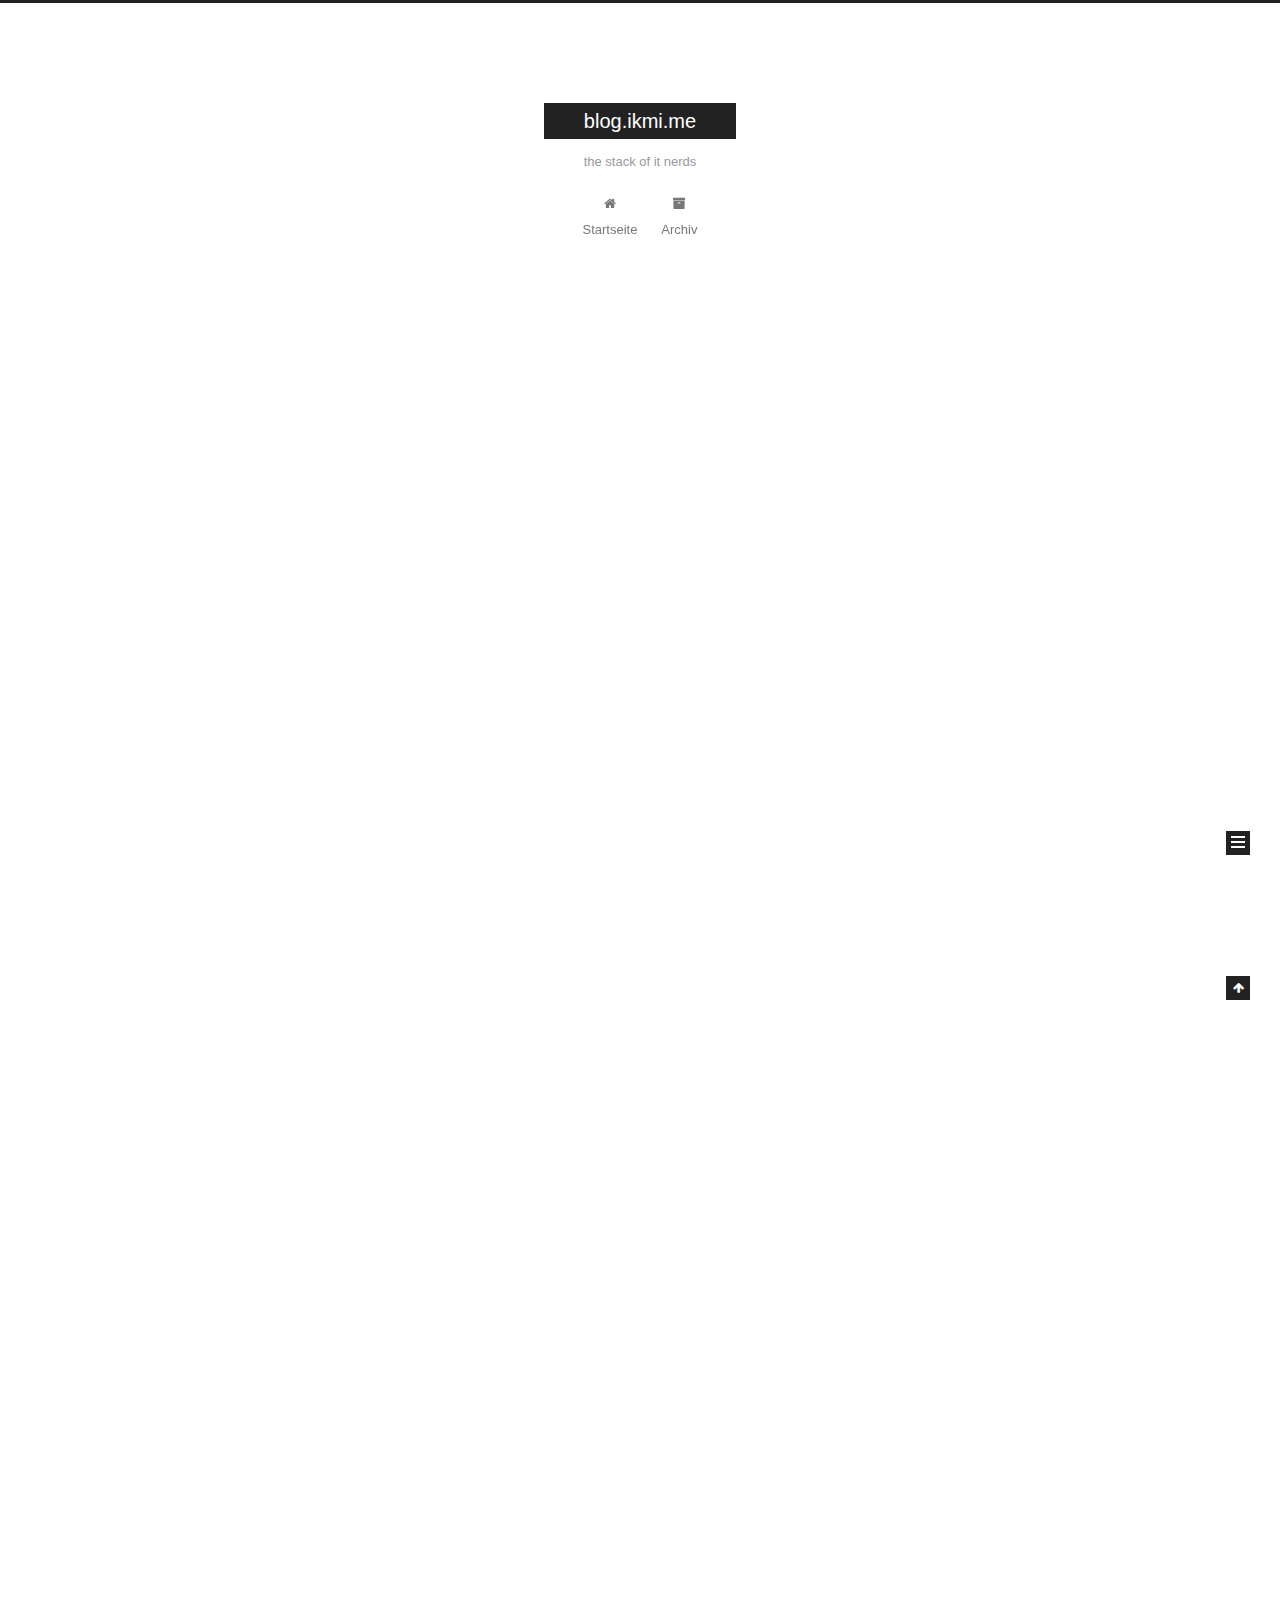
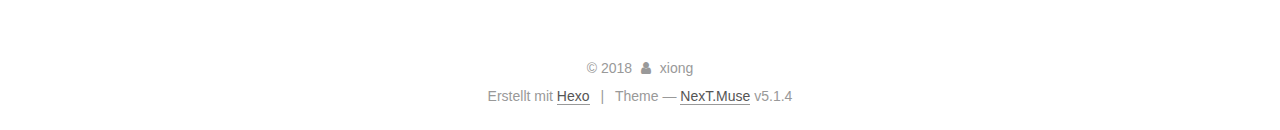
<file: index.html>
<!DOCTYPE html>



  


<html class="theme-next muse use-motion" lang="zh-CN">
<head>
  <meta charset="UTF-8"/>
<meta http-equiv="X-UA-Compatible" content="IE=edge" />
<meta name="viewport" content="width=device-width, initial-scale=1, maximum-scale=1"/>
<meta name="theme-color" content="#222">









<meta http-equiv="Cache-Control" content="no-transform" />
<meta http-equiv="Cache-Control" content="no-siteapp" />
















  
  
  <link href="/lib/fancybox/source/jquery.fancybox.css?v=2.1.5" rel="stylesheet" type="text/css" />







<link href="/lib/font-awesome/css/font-awesome.min.css?v=4.6.2" rel="stylesheet" type="text/css" />

<link href="/css/main.css?v=5.1.4" rel="stylesheet" type="text/css" />


  <link rel="apple-touch-icon" sizes="180x180" href="/images/apple-touch-icon-next.png?v=5.1.4">


  <link rel="icon" type="image/png" sizes="32x32" href="/images/favicon-32x32-next.png?v=5.1.4">


  <link rel="icon" type="image/png" sizes="16x16" href="/images/favicon-16x16-next.png?v=5.1.4">


  <link rel="mask-icon" href="/images/logo.svg?v=5.1.4" color="#222">





  <meta name="keywords" content="Hexo, NexT" />










<meta name="description" content="start from zero">
<meta property="og:type" content="website">
<meta property="og:title" content="blog.ikmi.me">
<meta property="og:url" content="http://blog.ikmi.me/index.html">
<meta property="og:site_name" content="blog.ikmi.me">
<meta property="og:description" content="start from zero">
<meta property="og:locale" content="zh-CN">
<meta name="twitter:card" content="summary">
<meta name="twitter:title" content="blog.ikmi.me">
<meta name="twitter:description" content="start from zero">



<script type="text/javascript" id="hexo.configurations">
  var NexT = window.NexT || {};
  var CONFIG = {
    root: '/',
    scheme: 'Muse',
    version: '5.1.4',
    sidebar: {"position":"left","display":"post","offset":12,"b2t":false,"scrollpercent":false,"onmobile":false},
    fancybox: true,
    tabs: true,
    motion: {"enable":true,"async":false,"transition":{"post_block":"fadeIn","post_header":"slideDownIn","post_body":"slideDownIn","coll_header":"slideLeftIn","sidebar":"slideUpIn"}},
    duoshuo: {
      userId: '0',
      author: 'Author'
    },
    algolia: {
      applicationID: '',
      apiKey: '',
      indexName: '',
      hits: {"per_page":10},
      labels: {"input_placeholder":"Search for Posts","hits_empty":"We didn't find any results for the search: ${query}","hits_stats":"${hits} results found in ${time} ms"}
    }
  };
</script>



  <link rel="canonical" href="http://blog.ikmi.me/"/>





  <title>blog.ikmi.me</title>
  








</head>

<body itemscope itemtype="http://schema.org/WebPage" lang="zh-CN">

  
  
    
  

  <div class="container sidebar-position-left 
  page-home">
    <div class="headband"></div>

    <header id="header" class="header" itemscope itemtype="http://schema.org/WPHeader">
      <div class="header-inner"><div class="site-brand-wrapper">
  <div class="site-meta ">
    

    <div class="custom-logo-site-title">
      <a href="/"  class="brand" rel="start">
        <span class="logo-line-before"><i></i></span>
        <span class="site-title">blog.ikmi.me</span>
        <span class="logo-line-after"><i></i></span>
      </a>
    </div>
      
        <p class="site-subtitle">the stack of it nerds</p>
      
  </div>

  <div class="site-nav-toggle">
    <button>
      <span class="btn-bar"></span>
      <span class="btn-bar"></span>
      <span class="btn-bar"></span>
    </button>
  </div>
</div>

<nav class="site-nav">
  

  
    <ul id="menu" class="menu">
      
        
        <li class="menu-item menu-item-home">
          <a href="/" rel="section">
            
              <i class="menu-item-icon fa fa-fw fa-home"></i> <br />
            
            Startseite
          </a>
        </li>
      
        
        <li class="menu-item menu-item-archives">
          <a href="/archives/" rel="section">
            
              <i class="menu-item-icon fa fa-fw fa-archive"></i> <br />
            
            Archiv
          </a>
        </li>
      

      
    </ul>
  

  
</nav>



 </div>
    </header>

    <main id="main" class="main">
      <div class="main-inner">
        <div class="content-wrap">
          <div id="content" class="content">
            
  <section id="posts" class="posts-expand">
    
      

  

  
  
  

  <article class="post post-type-normal" itemscope itemtype="http://schema.org/Article">
  
  
  
  <div class="post-block">
    <link itemprop="mainEntityOfPage" href="http://blog.ikmi.me/2018/01/19/怎么办/">

    <span hidden itemprop="author" itemscope itemtype="http://schema.org/Person">
      <meta itemprop="name" content="xiong">
      <meta itemprop="description" content="">
      <meta itemprop="image" content="/images/avatar.gif">
    </span>

    <span hidden itemprop="publisher" itemscope itemtype="http://schema.org/Organization">
      <meta itemprop="name" content="blog.ikmi.me">
    </span>

    
      <header class="post-header">

        
        
          <h1 class="post-title" itemprop="name headline">
                
                <a class="post-title-link" href="/2018/01/19/怎么办/" itemprop="url">怎么办</a></h1>
        

        <div class="post-meta">
          <span class="post-time">
            
              <span class="post-meta-item-icon">
                <i class="fa fa-calendar-o"></i>
              </span>
              
                <span class="post-meta-item-text">Veröffentlicht am</span>
              
              <time title="Post created" itemprop="dateCreated datePublished" datetime="2018-01-19T17:16:05+08:00">
                2018-01-19
              </time>
            

            

            
          </span>

          

          
            
          

          
          

          

          

          

        </div>
      </header>
    

    
    
    
    <div class="post-body" itemprop="articleBody">

      
      

      
        
          
            <p>你好, 测试文章!</p>

          
        
      
    </div>
    
    
    

    

    

    

    <footer class="post-footer">
      

      

      

      
      
        <div class="post-eof"></div>
      
    </footer>
  </div>
  
  
  
  </article>


    
      

  

  
  
  

  <article class="post post-type-normal" itemscope itemtype="http://schema.org/Article">
  
  
  
  <div class="post-block">
    <link itemprop="mainEntityOfPage" href="http://blog.ikmi.me/2018/01/19/hello-world/">

    <span hidden itemprop="author" itemscope itemtype="http://schema.org/Person">
      <meta itemprop="name" content="xiong">
      <meta itemprop="description" content="">
      <meta itemprop="image" content="/images/avatar.gif">
    </span>

    <span hidden itemprop="publisher" itemscope itemtype="http://schema.org/Organization">
      <meta itemprop="name" content="blog.ikmi.me">
    </span>

    
      <header class="post-header">

        
        
          <h1 class="post-title" itemprop="name headline">
                
                <a class="post-title-link" href="/2018/01/19/hello-world/" itemprop="url">Hello World</a></h1>
        

        <div class="post-meta">
          <span class="post-time">
            
              <span class="post-meta-item-icon">
                <i class="fa fa-calendar-o"></i>
              </span>
              
                <span class="post-meta-item-text">Veröffentlicht am</span>
              
              <time title="Post created" itemprop="dateCreated datePublished" datetime="2018-01-19T14:01:37+08:00">
                2018-01-19
              </time>
            

            

            
          </span>

          

          
            
          

          
          

          

          

          

        </div>
      </header>
    

    
    
    
    <div class="post-body" itemprop="articleBody">

      
      

      
        
          
            <p>Welcome to <a href="https://hexo.io/" target="_blank" rel="noopener">Hexo</a>! This is your very first post. Check <a href="https://hexo.io/docs/" target="_blank" rel="noopener">documentation</a> for more info. If you get any problems when using Hexo, you can find the answer in <a href="https://hexo.io/docs/troubleshooting.html" target="_blank" rel="noopener">troubleshooting</a> or you can ask me on <a href="https://github.com/hexojs/hexo/issues" target="_blank" rel="noopener">GitHub</a>.</p>
<h2 id="Quick-Start"><a href="#Quick-Start" class="headerlink" title="Quick Start"></a>Quick Start</h2><h3 id="Create-a-new-post"><a href="#Create-a-new-post" class="headerlink" title="Create a new post"></a>Create a new post</h3><figure class="highlight bash"><table><tr><td class="gutter"><pre><span class="line">1</span><br></pre></td><td class="code"><pre><span class="line">$ hexo new <span class="string">"My New Post"</span></span><br></pre></td></tr></table></figure>
<p>More info: <a href="https://hexo.io/docs/writing.html" target="_blank" rel="noopener">Writing</a></p>
<h3 id="Run-server"><a href="#Run-server" class="headerlink" title="Run server"></a>Run server</h3><figure class="highlight bash"><table><tr><td class="gutter"><pre><span class="line">1</span><br></pre></td><td class="code"><pre><span class="line">$ hexo server</span><br></pre></td></tr></table></figure>
<p>More info: <a href="https://hexo.io/docs/server.html" target="_blank" rel="noopener">Server</a></p>
<h3 id="Generate-static-files"><a href="#Generate-static-files" class="headerlink" title="Generate static files"></a>Generate static files</h3><figure class="highlight bash"><table><tr><td class="gutter"><pre><span class="line">1</span><br></pre></td><td class="code"><pre><span class="line">$ hexo generate</span><br></pre></td></tr></table></figure>
<p>More info: <a href="https://hexo.io/docs/generating.html" target="_blank" rel="noopener">Generating</a></p>
<h3 id="Deploy-to-remote-sites"><a href="#Deploy-to-remote-sites" class="headerlink" title="Deploy to remote sites"></a>Deploy to remote sites</h3><figure class="highlight bash"><table><tr><td class="gutter"><pre><span class="line">1</span><br></pre></td><td class="code"><pre><span class="line">$ hexo deploy</span><br></pre></td></tr></table></figure>
<p>More info: <a href="https://hexo.io/docs/deployment.html" target="_blank" rel="noopener">Deployment</a></p>

          
        
      
    </div>
    
    
    

    

    

    

    <footer class="post-footer">
      

      

      

      
      
        <div class="post-eof"></div>
      
    </footer>
  </div>
  
  
  
  </article>


    
  </section>

  


          </div>
          


          

        </div>
        
          
  
  <div class="sidebar-toggle">
    <div class="sidebar-toggle-line-wrap">
      <span class="sidebar-toggle-line sidebar-toggle-line-first"></span>
      <span class="sidebar-toggle-line sidebar-toggle-line-middle"></span>
      <span class="sidebar-toggle-line sidebar-toggle-line-last"></span>
    </div>
  </div>

  <aside id="sidebar" class="sidebar">
    
    <div class="sidebar-inner">

      

      

      <section class="site-overview-wrap sidebar-panel sidebar-panel-active">
        <div class="site-overview">
          <div class="site-author motion-element" itemprop="author" itemscope itemtype="http://schema.org/Person">
            
              <p class="site-author-name" itemprop="name">xiong</p>
              <p class="site-description motion-element" itemprop="description">start from zero</p>
          </div>

          <nav class="site-state motion-element">

            
              <div class="site-state-item site-state-posts">
              
                <a href="/archives/">
              
                  <span class="site-state-item-count">2</span>
                  <span class="site-state-item-name">Artikel</span>
                </a>
              </div>
            

            

            

          </nav>

          

          

          
          

          
          

          

        </div>
      </section>

      

      

    </div>
  </aside>


        
      </div>
    </main>

    <footer id="footer" class="footer">
      <div class="footer-inner">
        <div class="copyright">&copy; <span itemprop="copyrightYear">2018</span>
  <span class="with-love">
    <i class="fa fa-user"></i>
  </span>
  <span class="author" itemprop="copyrightHolder">xiong</span>

  
</div>


  <div class="powered-by">Erstellt mit  <a class="theme-link" target="_blank" href="https://hexo.io">Hexo</a></div>



  <span class="post-meta-divider">|</span>



  <div class="theme-info">Theme &mdash; <a class="theme-link" target="_blank" href="https://github.com/iissnan/hexo-theme-next">NexT.Muse</a> v5.1.4</div>




        







        
      </div>
    </footer>

    
      <div class="back-to-top">
        <i class="fa fa-arrow-up"></i>
        
      </div>
    

    

  </div>

  

<script type="text/javascript">
  if (Object.prototype.toString.call(window.Promise) !== '[object Function]') {
    window.Promise = null;
  }
</script>









  












  
  
    <script type="text/javascript" src="/lib/jquery/index.js?v=2.1.3"></script>
  

  
  
    <script type="text/javascript" src="/lib/fastclick/lib/fastclick.min.js?v=1.0.6"></script>
  

  
  
    <script type="text/javascript" src="/lib/jquery_lazyload/jquery.lazyload.js?v=1.9.7"></script>
  

  
  
    <script type="text/javascript" src="/lib/velocity/velocity.min.js?v=1.2.1"></script>
  

  
  
    <script type="text/javascript" src="/lib/velocity/velocity.ui.min.js?v=1.2.1"></script>
  

  
  
    <script type="text/javascript" src="/lib/fancybox/source/jquery.fancybox.pack.js?v=2.1.5"></script>
  


  


  <script type="text/javascript" src="/js/src/utils.js?v=5.1.4"></script>

  <script type="text/javascript" src="/js/src/motion.js?v=5.1.4"></script>



  
  

  

  


  <script type="text/javascript" src="/js/src/bootstrap.js?v=5.1.4"></script>



  


  




	





  





  












  





  

  

  

  
  

  

  

  

</body>
</html>
</file>
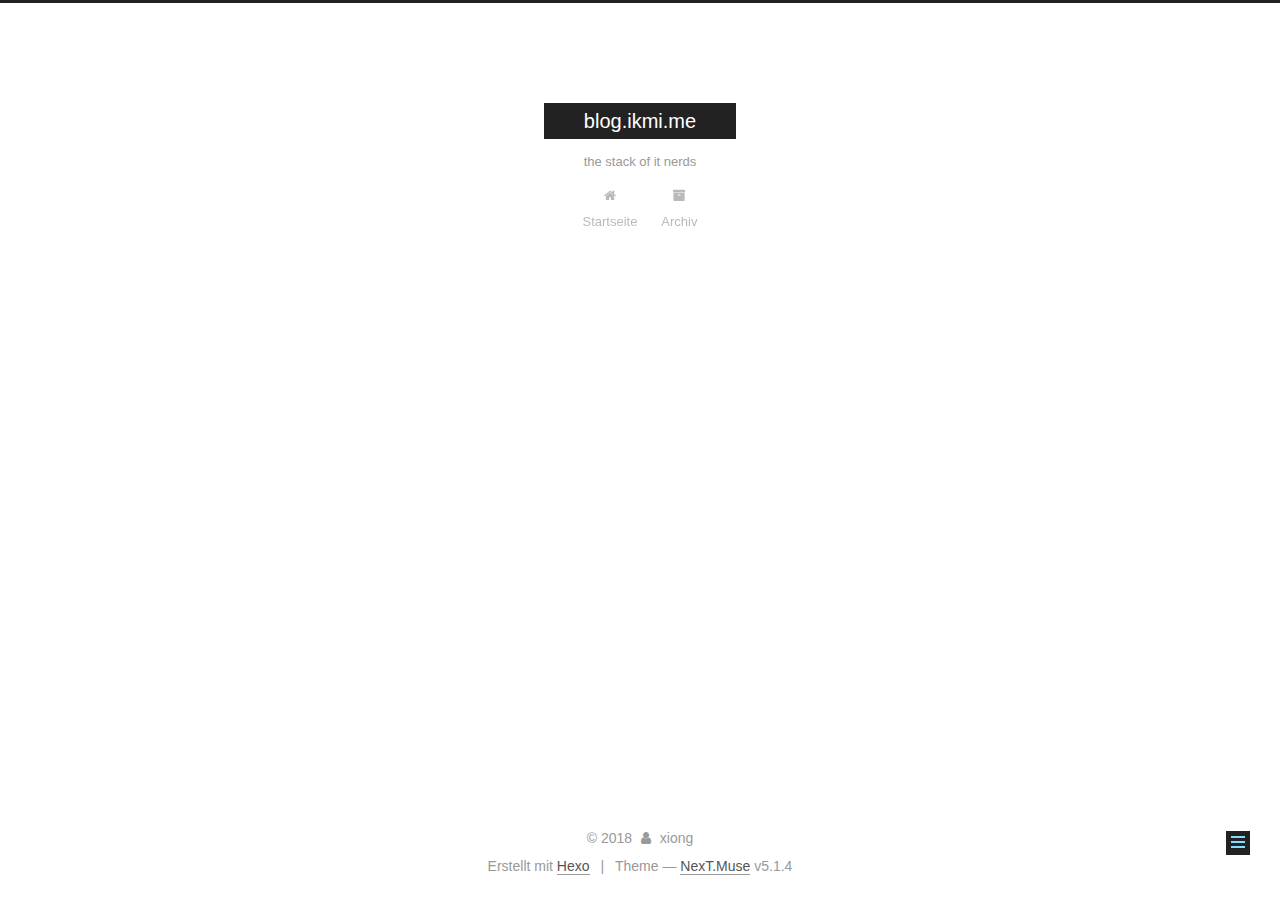
<file: about/index.html>
<!DOCTYPE html>



  


<html class="theme-next muse use-motion" lang="zh-CN">
<head>
  <meta charset="UTF-8"/>
<meta http-equiv="X-UA-Compatible" content="IE=edge" />
<meta name="viewport" content="width=device-width, initial-scale=1, maximum-scale=1"/>
<meta name="theme-color" content="#222">









<meta http-equiv="Cache-Control" content="no-transform" />
<meta http-equiv="Cache-Control" content="no-siteapp" />
















  
  
  <link href="/lib/fancybox/source/jquery.fancybox.css?v=2.1.5" rel="stylesheet" type="text/css" />







<link href="/lib/font-awesome/css/font-awesome.min.css?v=4.6.2" rel="stylesheet" type="text/css" />

<link href="/css/main.css?v=5.1.4" rel="stylesheet" type="text/css" />


  <link rel="apple-touch-icon" sizes="180x180" href="/images/apple-touch-icon-next.png?v=5.1.4">


  <link rel="icon" type="image/png" sizes="32x32" href="/images/favicon-32x32-next.png?v=5.1.4">


  <link rel="icon" type="image/png" sizes="16x16" href="/images/favicon-16x16-next.png?v=5.1.4">


  <link rel="mask-icon" href="/images/logo.svg?v=5.1.4" color="#222">





  <meta name="keywords" content="Hexo, NexT" />










<meta name="description" content="start from zero">
<meta property="og:type" content="website">
<meta property="og:title" content="about">
<meta property="og:url" content="http://blog.ikmi.me/about/index.html">
<meta property="og:site_name" content="blog.ikmi.me">
<meta property="og:description" content="start from zero">
<meta property="og:locale" content="zh-CN">
<meta property="og:updated_time" content="2018-01-19T05:42:20.098Z">
<meta name="twitter:card" content="summary">
<meta name="twitter:title" content="about">
<meta name="twitter:description" content="start from zero">



<script type="text/javascript" id="hexo.configurations">
  var NexT = window.NexT || {};
  var CONFIG = {
    root: '/',
    scheme: 'Muse',
    version: '5.1.4',
    sidebar: {"position":"left","display":"post","offset":12,"b2t":false,"scrollpercent":false,"onmobile":false},
    fancybox: true,
    tabs: true,
    motion: {"enable":true,"async":false,"transition":{"post_block":"fadeIn","post_header":"slideDownIn","post_body":"slideDownIn","coll_header":"slideLeftIn","sidebar":"slideUpIn"}},
    duoshuo: {
      userId: '0',
      author: 'Author'
    },
    algolia: {
      applicationID: '',
      apiKey: '',
      indexName: '',
      hits: {"per_page":10},
      labels: {"input_placeholder":"Search for Posts","hits_empty":"We didn't find any results for the search: ${query}","hits_stats":"${hits} results found in ${time} ms"}
    }
  };
</script>



  <link rel="canonical" href="http://blog.ikmi.me/about/"/>





  <title>about | blog.ikmi.me</title>
  








</head>

<body itemscope itemtype="http://schema.org/WebPage" lang="zh-CN">

  
  
    
  

  <div class="container sidebar-position-left page-post-detail">
    <div class="headband"></div>

    <header id="header" class="header" itemscope itemtype="http://schema.org/WPHeader">
      <div class="header-inner"><div class="site-brand-wrapper">
  <div class="site-meta ">
    

    <div class="custom-logo-site-title">
      <a href="/"  class="brand" rel="start">
        <span class="logo-line-before"><i></i></span>
        <span class="site-title">blog.ikmi.me</span>
        <span class="logo-line-after"><i></i></span>
      </a>
    </div>
      
        <p class="site-subtitle">the stack of it nerds</p>
      
  </div>

  <div class="site-nav-toggle">
    <button>
      <span class="btn-bar"></span>
      <span class="btn-bar"></span>
      <span class="btn-bar"></span>
    </button>
  </div>
</div>

<nav class="site-nav">
  

  
    <ul id="menu" class="menu">
      
        
        <li class="menu-item menu-item-home">
          <a href="/" rel="section">
            
              <i class="menu-item-icon fa fa-fw fa-home"></i> <br />
            
            Startseite
          </a>
        </li>
      
        
        <li class="menu-item menu-item-archives">
          <a href="/archives/" rel="section">
            
              <i class="menu-item-icon fa fa-fw fa-archive"></i> <br />
            
            Archiv
          </a>
        </li>
      

      
    </ul>
  

  
</nav>



 </div>
    </header>

    <main id="main" class="main">
      <div class="main-inner">
        <div class="content-wrap">
          <div id="content" class="content">
            

  <div id="posts" class="posts-expand">
    
    
    
    <div class="post-block page">
      <header class="post-header">

	<h1 class="post-title" itemprop="name headline">about</h1>



</header>

      
      
      
      <div class="post-body">
        
        
          
        
      </div>
      
      
      
    </div>
    
    
    
  </div>


          </div>
          


          

        </div>
        
          
  
  <div class="sidebar-toggle">
    <div class="sidebar-toggle-line-wrap">
      <span class="sidebar-toggle-line sidebar-toggle-line-first"></span>
      <span class="sidebar-toggle-line sidebar-toggle-line-middle"></span>
      <span class="sidebar-toggle-line sidebar-toggle-line-last"></span>
    </div>
  </div>

  <aside id="sidebar" class="sidebar">
    
    <div class="sidebar-inner">

      

      

      <section class="site-overview-wrap sidebar-panel sidebar-panel-active">
        <div class="site-overview">
          <div class="site-author motion-element" itemprop="author" itemscope itemtype="http://schema.org/Person">
            
              <p class="site-author-name" itemprop="name">xiong</p>
              <p class="site-description motion-element" itemprop="description">start from zero</p>
          </div>

          <nav class="site-state motion-element">

            
              <div class="site-state-item site-state-posts">
              
                <a href="/archives/">
              
                  <span class="site-state-item-count">2</span>
                  <span class="site-state-item-name">Artikel</span>
                </a>
              </div>
            

            

            

          </nav>

          

          

          
          

          
          

          

        </div>
      </section>

      

      

    </div>
  </aside>


        
      </div>
    </main>

    <footer id="footer" class="footer">
      <div class="footer-inner">
        <div class="copyright">&copy; <span itemprop="copyrightYear">2018</span>
  <span class="with-love">
    <i class="fa fa-user"></i>
  </span>
  <span class="author" itemprop="copyrightHolder">xiong</span>

  
</div>


  <div class="powered-by">Erstellt mit  <a class="theme-link" target="_blank" href="https://hexo.io">Hexo</a></div>



  <span class="post-meta-divider">|</span>



  <div class="theme-info">Theme &mdash; <a class="theme-link" target="_blank" href="https://github.com/iissnan/hexo-theme-next">NexT.Muse</a> v5.1.4</div>




        







        
      </div>
    </footer>

    
      <div class="back-to-top">
        <i class="fa fa-arrow-up"></i>
        
      </div>
    

    

  </div>

  

<script type="text/javascript">
  if (Object.prototype.toString.call(window.Promise) !== '[object Function]') {
    window.Promise = null;
  }
</script>









  












  
  
    <script type="text/javascript" src="/lib/jquery/index.js?v=2.1.3"></script>
  

  
  
    <script type="text/javascript" src="/lib/fastclick/lib/fastclick.min.js?v=1.0.6"></script>
  

  
  
    <script type="text/javascript" src="/lib/jquery_lazyload/jquery.lazyload.js?v=1.9.7"></script>
  

  
  
    <script type="text/javascript" src="/lib/velocity/velocity.min.js?v=1.2.1"></script>
  

  
  
    <script type="text/javascript" src="/lib/velocity/velocity.ui.min.js?v=1.2.1"></script>
  

  
  
    <script type="text/javascript" src="/lib/fancybox/source/jquery.fancybox.pack.js?v=2.1.5"></script>
  


  


  <script type="text/javascript" src="/js/src/utils.js?v=5.1.4"></script>

  <script type="text/javascript" src="/js/src/motion.js?v=5.1.4"></script>



  
  

  
  <script type="text/javascript" src="/js/src/scrollspy.js?v=5.1.4"></script>
<script type="text/javascript" src="/js/src/post-details.js?v=5.1.4"></script>



  


  <script type="text/javascript" src="/js/src/bootstrap.js?v=5.1.4"></script>



  


  




	





  





  












  





  

  

  

  
  

  

  

  

</body>
</html>
</file>
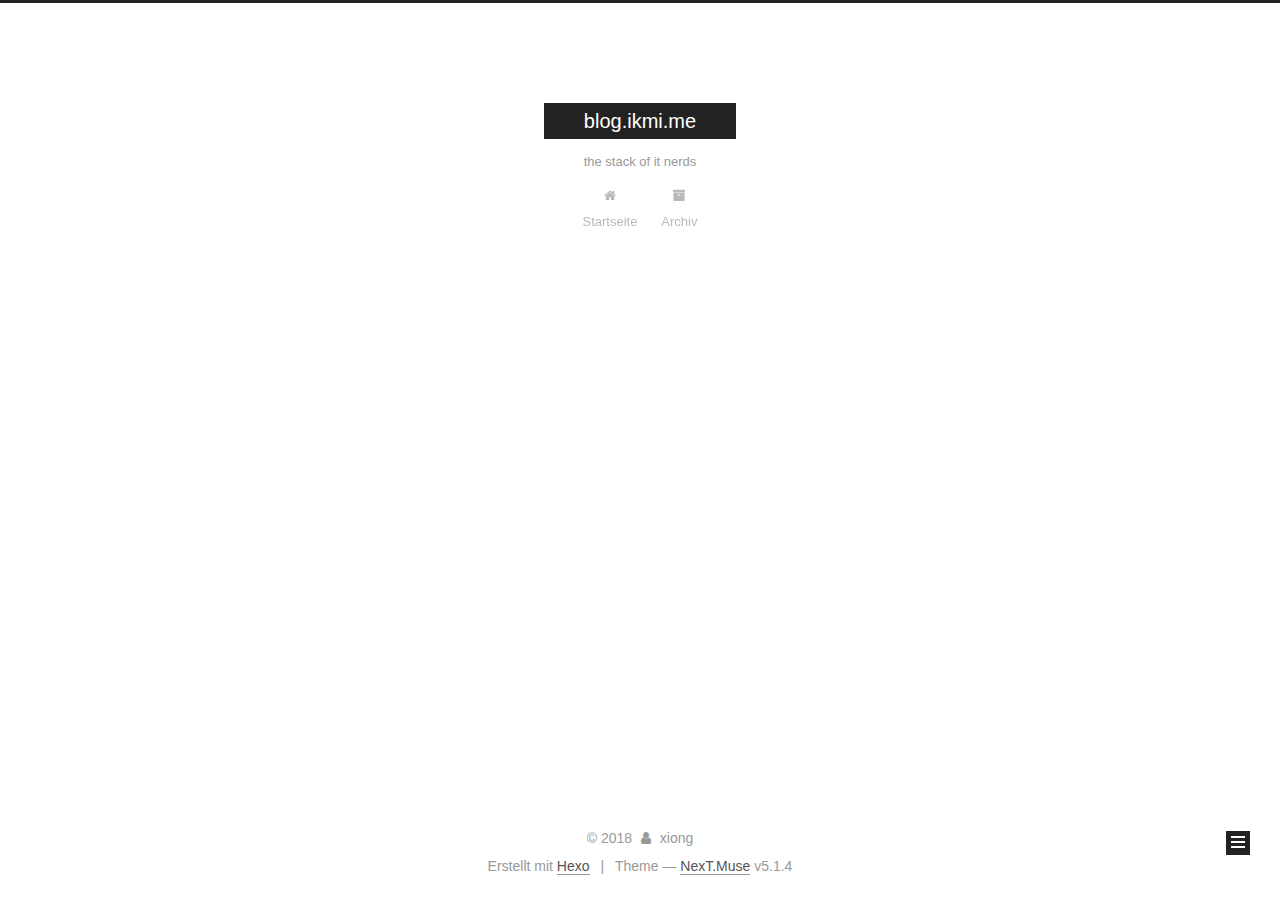
<file: archives/index.html>
<!DOCTYPE html>



  


<html class="theme-next muse use-motion" lang="zh-CN">
<head>
  <meta charset="UTF-8"/>
<meta http-equiv="X-UA-Compatible" content="IE=edge" />
<meta name="viewport" content="width=device-width, initial-scale=1, maximum-scale=1"/>
<meta name="theme-color" content="#222">









<meta http-equiv="Cache-Control" content="no-transform" />
<meta http-equiv="Cache-Control" content="no-siteapp" />
















  
  
  <link href="/lib/fancybox/source/jquery.fancybox.css?v=2.1.5" rel="stylesheet" type="text/css" />







<link href="/lib/font-awesome/css/font-awesome.min.css?v=4.6.2" rel="stylesheet" type="text/css" />

<link href="/css/main.css?v=5.1.4" rel="stylesheet" type="text/css" />


  <link rel="apple-touch-icon" sizes="180x180" href="/images/apple-touch-icon-next.png?v=5.1.4">


  <link rel="icon" type="image/png" sizes="32x32" href="/images/favicon-32x32-next.png?v=5.1.4">


  <link rel="icon" type="image/png" sizes="16x16" href="/images/favicon-16x16-next.png?v=5.1.4">


  <link rel="mask-icon" href="/images/logo.svg?v=5.1.4" color="#222">





  <meta name="keywords" content="Hexo, NexT" />










<meta name="description" content="start from zero">
<meta property="og:type" content="website">
<meta property="og:title" content="blog.ikmi.me">
<meta property="og:url" content="http://blog.ikmi.me/archives/index.html">
<meta property="og:site_name" content="blog.ikmi.me">
<meta property="og:description" content="start from zero">
<meta property="og:locale" content="zh-CN">
<meta name="twitter:card" content="summary">
<meta name="twitter:title" content="blog.ikmi.me">
<meta name="twitter:description" content="start from zero">



<script type="text/javascript" id="hexo.configurations">
  var NexT = window.NexT || {};
  var CONFIG = {
    root: '/',
    scheme: 'Muse',
    version: '5.1.4',
    sidebar: {"position":"left","display":"post","offset":12,"b2t":false,"scrollpercent":false,"onmobile":false},
    fancybox: true,
    tabs: true,
    motion: {"enable":true,"async":false,"transition":{"post_block":"fadeIn","post_header":"slideDownIn","post_body":"slideDownIn","coll_header":"slideLeftIn","sidebar":"slideUpIn"}},
    duoshuo: {
      userId: '0',
      author: 'Author'
    },
    algolia: {
      applicationID: '',
      apiKey: '',
      indexName: '',
      hits: {"per_page":10},
      labels: {"input_placeholder":"Search for Posts","hits_empty":"We didn't find any results for the search: ${query}","hits_stats":"${hits} results found in ${time} ms"}
    }
  };
</script>



  <link rel="canonical" href="http://blog.ikmi.me/archives/"/>





  <title>Archiv | blog.ikmi.me</title>
  








</head>

<body itemscope itemtype="http://schema.org/WebPage" lang="zh-CN">

  
  
    
  

  <div class="container sidebar-position-left page-archive">
    <div class="headband"></div>

    <header id="header" class="header" itemscope itemtype="http://schema.org/WPHeader">
      <div class="header-inner"><div class="site-brand-wrapper">
  <div class="site-meta ">
    

    <div class="custom-logo-site-title">
      <a href="/"  class="brand" rel="start">
        <span class="logo-line-before"><i></i></span>
        <span class="site-title">blog.ikmi.me</span>
        <span class="logo-line-after"><i></i></span>
      </a>
    </div>
      
        <p class="site-subtitle">the stack of it nerds</p>
      
  </div>

  <div class="site-nav-toggle">
    <button>
      <span class="btn-bar"></span>
      <span class="btn-bar"></span>
      <span class="btn-bar"></span>
    </button>
  </div>
</div>

<nav class="site-nav">
  

  
    <ul id="menu" class="menu">
      
        
        <li class="menu-item menu-item-home">
          <a href="/" rel="section">
            
              <i class="menu-item-icon fa fa-fw fa-home"></i> <br />
            
            Startseite
          </a>
        </li>
      
        
        <li class="menu-item menu-item-archives">
          <a href="/archives/" rel="section">
            
              <i class="menu-item-icon fa fa-fw fa-archive"></i> <br />
            
            Archiv
          </a>
        </li>
      

      
    </ul>
  

  
</nav>



 </div>
    </header>

    <main id="main" class="main">
      <div class="main-inner">
        <div class="content-wrap">
          <div id="content" class="content">
            

  
  
  
  <div class="post-block archive">
    <div id="posts" class="posts-collapse">
      <span class="archive-move-on"></span>

      <span class="archive-page-counter">
        
        
        
          
        
        Öhm..! Insgesamt 2 Artikel. Bleib dran.
      </span>

      

        
        
        

        
          
          <div class="collection-title">
            <h1 class="archive-year" id="archive-year-2018">2018</h1>
          </div>
        
        

        

  <article class="post post-type-normal" itemscope itemtype="http://schema.org/Article">
    <header class="post-header">

      <h2 class="post-title">
        
            <a class="post-title-link" href="/2018/01/19/怎么办/" itemprop="url">
              
                <span itemprop="name">怎么办</span>
              
            </a>
        
      </h2>

      <div class="post-meta">
        <time class="post-time" itemprop="dateCreated"
              datetime="2018-01-19T17:16:05+08:00"
              content="2018-01-19" >
          01-19
        </time>
      </div>

    </header>
  </article>



      

        
        
        

        
        

        

  <article class="post post-type-normal" itemscope itemtype="http://schema.org/Article">
    <header class="post-header">

      <h2 class="post-title">
        
            <a class="post-title-link" href="/2018/01/19/hello-world/" itemprop="url">
              
                <span itemprop="name">Hello World</span>
              
            </a>
        
      </h2>

      <div class="post-meta">
        <time class="post-time" itemprop="dateCreated"
              datetime="2018-01-19T14:01:37+08:00"
              content="2018-01-19" >
          01-19
        </time>
      </div>

    </header>
  </article>



      

    </div>
  </div>
  
  
  

  



          </div>
          


          

        </div>
        
          
  
  <div class="sidebar-toggle">
    <div class="sidebar-toggle-line-wrap">
      <span class="sidebar-toggle-line sidebar-toggle-line-first"></span>
      <span class="sidebar-toggle-line sidebar-toggle-line-middle"></span>
      <span class="sidebar-toggle-line sidebar-toggle-line-last"></span>
    </div>
  </div>

  <aside id="sidebar" class="sidebar">
    
    <div class="sidebar-inner">

      

      

      <section class="site-overview-wrap sidebar-panel sidebar-panel-active">
        <div class="site-overview">
          <div class="site-author motion-element" itemprop="author" itemscope itemtype="http://schema.org/Person">
            
              <p class="site-author-name" itemprop="name">xiong</p>
              <p class="site-description motion-element" itemprop="description">start from zero</p>
          </div>

          <nav class="site-state motion-element">

            
              <div class="site-state-item site-state-posts">
              
                <a href="/archives/">
              
                  <span class="site-state-item-count">2</span>
                  <span class="site-state-item-name">Artikel</span>
                </a>
              </div>
            

            

            

          </nav>

          

          

          
          

          
          

          

        </div>
      </section>

      

      

    </div>
  </aside>


        
      </div>
    </main>

    <footer id="footer" class="footer">
      <div class="footer-inner">
        <div class="copyright">&copy; <span itemprop="copyrightYear">2018</span>
  <span class="with-love">
    <i class="fa fa-user"></i>
  </span>
  <span class="author" itemprop="copyrightHolder">xiong</span>

  
</div>


  <div class="powered-by">Erstellt mit  <a class="theme-link" target="_blank" href="https://hexo.io">Hexo</a></div>



  <span class="post-meta-divider">|</span>



  <div class="theme-info">Theme &mdash; <a class="theme-link" target="_blank" href="https://github.com/iissnan/hexo-theme-next">NexT.Muse</a> v5.1.4</div>




        







        
      </div>
    </footer>

    
      <div class="back-to-top">
        <i class="fa fa-arrow-up"></i>
        
      </div>
    

    

  </div>

  

<script type="text/javascript">
  if (Object.prototype.toString.call(window.Promise) !== '[object Function]') {
    window.Promise = null;
  }
</script>









  












  
  
    <script type="text/javascript" src="/lib/jquery/index.js?v=2.1.3"></script>
  

  
  
    <script type="text/javascript" src="/lib/fastclick/lib/fastclick.min.js?v=1.0.6"></script>
  

  
  
    <script type="text/javascript" src="/lib/jquery_lazyload/jquery.lazyload.js?v=1.9.7"></script>
  

  
  
    <script type="text/javascript" src="/lib/velocity/velocity.min.js?v=1.2.1"></script>
  

  
  
    <script type="text/javascript" src="/lib/velocity/velocity.ui.min.js?v=1.2.1"></script>
  

  
  
    <script type="text/javascript" src="/lib/fancybox/source/jquery.fancybox.pack.js?v=2.1.5"></script>
  


  


  <script type="text/javascript" src="/js/src/utils.js?v=5.1.4"></script>

  <script type="text/javascript" src="/js/src/motion.js?v=5.1.4"></script>



  
  

  

  


  <script type="text/javascript" src="/js/src/bootstrap.js?v=5.1.4"></script>



  


  




	





  





  












  





  

  

  

  
  

  

  

  

</body>
</html>
</file>
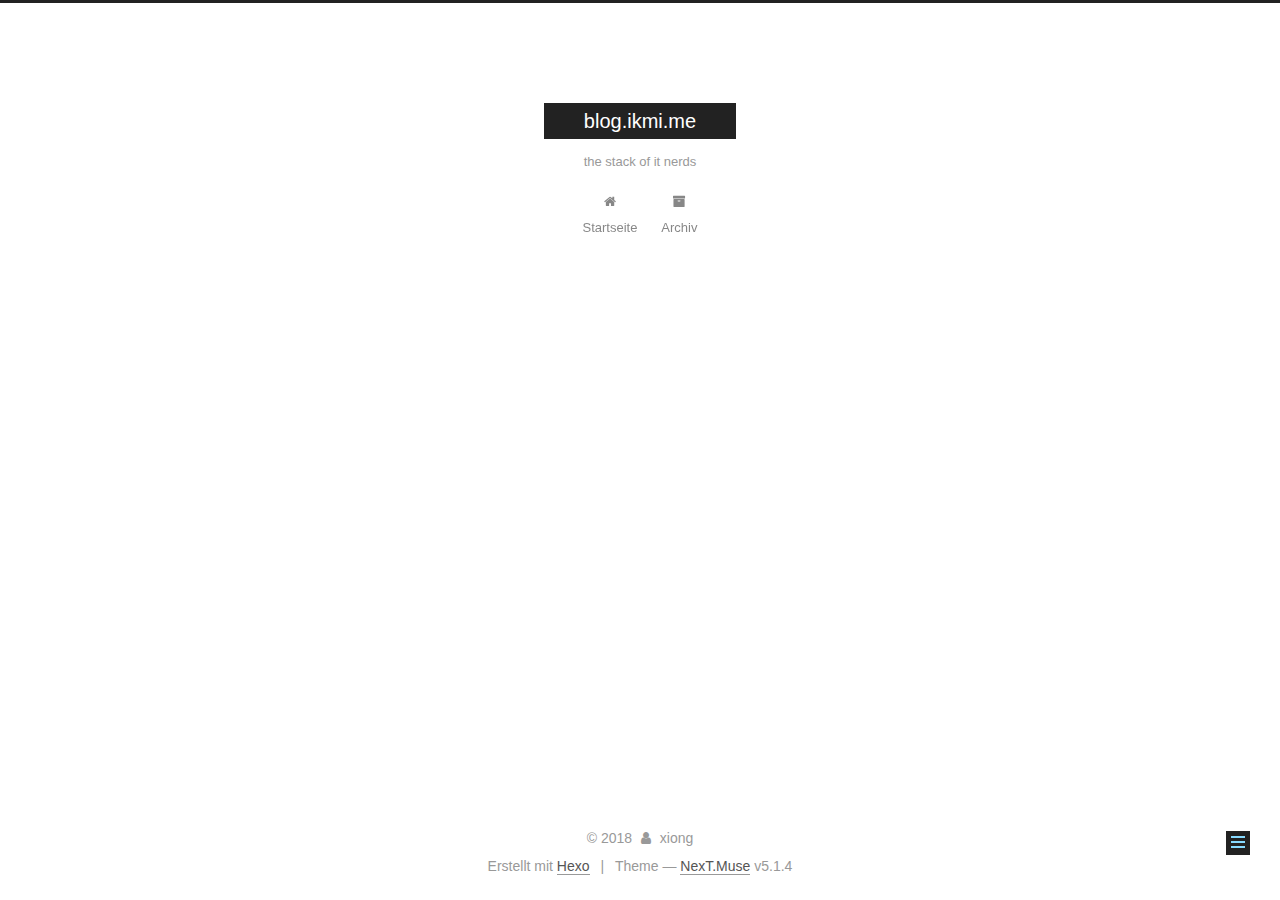
<file: categories/index.html>
<!DOCTYPE html>



  


<html class="theme-next muse use-motion" lang="zh-CN">
<head>
  <meta charset="UTF-8"/>
<meta http-equiv="X-UA-Compatible" content="IE=edge" />
<meta name="viewport" content="width=device-width, initial-scale=1, maximum-scale=1"/>
<meta name="theme-color" content="#222">









<meta http-equiv="Cache-Control" content="no-transform" />
<meta http-equiv="Cache-Control" content="no-siteapp" />
















  
  
  <link href="/lib/fancybox/source/jquery.fancybox.css?v=2.1.5" rel="stylesheet" type="text/css" />







<link href="/lib/font-awesome/css/font-awesome.min.css?v=4.6.2" rel="stylesheet" type="text/css" />

<link href="/css/main.css?v=5.1.4" rel="stylesheet" type="text/css" />


  <link rel="apple-touch-icon" sizes="180x180" href="/images/apple-touch-icon-next.png?v=5.1.4">


  <link rel="icon" type="image/png" sizes="32x32" href="/images/favicon-32x32-next.png?v=5.1.4">


  <link rel="icon" type="image/png" sizes="16x16" href="/images/favicon-16x16-next.png?v=5.1.4">


  <link rel="mask-icon" href="/images/logo.svg?v=5.1.4" color="#222">





  <meta name="keywords" content="Hexo, NexT" />










<meta name="description" content="start from zero">
<meta property="og:type" content="website">
<meta property="og:title" content="categories">
<meta property="og:url" content="http://blog.ikmi.me/categories/index.html">
<meta property="og:site_name" content="blog.ikmi.me">
<meta property="og:description" content="start from zero">
<meta property="og:locale" content="zh-CN">
<meta property="og:updated_time" content="2018-01-19T05:41:18.130Z">
<meta name="twitter:card" content="summary">
<meta name="twitter:title" content="categories">
<meta name="twitter:description" content="start from zero">



<script type="text/javascript" id="hexo.configurations">
  var NexT = window.NexT || {};
  var CONFIG = {
    root: '/',
    scheme: 'Muse',
    version: '5.1.4',
    sidebar: {"position":"left","display":"post","offset":12,"b2t":false,"scrollpercent":false,"onmobile":false},
    fancybox: true,
    tabs: true,
    motion: {"enable":true,"async":false,"transition":{"post_block":"fadeIn","post_header":"slideDownIn","post_body":"slideDownIn","coll_header":"slideLeftIn","sidebar":"slideUpIn"}},
    duoshuo: {
      userId: '0',
      author: 'Author'
    },
    algolia: {
      applicationID: '',
      apiKey: '',
      indexName: '',
      hits: {"per_page":10},
      labels: {"input_placeholder":"Search for Posts","hits_empty":"We didn't find any results for the search: ${query}","hits_stats":"${hits} results found in ${time} ms"}
    }
  };
</script>



  <link rel="canonical" href="http://blog.ikmi.me/categories/"/>





  <title>categories | blog.ikmi.me</title>
  








</head>

<body itemscope itemtype="http://schema.org/WebPage" lang="zh-CN">

  
  
    
  

  <div class="container sidebar-position-left page-post-detail">
    <div class="headband"></div>

    <header id="header" class="header" itemscope itemtype="http://schema.org/WPHeader">
      <div class="header-inner"><div class="site-brand-wrapper">
  <div class="site-meta ">
    

    <div class="custom-logo-site-title">
      <a href="/"  class="brand" rel="start">
        <span class="logo-line-before"><i></i></span>
        <span class="site-title">blog.ikmi.me</span>
        <span class="logo-line-after"><i></i></span>
      </a>
    </div>
      
        <p class="site-subtitle">the stack of it nerds</p>
      
  </div>

  <div class="site-nav-toggle">
    <button>
      <span class="btn-bar"></span>
      <span class="btn-bar"></span>
      <span class="btn-bar"></span>
    </button>
  </div>
</div>

<nav class="site-nav">
  

  
    <ul id="menu" class="menu">
      
        
        <li class="menu-item menu-item-home">
          <a href="/" rel="section">
            
              <i class="menu-item-icon fa fa-fw fa-home"></i> <br />
            
            Startseite
          </a>
        </li>
      
        
        <li class="menu-item menu-item-archives">
          <a href="/archives/" rel="section">
            
              <i class="menu-item-icon fa fa-fw fa-archive"></i> <br />
            
            Archiv
          </a>
        </li>
      

      
    </ul>
  

  
</nav>



 </div>
    </header>

    <main id="main" class="main">
      <div class="main-inner">
        <div class="content-wrap">
          <div id="content" class="content">
            

  <div id="posts" class="posts-expand">
    
    
    
    <div class="post-block page">
      <header class="post-header">

	<h1 class="post-title" itemprop="name headline">categories</h1>



</header>

      
      
      
      <div class="post-body">
        
        
          
        
      </div>
      
      
      
    </div>
    
    
    
  </div>


          </div>
          


          

        </div>
        
          
  
  <div class="sidebar-toggle">
    <div class="sidebar-toggle-line-wrap">
      <span class="sidebar-toggle-line sidebar-toggle-line-first"></span>
      <span class="sidebar-toggle-line sidebar-toggle-line-middle"></span>
      <span class="sidebar-toggle-line sidebar-toggle-line-last"></span>
    </div>
  </div>

  <aside id="sidebar" class="sidebar">
    
    <div class="sidebar-inner">

      

      

      <section class="site-overview-wrap sidebar-panel sidebar-panel-active">
        <div class="site-overview">
          <div class="site-author motion-element" itemprop="author" itemscope itemtype="http://schema.org/Person">
            
              <p class="site-author-name" itemprop="name">xiong</p>
              <p class="site-description motion-element" itemprop="description">start from zero</p>
          </div>

          <nav class="site-state motion-element">

            
              <div class="site-state-item site-state-posts">
              
                <a href="/archives/">
              
                  <span class="site-state-item-count">2</span>
                  <span class="site-state-item-name">Artikel</span>
                </a>
              </div>
            

            

            

          </nav>

          

          

          
          

          
          

          

        </div>
      </section>

      

      

    </div>
  </aside>


        
      </div>
    </main>

    <footer id="footer" class="footer">
      <div class="footer-inner">
        <div class="copyright">&copy; <span itemprop="copyrightYear">2018</span>
  <span class="with-love">
    <i class="fa fa-user"></i>
  </span>
  <span class="author" itemprop="copyrightHolder">xiong</span>

  
</div>


  <div class="powered-by">Erstellt mit  <a class="theme-link" target="_blank" href="https://hexo.io">Hexo</a></div>



  <span class="post-meta-divider">|</span>



  <div class="theme-info">Theme &mdash; <a class="theme-link" target="_blank" href="https://github.com/iissnan/hexo-theme-next">NexT.Muse</a> v5.1.4</div>




        







        
      </div>
    </footer>

    
      <div class="back-to-top">
        <i class="fa fa-arrow-up"></i>
        
      </div>
    

    

  </div>

  

<script type="text/javascript">
  if (Object.prototype.toString.call(window.Promise) !== '[object Function]') {
    window.Promise = null;
  }
</script>









  












  
  
    <script type="text/javascript" src="/lib/jquery/index.js?v=2.1.3"></script>
  

  
  
    <script type="text/javascript" src="/lib/fastclick/lib/fastclick.min.js?v=1.0.6"></script>
  

  
  
    <script type="text/javascript" src="/lib/jquery_lazyload/jquery.lazyload.js?v=1.9.7"></script>
  

  
  
    <script type="text/javascript" src="/lib/velocity/velocity.min.js?v=1.2.1"></script>
  

  
  
    <script type="text/javascript" src="/lib/velocity/velocity.ui.min.js?v=1.2.1"></script>
  

  
  
    <script type="text/javascript" src="/lib/fancybox/source/jquery.fancybox.pack.js?v=2.1.5"></script>
  


  


  <script type="text/javascript" src="/js/src/utils.js?v=5.1.4"></script>

  <script type="text/javascript" src="/js/src/motion.js?v=5.1.4"></script>



  
  

  
  <script type="text/javascript" src="/js/src/scrollspy.js?v=5.1.4"></script>
<script type="text/javascript" src="/js/src/post-details.js?v=5.1.4"></script>



  


  <script type="text/javascript" src="/js/src/bootstrap.js?v=5.1.4"></script>



  


  




	





  





  












  





  

  

  

  
  

  

  

  

</body>
</html>
</file>
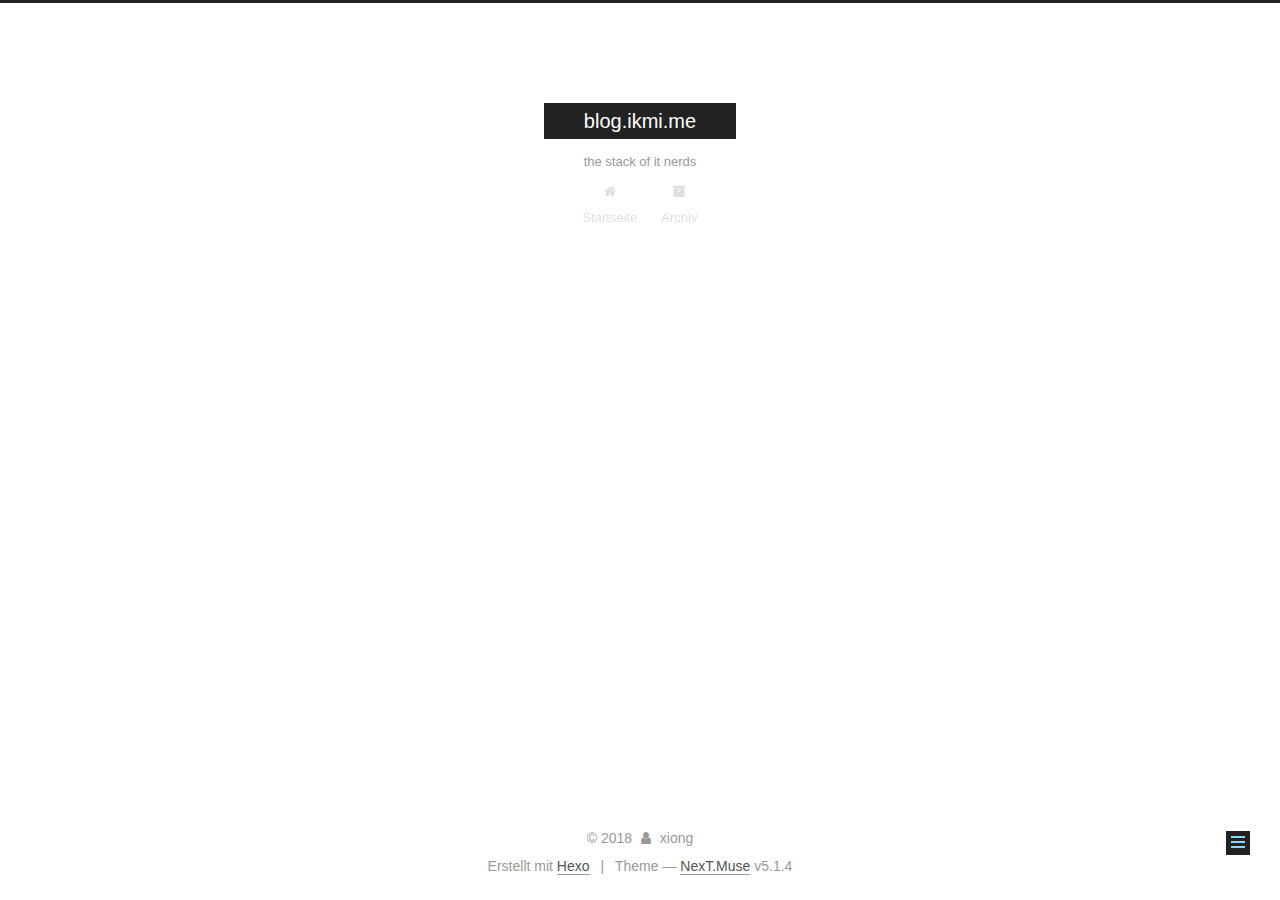
<file: tags/index.html>
<!DOCTYPE html>



  


<html class="theme-next muse use-motion" lang="zh-CN">
<head>
  <meta charset="UTF-8"/>
<meta http-equiv="X-UA-Compatible" content="IE=edge" />
<meta name="viewport" content="width=device-width, initial-scale=1, maximum-scale=1"/>
<meta name="theme-color" content="#222">









<meta http-equiv="Cache-Control" content="no-transform" />
<meta http-equiv="Cache-Control" content="no-siteapp" />
















  
  
  <link href="/lib/fancybox/source/jquery.fancybox.css?v=2.1.5" rel="stylesheet" type="text/css" />







<link href="/lib/font-awesome/css/font-awesome.min.css?v=4.6.2" rel="stylesheet" type="text/css" />

<link href="/css/main.css?v=5.1.4" rel="stylesheet" type="text/css" />


  <link rel="apple-touch-icon" sizes="180x180" href="/images/apple-touch-icon-next.png?v=5.1.4">


  <link rel="icon" type="image/png" sizes="32x32" href="/images/favicon-32x32-next.png?v=5.1.4">


  <link rel="icon" type="image/png" sizes="16x16" href="/images/favicon-16x16-next.png?v=5.1.4">


  <link rel="mask-icon" href="/images/logo.svg?v=5.1.4" color="#222">





  <meta name="keywords" content="Hexo, NexT" />










<meta name="description" content="start from zero">
<meta property="og:type" content="website">
<meta property="og:title" content="tags">
<meta property="og:url" content="http://blog.ikmi.me/tags/index.html">
<meta property="og:site_name" content="blog.ikmi.me">
<meta property="og:description" content="start from zero">
<meta property="og:locale" content="zh-CN">
<meta property="og:updated_time" content="2018-01-19T05:44:49.081Z">
<meta name="twitter:card" content="summary">
<meta name="twitter:title" content="tags">
<meta name="twitter:description" content="start from zero">



<script type="text/javascript" id="hexo.configurations">
  var NexT = window.NexT || {};
  var CONFIG = {
    root: '/',
    scheme: 'Muse',
    version: '5.1.4',
    sidebar: {"position":"left","display":"post","offset":12,"b2t":false,"scrollpercent":false,"onmobile":false},
    fancybox: true,
    tabs: true,
    motion: {"enable":true,"async":false,"transition":{"post_block":"fadeIn","post_header":"slideDownIn","post_body":"slideDownIn","coll_header":"slideLeftIn","sidebar":"slideUpIn"}},
    duoshuo: {
      userId: '0',
      author: 'Author'
    },
    algolia: {
      applicationID: '',
      apiKey: '',
      indexName: '',
      hits: {"per_page":10},
      labels: {"input_placeholder":"Search for Posts","hits_empty":"We didn't find any results for the search: ${query}","hits_stats":"${hits} results found in ${time} ms"}
    }
  };
</script>



  <link rel="canonical" href="http://blog.ikmi.me/tags/"/>





  <title>tags | blog.ikmi.me</title>
  








</head>

<body itemscope itemtype="http://schema.org/WebPage" lang="zh-CN">

  
  
    
  

  <div class="container sidebar-position-left page-post-detail">
    <div class="headband"></div>

    <header id="header" class="header" itemscope itemtype="http://schema.org/WPHeader">
      <div class="header-inner"><div class="site-brand-wrapper">
  <div class="site-meta ">
    

    <div class="custom-logo-site-title">
      <a href="/"  class="brand" rel="start">
        <span class="logo-line-before"><i></i></span>
        <span class="site-title">blog.ikmi.me</span>
        <span class="logo-line-after"><i></i></span>
      </a>
    </div>
      
        <p class="site-subtitle">the stack of it nerds</p>
      
  </div>

  <div class="site-nav-toggle">
    <button>
      <span class="btn-bar"></span>
      <span class="btn-bar"></span>
      <span class="btn-bar"></span>
    </button>
  </div>
</div>

<nav class="site-nav">
  

  
    <ul id="menu" class="menu">
      
        
        <li class="menu-item menu-item-home">
          <a href="/" rel="section">
            
              <i class="menu-item-icon fa fa-fw fa-home"></i> <br />
            
            Startseite
          </a>
        </li>
      
        
        <li class="menu-item menu-item-archives">
          <a href="/archives/" rel="section">
            
              <i class="menu-item-icon fa fa-fw fa-archive"></i> <br />
            
            Archiv
          </a>
        </li>
      

      
    </ul>
  

  
</nav>



 </div>
    </header>

    <main id="main" class="main">
      <div class="main-inner">
        <div class="content-wrap">
          <div id="content" class="content">
            

  <div id="posts" class="posts-expand">
    
    
    
    <div class="post-block page">
      <header class="post-header">

	<h1 class="post-title" itemprop="name headline">tags</h1>



</header>

      
      
      
      <div class="post-body">
        
        
          
        
      </div>
      
      
      
    </div>
    
    
    
  </div>


          </div>
          


          

        </div>
        
          
  
  <div class="sidebar-toggle">
    <div class="sidebar-toggle-line-wrap">
      <span class="sidebar-toggle-line sidebar-toggle-line-first"></span>
      <span class="sidebar-toggle-line sidebar-toggle-line-middle"></span>
      <span class="sidebar-toggle-line sidebar-toggle-line-last"></span>
    </div>
  </div>

  <aside id="sidebar" class="sidebar">
    
    <div class="sidebar-inner">

      

      

      <section class="site-overview-wrap sidebar-panel sidebar-panel-active">
        <div class="site-overview">
          <div class="site-author motion-element" itemprop="author" itemscope itemtype="http://schema.org/Person">
            
              <p class="site-author-name" itemprop="name">xiong</p>
              <p class="site-description motion-element" itemprop="description">start from zero</p>
          </div>

          <nav class="site-state motion-element">

            
              <div class="site-state-item site-state-posts">
              
                <a href="/archives/">
              
                  <span class="site-state-item-count">2</span>
                  <span class="site-state-item-name">Artikel</span>
                </a>
              </div>
            

            

            

          </nav>

          

          

          
          

          
          

          

        </div>
      </section>

      

      

    </div>
  </aside>


        
      </div>
    </main>

    <footer id="footer" class="footer">
      <div class="footer-inner">
        <div class="copyright">&copy; <span itemprop="copyrightYear">2018</span>
  <span class="with-love">
    <i class="fa fa-user"></i>
  </span>
  <span class="author" itemprop="copyrightHolder">xiong</span>

  
</div>


  <div class="powered-by">Erstellt mit  <a class="theme-link" target="_blank" href="https://hexo.io">Hexo</a></div>



  <span class="post-meta-divider">|</span>



  <div class="theme-info">Theme &mdash; <a class="theme-link" target="_blank" href="https://github.com/iissnan/hexo-theme-next">NexT.Muse</a> v5.1.4</div>




        







        
      </div>
    </footer>

    
      <div class="back-to-top">
        <i class="fa fa-arrow-up"></i>
        
      </div>
    

    

  </div>

  

<script type="text/javascript">
  if (Object.prototype.toString.call(window.Promise) !== '[object Function]') {
    window.Promise = null;
  }
</script>









  












  
  
    <script type="text/javascript" src="/lib/jquery/index.js?v=2.1.3"></script>
  

  
  
    <script type="text/javascript" src="/lib/fastclick/lib/fastclick.min.js?v=1.0.6"></script>
  

  
  
    <script type="text/javascript" src="/lib/jquery_lazyload/jquery.lazyload.js?v=1.9.7"></script>
  

  
  
    <script type="text/javascript" src="/lib/velocity/velocity.min.js?v=1.2.1"></script>
  

  
  
    <script type="text/javascript" src="/lib/velocity/velocity.ui.min.js?v=1.2.1"></script>
  

  
  
    <script type="text/javascript" src="/lib/fancybox/source/jquery.fancybox.pack.js?v=2.1.5"></script>
  


  


  <script type="text/javascript" src="/js/src/utils.js?v=5.1.4"></script>

  <script type="text/javascript" src="/js/src/motion.js?v=5.1.4"></script>



  
  

  
  <script type="text/javascript" src="/js/src/scrollspy.js?v=5.1.4"></script>
<script type="text/javascript" src="/js/src/post-details.js?v=5.1.4"></script>



  


  <script type="text/javascript" src="/js/src/bootstrap.js?v=5.1.4"></script>



  


  




	





  





  












  





  

  

  

  
  

  

  

  

</body>
</html>
</file>
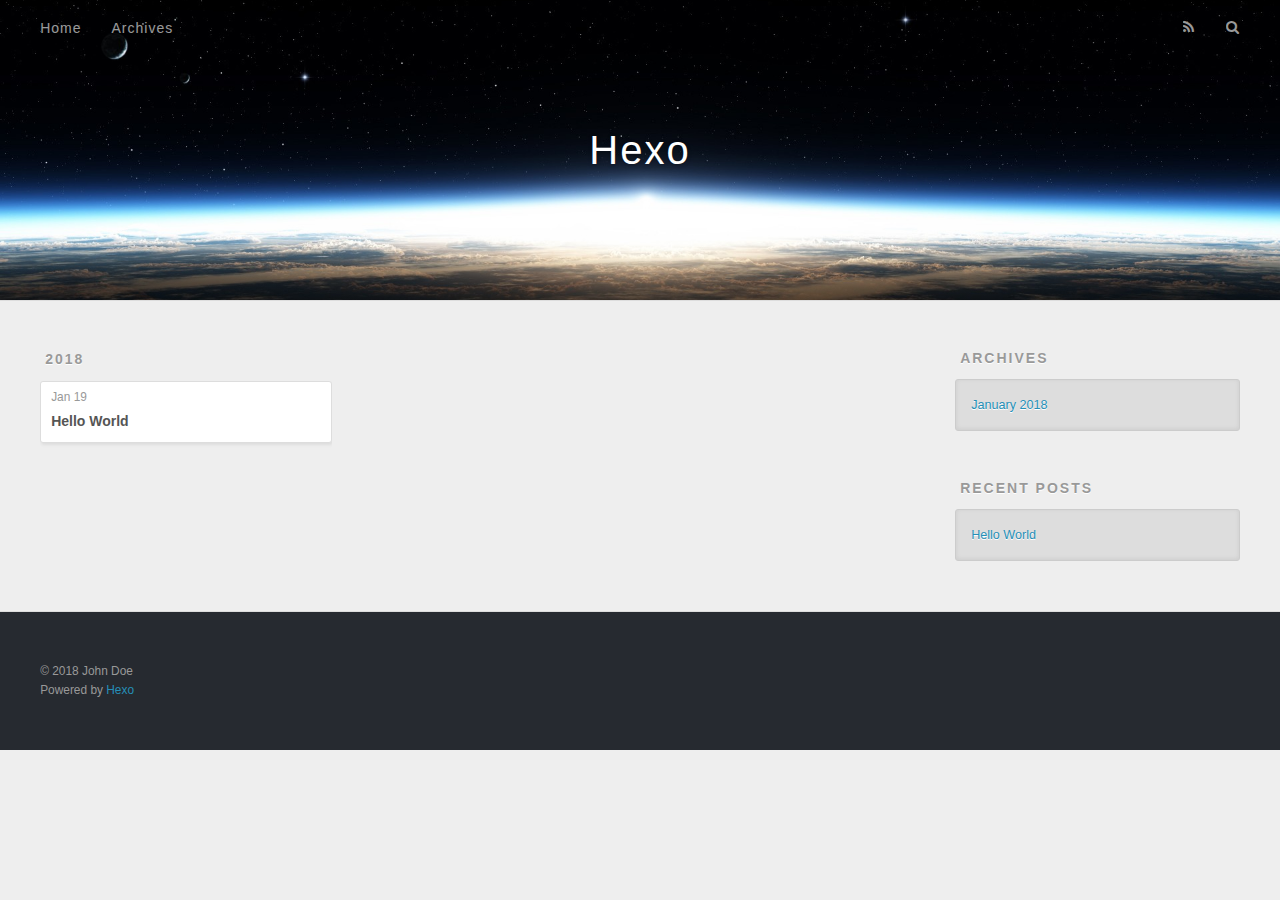
<file: archives/2018/index.html>
<!DOCTYPE html>
<html>
<head>
  <meta charset="utf-8">
  

  
  <title>Archives: 2018 | Hexo</title>
  <meta name="viewport" content="width=device-width, initial-scale=1, maximum-scale=1">
  <meta property="og:type" content="website">
<meta property="og:title" content="Hexo">
<meta property="og:url" content="http://yoursite.com/archives/2018/index.html">
<meta property="og:site_name" content="Hexo">
<meta name="twitter:card" content="summary">
<meta name="twitter:title" content="Hexo">
  
    <link rel="alternate" href="/atom.xml" title="Hexo" type="application/atom+xml">
  
  
    <link rel="icon" href="/favicon.png">
  
  
    <link href="//fonts.googleapis.com/css?family=Source+Code+Pro" rel="stylesheet" type="text/css">
  
  <link rel="stylesheet" href="/css/style.css">
</head>

<body>
  <div id="container">
    <div id="wrap">
      <header id="header">
  <div id="banner"></div>
  <div id="header-outer" class="outer">
    <div id="header-title" class="inner">
      <h1 id="logo-wrap">
        <a href="/" id="logo">Hexo</a>
      </h1>
      
    </div>
    <div id="header-inner" class="inner">
      <nav id="main-nav">
        <a id="main-nav-toggle" class="nav-icon"></a>
        
          <a class="main-nav-link" href="/">Home</a>
        
          <a class="main-nav-link" href="/archives">Archives</a>
        
      </nav>
      <nav id="sub-nav">
        
          <a id="nav-rss-link" class="nav-icon" href="/atom.xml" title="RSS Feed"></a>
        
        <a id="nav-search-btn" class="nav-icon" title="Search"></a>
      </nav>
      <div id="search-form-wrap">
        <form action="//google.com/search" method="get" accept-charset="UTF-8" class="search-form"><input type="search" name="q" class="search-form-input" placeholder="Search"><button type="submit" class="search-form-submit">&#xF002;</button><input type="hidden" name="sitesearch" value="http://yoursite.com"></form>
      </div>
    </div>
  </div>
</header>
      <div class="outer">
        <section id="main">
  
  
    
    
      
      
      <section class="archives-wrap">
        <div class="archive-year-wrap">
          <a href="/archives/2018" class="archive-year">2018</a>
        </div>
        <div class="archives">
    
    <article class="archive-article archive-type-post">
  <div class="archive-article-inner">
    <header class="archive-article-header">
      <a href="/2018/01/19/hello-world/" class="archive-article-date">
  <time datetime="2018-01-19T05:27:30.931Z" itemprop="datePublished">Jan 19</time>
</a>
      
  
    <h1 itemprop="name">
      <a class="archive-article-title" href="/2018/01/19/hello-world/">Hello World</a>
    </h1>
  

    </header>
  </div>
</article>
  
  
    </div></section>
  


</section>
        
          <aside id="sidebar">
  
    

  
    

  
    
  
    
  <div class="widget-wrap">
    <h3 class="widget-title">Archives</h3>
    <div class="widget">
      <ul class="archive-list"><li class="archive-list-item"><a class="archive-list-link" href="/archives/2018/01/">January 2018</a></li></ul>
    </div>
  </div>


  
    
  <div class="widget-wrap">
    <h3 class="widget-title">Recent Posts</h3>
    <div class="widget">
      <ul>
        
          <li>
            <a href="/2018/01/19/hello-world/">Hello World</a>
          </li>
        
      </ul>
    </div>
  </div>

  
</aside>
        
      </div>
      <footer id="footer">
  
  <div class="outer">
    <div id="footer-info" class="inner">
      &copy; 2018 John Doe<br>
      Powered by <a href="http://hexo.io/" target="_blank">Hexo</a>
    </div>
  </div>
</footer>
    </div>
    <nav id="mobile-nav">
  
    <a href="/" class="mobile-nav-link">Home</a>
  
    <a href="/archives" class="mobile-nav-link">Archives</a>
  
</nav>
    

<script src="//ajax.googleapis.com/ajax/libs/jquery/2.0.3/jquery.min.js"></script>


  <link rel="stylesheet" href="/fancybox/jquery.fancybox.css">
  <script src="/fancybox/jquery.fancybox.pack.js"></script>


<script src="/js/script.js"></script>



  </div>
</body>
</html>
</file>
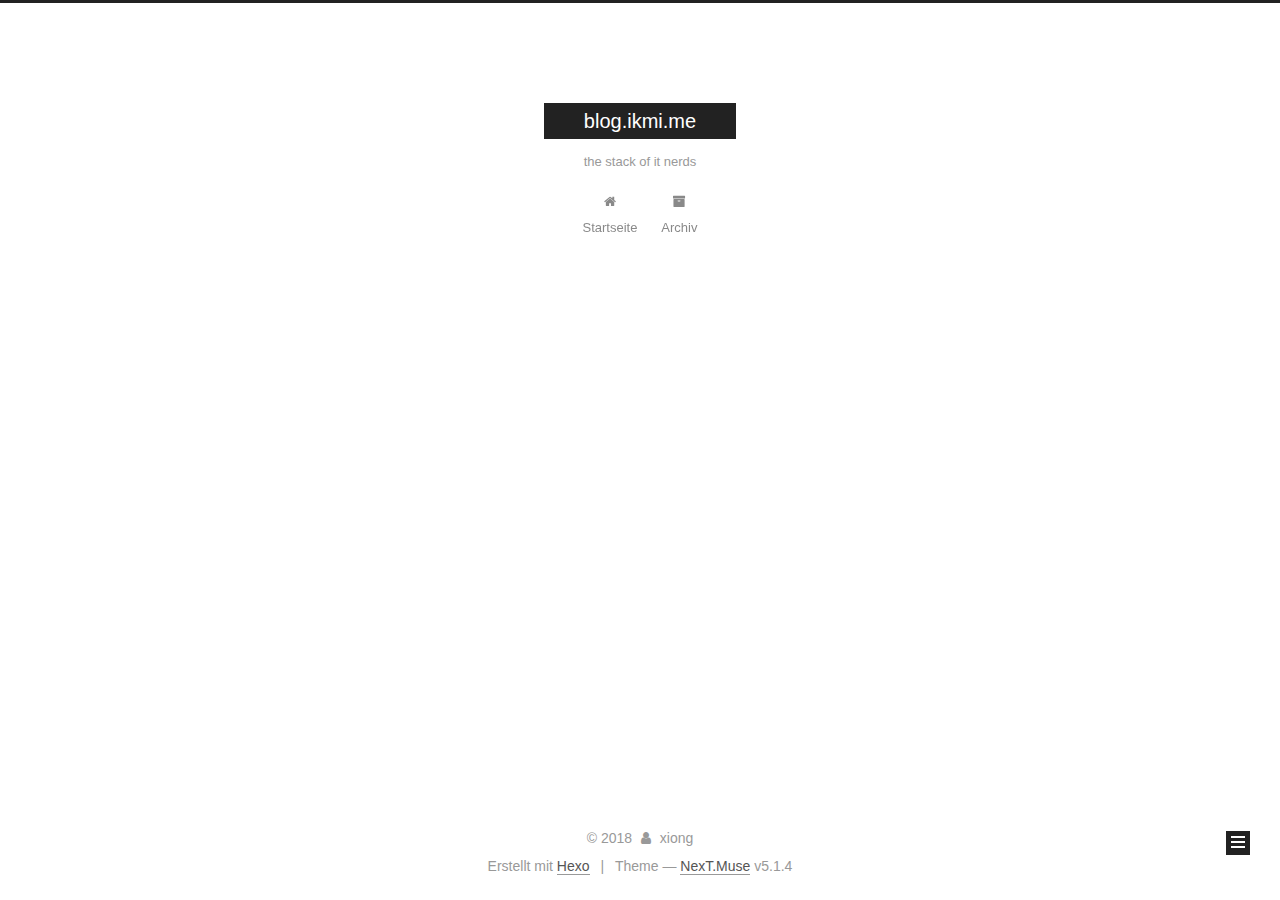
<file: archives/2018/01/index.html>
<!DOCTYPE html>



  


<html class="theme-next muse use-motion" lang="zh-CN">
<head>
  <meta charset="UTF-8"/>
<meta http-equiv="X-UA-Compatible" content="IE=edge" />
<meta name="viewport" content="width=device-width, initial-scale=1, maximum-scale=1"/>
<meta name="theme-color" content="#222">









<meta http-equiv="Cache-Control" content="no-transform" />
<meta http-equiv="Cache-Control" content="no-siteapp" />
















  
  
  <link href="/lib/fancybox/source/jquery.fancybox.css?v=2.1.5" rel="stylesheet" type="text/css" />







<link href="/lib/font-awesome/css/font-awesome.min.css?v=4.6.2" rel="stylesheet" type="text/css" />

<link href="/css/main.css?v=5.1.4" rel="stylesheet" type="text/css" />


  <link rel="apple-touch-icon" sizes="180x180" href="/images/apple-touch-icon-next.png?v=5.1.4">


  <link rel="icon" type="image/png" sizes="32x32" href="/images/favicon-32x32-next.png?v=5.1.4">


  <link rel="icon" type="image/png" sizes="16x16" href="/images/favicon-16x16-next.png?v=5.1.4">


  <link rel="mask-icon" href="/images/logo.svg?v=5.1.4" color="#222">





  <meta name="keywords" content="Hexo, NexT" />










<meta name="description" content="start from zero">
<meta property="og:type" content="website">
<meta property="og:title" content="blog.ikmi.me">
<meta property="og:url" content="http://blog.ikmi.me/archives/2018/01/index.html">
<meta property="og:site_name" content="blog.ikmi.me">
<meta property="og:description" content="start from zero">
<meta property="og:locale" content="zh-CN">
<meta name="twitter:card" content="summary">
<meta name="twitter:title" content="blog.ikmi.me">
<meta name="twitter:description" content="start from zero">



<script type="text/javascript" id="hexo.configurations">
  var NexT = window.NexT || {};
  var CONFIG = {
    root: '/',
    scheme: 'Muse',
    version: '5.1.4',
    sidebar: {"position":"left","display":"post","offset":12,"b2t":false,"scrollpercent":false,"onmobile":false},
    fancybox: true,
    tabs: true,
    motion: {"enable":true,"async":false,"transition":{"post_block":"fadeIn","post_header":"slideDownIn","post_body":"slideDownIn","coll_header":"slideLeftIn","sidebar":"slideUpIn"}},
    duoshuo: {
      userId: '0',
      author: 'Author'
    },
    algolia: {
      applicationID: '',
      apiKey: '',
      indexName: '',
      hits: {"per_page":10},
      labels: {"input_placeholder":"Search for Posts","hits_empty":"We didn't find any results for the search: ${query}","hits_stats":"${hits} results found in ${time} ms"}
    }
  };
</script>



  <link rel="canonical" href="http://blog.ikmi.me/archives/2018/01/"/>





  <title>Archiv | blog.ikmi.me</title>
  








</head>

<body itemscope itemtype="http://schema.org/WebPage" lang="zh-CN">

  
  
    
  

  <div class="container sidebar-position-left page-archive">
    <div class="headband"></div>

    <header id="header" class="header" itemscope itemtype="http://schema.org/WPHeader">
      <div class="header-inner"><div class="site-brand-wrapper">
  <div class="site-meta ">
    

    <div class="custom-logo-site-title">
      <a href="/"  class="brand" rel="start">
        <span class="logo-line-before"><i></i></span>
        <span class="site-title">blog.ikmi.me</span>
        <span class="logo-line-after"><i></i></span>
      </a>
    </div>
      
        <p class="site-subtitle">the stack of it nerds</p>
      
  </div>

  <div class="site-nav-toggle">
    <button>
      <span class="btn-bar"></span>
      <span class="btn-bar"></span>
      <span class="btn-bar"></span>
    </button>
  </div>
</div>

<nav class="site-nav">
  

  
    <ul id="menu" class="menu">
      
        
        <li class="menu-item menu-item-home">
          <a href="/" rel="section">
            
              <i class="menu-item-icon fa fa-fw fa-home"></i> <br />
            
            Startseite
          </a>
        </li>
      
        
        <li class="menu-item menu-item-archives">
          <a href="/archives/" rel="section">
            
              <i class="menu-item-icon fa fa-fw fa-archive"></i> <br />
            
            Archiv
          </a>
        </li>
      

      
    </ul>
  

  
</nav>



 </div>
    </header>

    <main id="main" class="main">
      <div class="main-inner">
        <div class="content-wrap">
          <div id="content" class="content">
            

  
  
  
  <div class="post-block archive">
    <div id="posts" class="posts-collapse">
      <span class="archive-move-on"></span>

      <span class="archive-page-counter">
        
        
        
          
        
        Öhm..! Insgesamt 2 Artikel. Bleib dran.
      </span>

      

        
        
        

        
          
          <div class="collection-title">
            <h1 class="archive-year" id="archive-year-2018">2018</h1>
          </div>
        
        

        

  <article class="post post-type-normal" itemscope itemtype="http://schema.org/Article">
    <header class="post-header">

      <h2 class="post-title">
        
            <a class="post-title-link" href="/2018/01/19/怎么办/" itemprop="url">
              
                <span itemprop="name">怎么办</span>
              
            </a>
        
      </h2>

      <div class="post-meta">
        <time class="post-time" itemprop="dateCreated"
              datetime="2018-01-19T17:16:05+08:00"
              content="2018-01-19" >
          01-19
        </time>
      </div>

    </header>
  </article>



      

        
        
        

        
        

        

  <article class="post post-type-normal" itemscope itemtype="http://schema.org/Article">
    <header class="post-header">

      <h2 class="post-title">
        
            <a class="post-title-link" href="/2018/01/19/hello-world/" itemprop="url">
              
                <span itemprop="name">Hello World</span>
              
            </a>
        
      </h2>

      <div class="post-meta">
        <time class="post-time" itemprop="dateCreated"
              datetime="2018-01-19T14:01:37+08:00"
              content="2018-01-19" >
          01-19
        </time>
      </div>

    </header>
  </article>



      

    </div>
  </div>
  
  
  

  



          </div>
          


          

        </div>
        
          
  
  <div class="sidebar-toggle">
    <div class="sidebar-toggle-line-wrap">
      <span class="sidebar-toggle-line sidebar-toggle-line-first"></span>
      <span class="sidebar-toggle-line sidebar-toggle-line-middle"></span>
      <span class="sidebar-toggle-line sidebar-toggle-line-last"></span>
    </div>
  </div>

  <aside id="sidebar" class="sidebar">
    
    <div class="sidebar-inner">

      

      

      <section class="site-overview-wrap sidebar-panel sidebar-panel-active">
        <div class="site-overview">
          <div class="site-author motion-element" itemprop="author" itemscope itemtype="http://schema.org/Person">
            
              <p class="site-author-name" itemprop="name">xiong</p>
              <p class="site-description motion-element" itemprop="description">start from zero</p>
          </div>

          <nav class="site-state motion-element">

            
              <div class="site-state-item site-state-posts">
              
                <a href="/archives/">
              
                  <span class="site-state-item-count">2</span>
                  <span class="site-state-item-name">Artikel</span>
                </a>
              </div>
            

            

            

          </nav>

          

          

          
          

          
          

          

        </div>
      </section>

      

      

    </div>
  </aside>


        
      </div>
    </main>

    <footer id="footer" class="footer">
      <div class="footer-inner">
        <div class="copyright">&copy; <span itemprop="copyrightYear">2018</span>
  <span class="with-love">
    <i class="fa fa-user"></i>
  </span>
  <span class="author" itemprop="copyrightHolder">xiong</span>

  
</div>


  <div class="powered-by">Erstellt mit  <a class="theme-link" target="_blank" href="https://hexo.io">Hexo</a></div>



  <span class="post-meta-divider">|</span>



  <div class="theme-info">Theme &mdash; <a class="theme-link" target="_blank" href="https://github.com/iissnan/hexo-theme-next">NexT.Muse</a> v5.1.4</div>




        







        
      </div>
    </footer>

    
      <div class="back-to-top">
        <i class="fa fa-arrow-up"></i>
        
      </div>
    

    

  </div>

  

<script type="text/javascript">
  if (Object.prototype.toString.call(window.Promise) !== '[object Function]') {
    window.Promise = null;
  }
</script>









  












  
  
    <script type="text/javascript" src="/lib/jquery/index.js?v=2.1.3"></script>
  

  
  
    <script type="text/javascript" src="/lib/fastclick/lib/fastclick.min.js?v=1.0.6"></script>
  

  
  
    <script type="text/javascript" src="/lib/jquery_lazyload/jquery.lazyload.js?v=1.9.7"></script>
  

  
  
    <script type="text/javascript" src="/lib/velocity/velocity.min.js?v=1.2.1"></script>
  

  
  
    <script type="text/javascript" src="/lib/velocity/velocity.ui.min.js?v=1.2.1"></script>
  

  
  
    <script type="text/javascript" src="/lib/fancybox/source/jquery.fancybox.pack.js?v=2.1.5"></script>
  


  


  <script type="text/javascript" src="/js/src/utils.js?v=5.1.4"></script>

  <script type="text/javascript" src="/js/src/motion.js?v=5.1.4"></script>



  
  

  

  


  <script type="text/javascript" src="/js/src/bootstrap.js?v=5.1.4"></script>



  


  




	





  





  












  





  

  

  

  
  

  

  

  

</body>
</html>
</file>
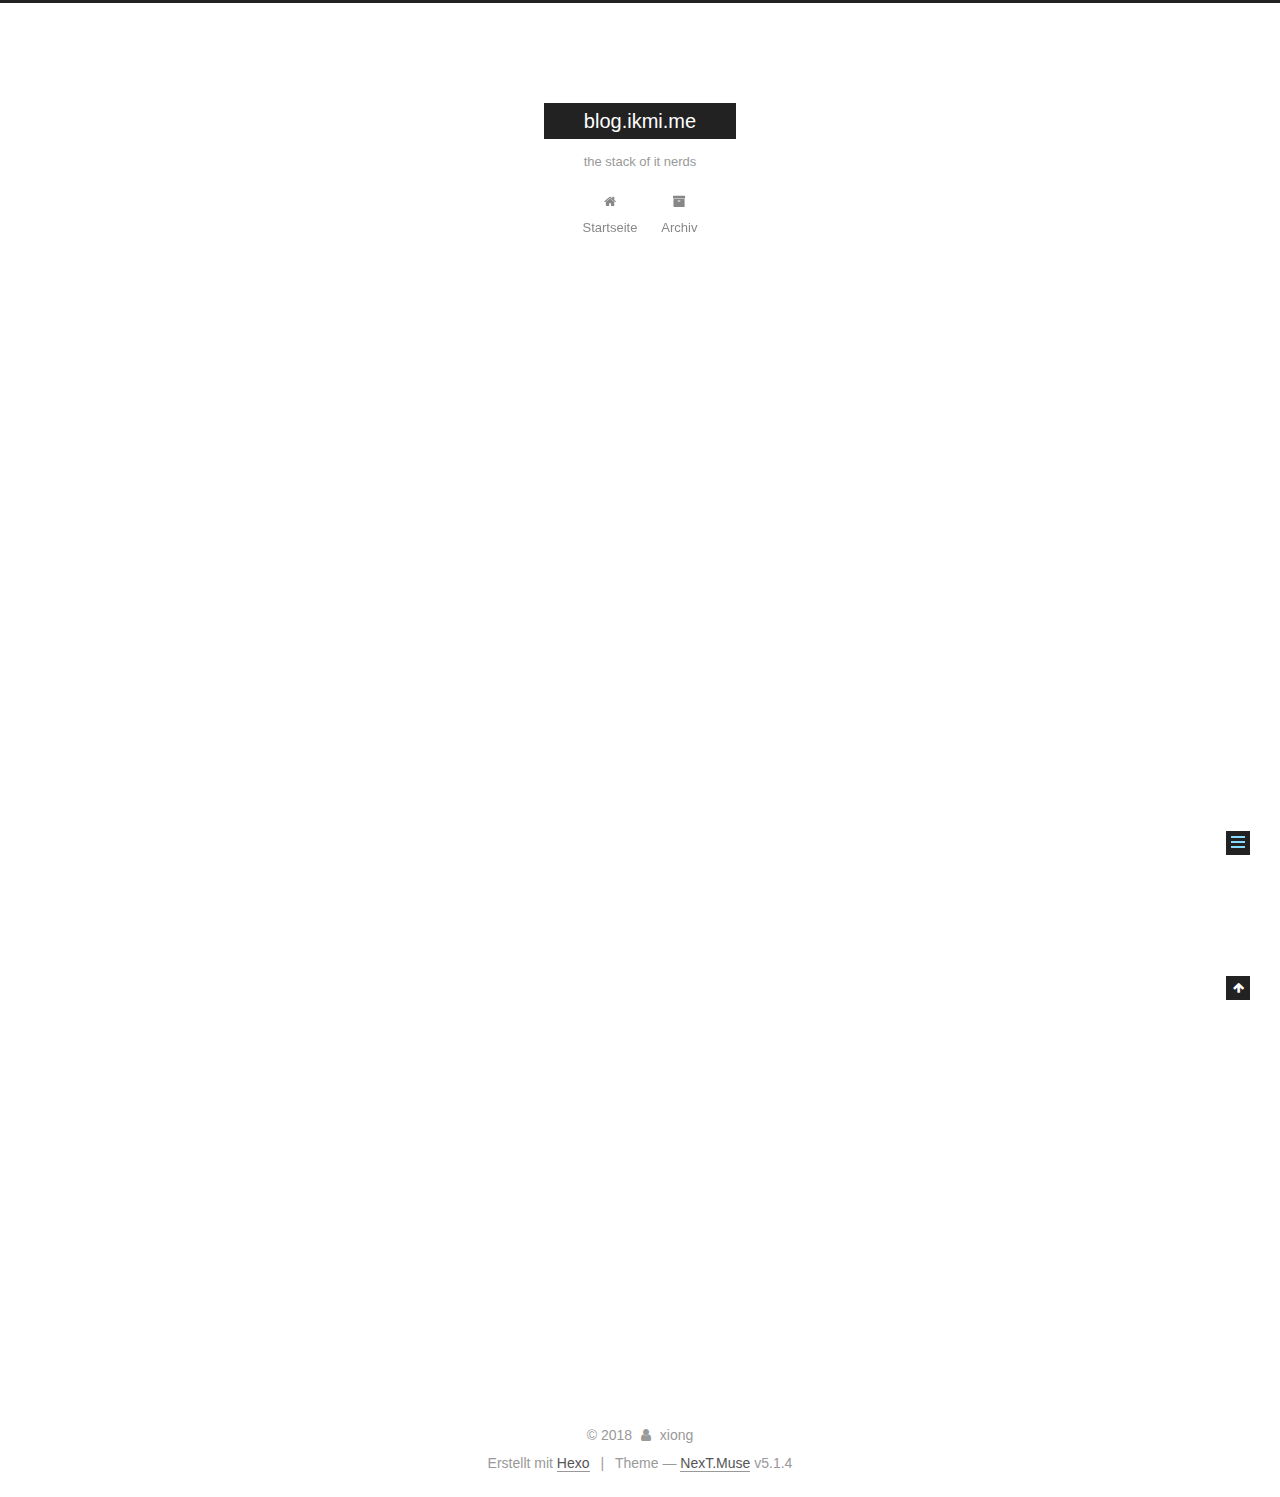
<file: 2018/01/19/hello-world/index.html>
<!DOCTYPE html>



  


<html class="theme-next muse use-motion" lang="zh-CN">
<head>
  <meta charset="UTF-8"/>
<meta http-equiv="X-UA-Compatible" content="IE=edge" />
<meta name="viewport" content="width=device-width, initial-scale=1, maximum-scale=1"/>
<meta name="theme-color" content="#222">









<meta http-equiv="Cache-Control" content="no-transform" />
<meta http-equiv="Cache-Control" content="no-siteapp" />
















  
  
  <link href="/lib/fancybox/source/jquery.fancybox.css?v=2.1.5" rel="stylesheet" type="text/css" />







<link href="/lib/font-awesome/css/font-awesome.min.css?v=4.6.2" rel="stylesheet" type="text/css" />

<link href="/css/main.css?v=5.1.4" rel="stylesheet" type="text/css" />


  <link rel="apple-touch-icon" sizes="180x180" href="/images/apple-touch-icon-next.png?v=5.1.4">


  <link rel="icon" type="image/png" sizes="32x32" href="/images/favicon-32x32-next.png?v=5.1.4">


  <link rel="icon" type="image/png" sizes="16x16" href="/images/favicon-16x16-next.png?v=5.1.4">


  <link rel="mask-icon" href="/images/logo.svg?v=5.1.4" color="#222">





  <meta name="keywords" content="Hexo, NexT" />










<meta name="description" content="Welcome to Hexo! This is your very first post. Check documentation for more info. If you get any problems when using Hexo, you can find the answer in troubleshooting or you can ask me on GitHub. Quick">
<meta property="og:type" content="article">
<meta property="og:title" content="Hello World">
<meta property="og:url" content="http://blog.ikmi.me/2018/01/19/hello-world/index.html">
<meta property="og:site_name" content="blog.ikmi.me">
<meta property="og:description" content="Welcome to Hexo! This is your very first post. Check documentation for more info. If you get any problems when using Hexo, you can find the answer in troubleshooting or you can ask me on GitHub. Quick">
<meta property="og:locale" content="zh-CN">
<meta property="og:updated_time" content="2018-01-19T05:27:30.931Z">
<meta name="twitter:card" content="summary">
<meta name="twitter:title" content="Hello World">
<meta name="twitter:description" content="Welcome to Hexo! This is your very first post. Check documentation for more info. If you get any problems when using Hexo, you can find the answer in troubleshooting or you can ask me on GitHub. Quick">



<script type="text/javascript" id="hexo.configurations">
  var NexT = window.NexT || {};
  var CONFIG = {
    root: '/',
    scheme: 'Muse',
    version: '5.1.4',
    sidebar: {"position":"left","display":"post","offset":12,"b2t":false,"scrollpercent":false,"onmobile":false},
    fancybox: true,
    tabs: true,
    motion: {"enable":true,"async":false,"transition":{"post_block":"fadeIn","post_header":"slideDownIn","post_body":"slideDownIn","coll_header":"slideLeftIn","sidebar":"slideUpIn"}},
    duoshuo: {
      userId: '0',
      author: 'Author'
    },
    algolia: {
      applicationID: '',
      apiKey: '',
      indexName: '',
      hits: {"per_page":10},
      labels: {"input_placeholder":"Search for Posts","hits_empty":"We didn't find any results for the search: ${query}","hits_stats":"${hits} results found in ${time} ms"}
    }
  };
</script>



  <link rel="canonical" href="http://blog.ikmi.me/2018/01/19/hello-world/"/>





  <title>Hello World | blog.ikmi.me</title>
  








</head>

<body itemscope itemtype="http://schema.org/WebPage" lang="zh-CN">

  
  
    
  

  <div class="container sidebar-position-left page-post-detail">
    <div class="headband"></div>

    <header id="header" class="header" itemscope itemtype="http://schema.org/WPHeader">
      <div class="header-inner"><div class="site-brand-wrapper">
  <div class="site-meta ">
    

    <div class="custom-logo-site-title">
      <a href="/"  class="brand" rel="start">
        <span class="logo-line-before"><i></i></span>
        <span class="site-title">blog.ikmi.me</span>
        <span class="logo-line-after"><i></i></span>
      </a>
    </div>
      
        <p class="site-subtitle">the stack of it nerds</p>
      
  </div>

  <div class="site-nav-toggle">
    <button>
      <span class="btn-bar"></span>
      <span class="btn-bar"></span>
      <span class="btn-bar"></span>
    </button>
  </div>
</div>

<nav class="site-nav">
  

  
    <ul id="menu" class="menu">
      
        
        <li class="menu-item menu-item-home">
          <a href="/" rel="section">
            
              <i class="menu-item-icon fa fa-fw fa-home"></i> <br />
            
            Startseite
          </a>
        </li>
      
        
        <li class="menu-item menu-item-archives">
          <a href="/archives/" rel="section">
            
              <i class="menu-item-icon fa fa-fw fa-archive"></i> <br />
            
            Archiv
          </a>
        </li>
      

      
    </ul>
  

  
</nav>



 </div>
    </header>

    <main id="main" class="main">
      <div class="main-inner">
        <div class="content-wrap">
          <div id="content" class="content">
            

  <div id="posts" class="posts-expand">
    

  

  
  
  

  <article class="post post-type-normal" itemscope itemtype="http://schema.org/Article">
  
  
  
  <div class="post-block">
    <link itemprop="mainEntityOfPage" href="http://blog.ikmi.me/2018/01/19/hello-world/">

    <span hidden itemprop="author" itemscope itemtype="http://schema.org/Person">
      <meta itemprop="name" content="xiong">
      <meta itemprop="description" content="">
      <meta itemprop="image" content="/images/avatar.gif">
    </span>

    <span hidden itemprop="publisher" itemscope itemtype="http://schema.org/Organization">
      <meta itemprop="name" content="blog.ikmi.me">
    </span>

    
      <header class="post-header">

        
        
          <h1 class="post-title" itemprop="name headline">Hello World</h1>
        

        <div class="post-meta">
          <span class="post-time">
            
              <span class="post-meta-item-icon">
                <i class="fa fa-calendar-o"></i>
              </span>
              
                <span class="post-meta-item-text">Veröffentlicht am</span>
              
              <time title="Post created" itemprop="dateCreated datePublished" datetime="2018-01-19T14:01:37+08:00">
                2018-01-19
              </time>
            

            

            
          </span>

          

          
            
          

          
          

          

          

          

        </div>
      </header>
    

    
    
    
    <div class="post-body" itemprop="articleBody">

      
      

      
        <p>Welcome to <a href="https://hexo.io/" target="_blank" rel="noopener">Hexo</a>! This is your very first post. Check <a href="https://hexo.io/docs/" target="_blank" rel="noopener">documentation</a> for more info. If you get any problems when using Hexo, you can find the answer in <a href="https://hexo.io/docs/troubleshooting.html" target="_blank" rel="noopener">troubleshooting</a> or you can ask me on <a href="https://github.com/hexojs/hexo/issues" target="_blank" rel="noopener">GitHub</a>.</p>
<h2 id="Quick-Start"><a href="#Quick-Start" class="headerlink" title="Quick Start"></a>Quick Start</h2><h3 id="Create-a-new-post"><a href="#Create-a-new-post" class="headerlink" title="Create a new post"></a>Create a new post</h3><figure class="highlight bash"><table><tr><td class="gutter"><pre><span class="line">1</span><br></pre></td><td class="code"><pre><span class="line">$ hexo new <span class="string">"My New Post"</span></span><br></pre></td></tr></table></figure>
<p>More info: <a href="https://hexo.io/docs/writing.html" target="_blank" rel="noopener">Writing</a></p>
<h3 id="Run-server"><a href="#Run-server" class="headerlink" title="Run server"></a>Run server</h3><figure class="highlight bash"><table><tr><td class="gutter"><pre><span class="line">1</span><br></pre></td><td class="code"><pre><span class="line">$ hexo server</span><br></pre></td></tr></table></figure>
<p>More info: <a href="https://hexo.io/docs/server.html" target="_blank" rel="noopener">Server</a></p>
<h3 id="Generate-static-files"><a href="#Generate-static-files" class="headerlink" title="Generate static files"></a>Generate static files</h3><figure class="highlight bash"><table><tr><td class="gutter"><pre><span class="line">1</span><br></pre></td><td class="code"><pre><span class="line">$ hexo generate</span><br></pre></td></tr></table></figure>
<p>More info: <a href="https://hexo.io/docs/generating.html" target="_blank" rel="noopener">Generating</a></p>
<h3 id="Deploy-to-remote-sites"><a href="#Deploy-to-remote-sites" class="headerlink" title="Deploy to remote sites"></a>Deploy to remote sites</h3><figure class="highlight bash"><table><tr><td class="gutter"><pre><span class="line">1</span><br></pre></td><td class="code"><pre><span class="line">$ hexo deploy</span><br></pre></td></tr></table></figure>
<p>More info: <a href="https://hexo.io/docs/deployment.html" target="_blank" rel="noopener">Deployment</a></p>

      
    </div>
    
    
    

    

    

    

    <footer class="post-footer">
      

      
      
      

      
        <div class="post-nav">
          <div class="post-nav-next post-nav-item">
            
          </div>

          <span class="post-nav-divider"></span>

          <div class="post-nav-prev post-nav-item">
            
              <a href="/2018/01/19/怎么办/" rel="prev" title="怎么办">
                怎么办 <i class="fa fa-chevron-right"></i>
              </a>
            
          </div>
        </div>
      

      
      
    </footer>
  </div>
  
  
  
  </article>



    <div class="post-spread">
      
    </div>
  </div>


          </div>
          


          

  



        </div>
        
          
  
  <div class="sidebar-toggle">
    <div class="sidebar-toggle-line-wrap">
      <span class="sidebar-toggle-line sidebar-toggle-line-first"></span>
      <span class="sidebar-toggle-line sidebar-toggle-line-middle"></span>
      <span class="sidebar-toggle-line sidebar-toggle-line-last"></span>
    </div>
  </div>

  <aside id="sidebar" class="sidebar">
    
    <div class="sidebar-inner">

      

      
        <ul class="sidebar-nav motion-element">
          <li class="sidebar-nav-toc sidebar-nav-active" data-target="post-toc-wrap">
            Inhaltsverzeichnis
          </li>
          <li class="sidebar-nav-overview" data-target="site-overview-wrap">
            Übersicht
          </li>
        </ul>
      

      <section class="site-overview-wrap sidebar-panel">
        <div class="site-overview">
          <div class="site-author motion-element" itemprop="author" itemscope itemtype="http://schema.org/Person">
            
              <p class="site-author-name" itemprop="name">xiong</p>
              <p class="site-description motion-element" itemprop="description">start from zero</p>
          </div>

          <nav class="site-state motion-element">

            
              <div class="site-state-item site-state-posts">
              
                <a href="/archives/">
              
                  <span class="site-state-item-count">2</span>
                  <span class="site-state-item-name">Artikel</span>
                </a>
              </div>
            

            

            

          </nav>

          

          

          
          

          
          

          

        </div>
      </section>

      
      <!--noindex-->
        <section class="post-toc-wrap motion-element sidebar-panel sidebar-panel-active">
          <div class="post-toc">

            
              
            

            
              <div class="post-toc-content"><ol class="nav"><li class="nav-item nav-level-2"><a class="nav-link" href="#Quick-Start"><span class="nav-number">1.</span> <span class="nav-text">Quick Start</span></a><ol class="nav-child"><li class="nav-item nav-level-3"><a class="nav-link" href="#Create-a-new-post"><span class="nav-number">1.1.</span> <span class="nav-text">Create a new post</span></a></li><li class="nav-item nav-level-3"><a class="nav-link" href="#Run-server"><span class="nav-number">1.2.</span> <span class="nav-text">Run server</span></a></li><li class="nav-item nav-level-3"><a class="nav-link" href="#Generate-static-files"><span class="nav-number">1.3.</span> <span class="nav-text">Generate static files</span></a></li><li class="nav-item nav-level-3"><a class="nav-link" href="#Deploy-to-remote-sites"><span class="nav-number">1.4.</span> <span class="nav-text">Deploy to remote sites</span></a></li></ol></li></ol></div>
            

          </div>
        </section>
      <!--/noindex-->
      

      

    </div>
  </aside>


        
      </div>
    </main>

    <footer id="footer" class="footer">
      <div class="footer-inner">
        <div class="copyright">&copy; <span itemprop="copyrightYear">2018</span>
  <span class="with-love">
    <i class="fa fa-user"></i>
  </span>
  <span class="author" itemprop="copyrightHolder">xiong</span>

  
</div>


  <div class="powered-by">Erstellt mit  <a class="theme-link" target="_blank" href="https://hexo.io">Hexo</a></div>



  <span class="post-meta-divider">|</span>



  <div class="theme-info">Theme &mdash; <a class="theme-link" target="_blank" href="https://github.com/iissnan/hexo-theme-next">NexT.Muse</a> v5.1.4</div>




        







        
      </div>
    </footer>

    
      <div class="back-to-top">
        <i class="fa fa-arrow-up"></i>
        
      </div>
    

    

  </div>

  

<script type="text/javascript">
  if (Object.prototype.toString.call(window.Promise) !== '[object Function]') {
    window.Promise = null;
  }
</script>









  












  
  
    <script type="text/javascript" src="/lib/jquery/index.js?v=2.1.3"></script>
  

  
  
    <script type="text/javascript" src="/lib/fastclick/lib/fastclick.min.js?v=1.0.6"></script>
  

  
  
    <script type="text/javascript" src="/lib/jquery_lazyload/jquery.lazyload.js?v=1.9.7"></script>
  

  
  
    <script type="text/javascript" src="/lib/velocity/velocity.min.js?v=1.2.1"></script>
  

  
  
    <script type="text/javascript" src="/lib/velocity/velocity.ui.min.js?v=1.2.1"></script>
  

  
  
    <script type="text/javascript" src="/lib/fancybox/source/jquery.fancybox.pack.js?v=2.1.5"></script>
  


  


  <script type="text/javascript" src="/js/src/utils.js?v=5.1.4"></script>

  <script type="text/javascript" src="/js/src/motion.js?v=5.1.4"></script>



  
  

  
  <script type="text/javascript" src="/js/src/scrollspy.js?v=5.1.4"></script>
<script type="text/javascript" src="/js/src/post-details.js?v=5.1.4"></script>



  


  <script type="text/javascript" src="/js/src/bootstrap.js?v=5.1.4"></script>



  


  




	





  





  












  





  

  

  

  
  

  

  

  

</body>
</html>
</file>
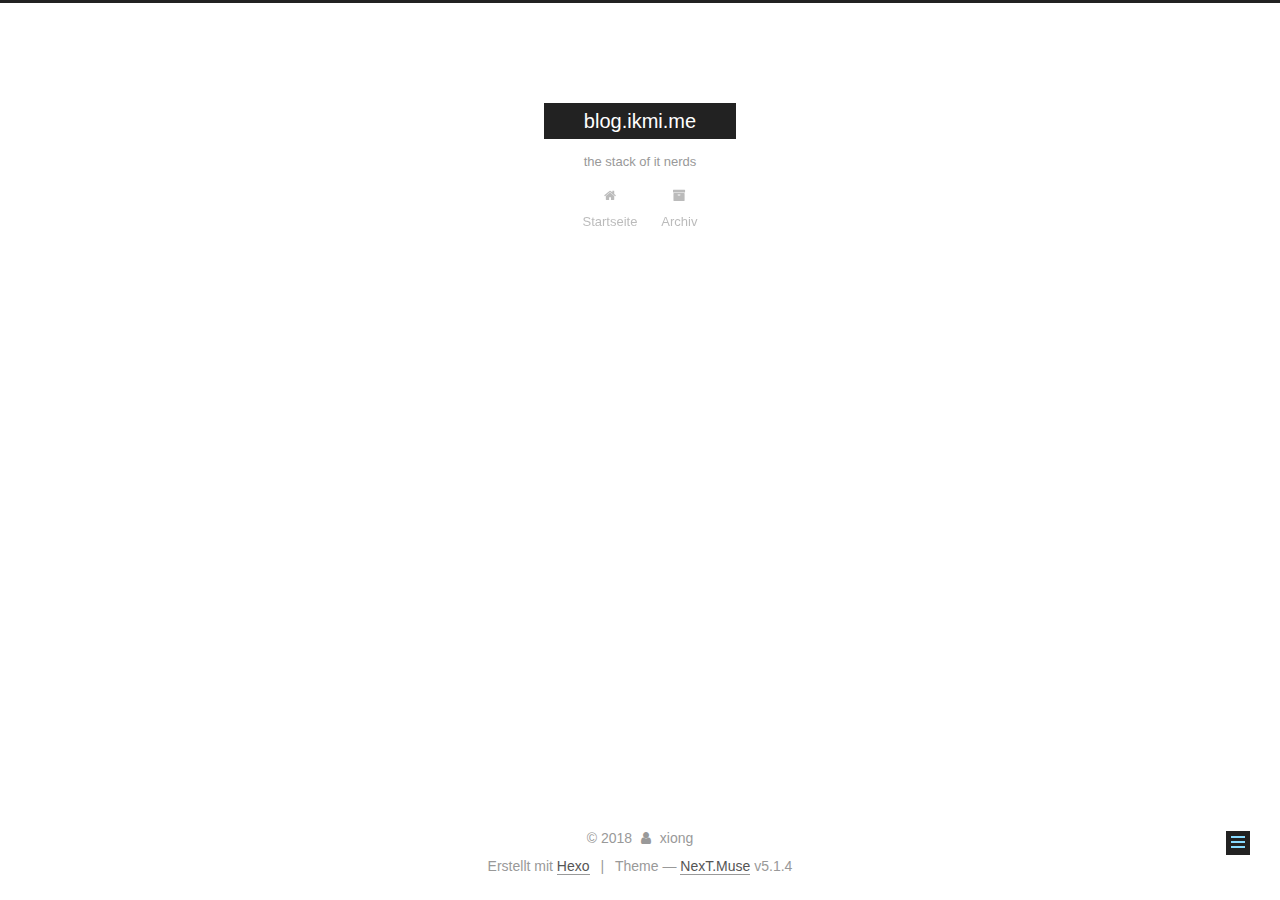
<file: 2018/01/19/怎么办/index.html>
<!DOCTYPE html>



  


<html class="theme-next muse use-motion" lang="zh-CN">
<head>
  <meta charset="UTF-8"/>
<meta http-equiv="X-UA-Compatible" content="IE=edge" />
<meta name="viewport" content="width=device-width, initial-scale=1, maximum-scale=1"/>
<meta name="theme-color" content="#222">









<meta http-equiv="Cache-Control" content="no-transform" />
<meta http-equiv="Cache-Control" content="no-siteapp" />
















  
  
  <link href="/lib/fancybox/source/jquery.fancybox.css?v=2.1.5" rel="stylesheet" type="text/css" />







<link href="/lib/font-awesome/css/font-awesome.min.css?v=4.6.2" rel="stylesheet" type="text/css" />

<link href="/css/main.css?v=5.1.4" rel="stylesheet" type="text/css" />


  <link rel="apple-touch-icon" sizes="180x180" href="/images/apple-touch-icon-next.png?v=5.1.4">


  <link rel="icon" type="image/png" sizes="32x32" href="/images/favicon-32x32-next.png?v=5.1.4">


  <link rel="icon" type="image/png" sizes="16x16" href="/images/favicon-16x16-next.png?v=5.1.4">


  <link rel="mask-icon" href="/images/logo.svg?v=5.1.4" color="#222">





  <meta name="keywords" content="Hexo, NexT" />










<meta name="description" content="你好, 测试文章!">
<meta property="og:type" content="article">
<meta property="og:title" content="怎么办">
<meta property="og:url" content="http://blog.ikmi.me/2018/01/19/怎么办/index.html">
<meta property="og:site_name" content="blog.ikmi.me">
<meta property="og:description" content="你好, 测试文章!">
<meta property="og:locale" content="zh-CN">
<meta property="og:updated_time" content="2018-01-19T09:17:27.362Z">
<meta name="twitter:card" content="summary">
<meta name="twitter:title" content="怎么办">
<meta name="twitter:description" content="你好, 测试文章!">



<script type="text/javascript" id="hexo.configurations">
  var NexT = window.NexT || {};
  var CONFIG = {
    root: '/',
    scheme: 'Muse',
    version: '5.1.4',
    sidebar: {"position":"left","display":"post","offset":12,"b2t":false,"scrollpercent":false,"onmobile":false},
    fancybox: true,
    tabs: true,
    motion: {"enable":true,"async":false,"transition":{"post_block":"fadeIn","post_header":"slideDownIn","post_body":"slideDownIn","coll_header":"slideLeftIn","sidebar":"slideUpIn"}},
    duoshuo: {
      userId: '0',
      author: 'Author'
    },
    algolia: {
      applicationID: '',
      apiKey: '',
      indexName: '',
      hits: {"per_page":10},
      labels: {"input_placeholder":"Search for Posts","hits_empty":"We didn't find any results for the search: ${query}","hits_stats":"${hits} results found in ${time} ms"}
    }
  };
</script>



  <link rel="canonical" href="http://blog.ikmi.me/2018/01/19/怎么办/"/>





  <title>怎么办 | blog.ikmi.me</title>
  








</head>

<body itemscope itemtype="http://schema.org/WebPage" lang="zh-CN">

  
  
    
  

  <div class="container sidebar-position-left page-post-detail">
    <div class="headband"></div>

    <header id="header" class="header" itemscope itemtype="http://schema.org/WPHeader">
      <div class="header-inner"><div class="site-brand-wrapper">
  <div class="site-meta ">
    

    <div class="custom-logo-site-title">
      <a href="/"  class="brand" rel="start">
        <span class="logo-line-before"><i></i></span>
        <span class="site-title">blog.ikmi.me</span>
        <span class="logo-line-after"><i></i></span>
      </a>
    </div>
      
        <p class="site-subtitle">the stack of it nerds</p>
      
  </div>

  <div class="site-nav-toggle">
    <button>
      <span class="btn-bar"></span>
      <span class="btn-bar"></span>
      <span class="btn-bar"></span>
    </button>
  </div>
</div>

<nav class="site-nav">
  

  
    <ul id="menu" class="menu">
      
        
        <li class="menu-item menu-item-home">
          <a href="/" rel="section">
            
              <i class="menu-item-icon fa fa-fw fa-home"></i> <br />
            
            Startseite
          </a>
        </li>
      
        
        <li class="menu-item menu-item-archives">
          <a href="/archives/" rel="section">
            
              <i class="menu-item-icon fa fa-fw fa-archive"></i> <br />
            
            Archiv
          </a>
        </li>
      

      
    </ul>
  

  
</nav>



 </div>
    </header>

    <main id="main" class="main">
      <div class="main-inner">
        <div class="content-wrap">
          <div id="content" class="content">
            

  <div id="posts" class="posts-expand">
    

  

  
  
  

  <article class="post post-type-normal" itemscope itemtype="http://schema.org/Article">
  
  
  
  <div class="post-block">
    <link itemprop="mainEntityOfPage" href="http://blog.ikmi.me/2018/01/19/怎么办/">

    <span hidden itemprop="author" itemscope itemtype="http://schema.org/Person">
      <meta itemprop="name" content="xiong">
      <meta itemprop="description" content="">
      <meta itemprop="image" content="/images/avatar.gif">
    </span>

    <span hidden itemprop="publisher" itemscope itemtype="http://schema.org/Organization">
      <meta itemprop="name" content="blog.ikmi.me">
    </span>

    
      <header class="post-header">

        
        
          <h1 class="post-title" itemprop="name headline">怎么办</h1>
        

        <div class="post-meta">
          <span class="post-time">
            
              <span class="post-meta-item-icon">
                <i class="fa fa-calendar-o"></i>
              </span>
              
                <span class="post-meta-item-text">Veröffentlicht am</span>
              
              <time title="Post created" itemprop="dateCreated datePublished" datetime="2018-01-19T17:16:05+08:00">
                2018-01-19
              </time>
            

            

            
          </span>

          

          
            
          

          
          

          

          

          

        </div>
      </header>
    

    
    
    
    <div class="post-body" itemprop="articleBody">

      
      

      
        <p>你好, 测试文章!</p>

      
    </div>
    
    
    

    

    

    

    <footer class="post-footer">
      

      
      
      

      
        <div class="post-nav">
          <div class="post-nav-next post-nav-item">
            
              <a href="/2018/01/19/hello-world/" rel="next" title="Hello World">
                <i class="fa fa-chevron-left"></i> Hello World
              </a>
            
          </div>

          <span class="post-nav-divider"></span>

          <div class="post-nav-prev post-nav-item">
            
          </div>
        </div>
      

      
      
    </footer>
  </div>
  
  
  
  </article>



    <div class="post-spread">
      
    </div>
  </div>


          </div>
          


          

  



        </div>
        
          
  
  <div class="sidebar-toggle">
    <div class="sidebar-toggle-line-wrap">
      <span class="sidebar-toggle-line sidebar-toggle-line-first"></span>
      <span class="sidebar-toggle-line sidebar-toggle-line-middle"></span>
      <span class="sidebar-toggle-line sidebar-toggle-line-last"></span>
    </div>
  </div>

  <aside id="sidebar" class="sidebar">
    
    <div class="sidebar-inner">

      

      

      <section class="site-overview-wrap sidebar-panel sidebar-panel-active">
        <div class="site-overview">
          <div class="site-author motion-element" itemprop="author" itemscope itemtype="http://schema.org/Person">
            
              <p class="site-author-name" itemprop="name">xiong</p>
              <p class="site-description motion-element" itemprop="description">start from zero</p>
          </div>

          <nav class="site-state motion-element">

            
              <div class="site-state-item site-state-posts">
              
                <a href="/archives/">
              
                  <span class="site-state-item-count">2</span>
                  <span class="site-state-item-name">Artikel</span>
                </a>
              </div>
            

            

            

          </nav>

          

          

          
          

          
          

          

        </div>
      </section>

      

      

    </div>
  </aside>


        
      </div>
    </main>

    <footer id="footer" class="footer">
      <div class="footer-inner">
        <div class="copyright">&copy; <span itemprop="copyrightYear">2018</span>
  <span class="with-love">
    <i class="fa fa-user"></i>
  </span>
  <span class="author" itemprop="copyrightHolder">xiong</span>

  
</div>


  <div class="powered-by">Erstellt mit  <a class="theme-link" target="_blank" href="https://hexo.io">Hexo</a></div>



  <span class="post-meta-divider">|</span>



  <div class="theme-info">Theme &mdash; <a class="theme-link" target="_blank" href="https://github.com/iissnan/hexo-theme-next">NexT.Muse</a> v5.1.4</div>




        







        
      </div>
    </footer>

    
      <div class="back-to-top">
        <i class="fa fa-arrow-up"></i>
        
      </div>
    

    

  </div>

  

<script type="text/javascript">
  if (Object.prototype.toString.call(window.Promise) !== '[object Function]') {
    window.Promise = null;
  }
</script>









  












  
  
    <script type="text/javascript" src="/lib/jquery/index.js?v=2.1.3"></script>
  

  
  
    <script type="text/javascript" src="/lib/fastclick/lib/fastclick.min.js?v=1.0.6"></script>
  

  
  
    <script type="text/javascript" src="/lib/jquery_lazyload/jquery.lazyload.js?v=1.9.7"></script>
  

  
  
    <script type="text/javascript" src="/lib/velocity/velocity.min.js?v=1.2.1"></script>
  

  
  
    <script type="text/javascript" src="/lib/velocity/velocity.ui.min.js?v=1.2.1"></script>
  

  
  
    <script type="text/javascript" src="/lib/fancybox/source/jquery.fancybox.pack.js?v=2.1.5"></script>
  


  


  <script type="text/javascript" src="/js/src/utils.js?v=5.1.4"></script>

  <script type="text/javascript" src="/js/src/motion.js?v=5.1.4"></script>



  
  

  
  <script type="text/javascript" src="/js/src/scrollspy.js?v=5.1.4"></script>
<script type="text/javascript" src="/js/src/post-details.js?v=5.1.4"></script>



  


  <script type="text/javascript" src="/js/src/bootstrap.js?v=5.1.4"></script>



  


  




	





  





  












  





  

  

  

  
  

  

  

  

</body>
</html>
</file>
<file: css/style.css>
body {
  width: 100%;
}
body:before,
body:after {
  content: "";
  display: table;
}
body:after {
  clear: both;
}
html,
body,
div,
span,
applet,
object,
iframe,
h1,
h2,
h3,
h4,
h5,
h6,
p,
blockquote,
pre,
a,
abbr,
acronym,
address,
big,
cite,
code,
del,
dfn,
em,
img,
ins,
kbd,
q,
s,
samp,
small,
strike,
strong,
sub,
sup,
tt,
var,
dl,
dt,
dd,
ol,
ul,
li,
fieldset,
form,
label,
legend,
table,
caption,
tbody,
tfoot,
thead,
tr,
th,
td {
  margin: 0;
  padding: 0;
  border: 0;
  outline: 0;
  font-weight: inherit;
  font-style: inherit;
  font-family: inherit;
  font-size: 100%;
  vertical-align: baseline;
}
body {
  line-height: 1;
  color: #000;
  background: #fff;
}
ol,
ul {
  list-style: none;
}
table {
  border-collapse: separate;
  border-spacing: 0;
  vertical-align: middle;
}
caption,
th,
td {
  text-align: left;
  font-weight: normal;
  vertical-align: middle;
}
a img {
  border: none;
}
input,
button {
  margin: 0;
  padding: 0;
}
input::-moz-focus-inner,
button::-moz-focus-inner {
  border: 0;
  padding: 0;
}
@font-face {
  font-family: FontAwesome;
  font-style: normal;
  font-weight: normal;
  src: url("fonts/fontawesome-webfont.eot?v=#4.0.3");
  src: url("fonts/fontawesome-webfont.eot?#iefix&v=#4.0.3") format("embedded-opentype"), url("fonts/fontawesome-webfont.woff?v=#4.0.3") format("woff"), url("fonts/fontawesome-webfont.ttf?v=#4.0.3") format("truetype"), url("fonts/fontawesome-webfont.svg#fontawesomeregular?v=#4.0.3") format("svg");
}
html,
body,
#container {
  height: 100%;
}
body {
  background: #eee;
  font: 14px -apple-system, BlinkMacSystemFont, "Segoe UI", "Roboto", "Oxygen", "Ubuntu", "Cantarell", "Fira Sans", "Droid Sans", "Helvetica Neue", sans-serif;
  -webkit-text-size-adjust: 100%;
}
.outer {
  max-width: 1220px;
  margin: 0 auto;
  padding: 0 20px;
}
.outer:before,
.outer:after {
  content: "";
  display: table;
}
.outer:after {
  clear: both;
}
.inner {
  display: inline;
  float: left;
  width: 98.33333333333333%;
  margin: 0 0.833333333333333%;
}
.left,
.alignleft {
  float: left;
}
.right,
.alignright {
  float: right;
}
.clear {
  clear: both;
}
#container {
  position: relative;
}
.mobile-nav-on {
  overflow: hidden;
}
#wrap {
  height: 100%;
  width: 100%;
  position: absolute;
  top: 0;
  left: 0;
  -webkit-transition: 0.2s ease-out;
  -moz-transition: 0.2s ease-out;
  -ms-transition: 0.2s ease-out;
  transition: 0.2s ease-out;
  z-index: 1;
  background: #eee;
}
.mobile-nav-on #wrap {
  left: 280px;
}
@media screen and (min-width: 768px) {
  #main {
    display: inline;
    float: left;
    width: 73.33333333333333%;
    margin: 0 0.833333333333333%;
  }
}
.article-date,
.article-category-link,
.archive-year,
.widget-title {
  text-decoration: none;
  text-transform: uppercase;
  letter-spacing: 2px;
  color: #999;
  margin-bottom: 1em;
  margin-left: 5px;
  line-height: 1em;
  text-shadow: 0 1px #fff;
  font-weight: bold;
}
.article-inner,
.archive-article-inner {
  background: #fff;
  -webkit-box-shadow: 1px 2px 3px #ddd;
  box-shadow: 1px 2px 3px #ddd;
  border: 1px solid #ddd;
  border-radius: 3px;
}
.article-entry h1,
.widget h1 {
  font-size: 2em;
}
.article-entry h2,
.widget h2 {
  font-size: 1.5em;
}
.article-entry h3,
.widget h3 {
  font-size: 1.3em;
}
.article-entry h4,
.widget h4 {
  font-size: 1.2em;
}
.article-entry h5,
.widget h5 {
  font-size: 1em;
}
.article-entry h6,
.widget h6 {
  font-size: 1em;
  color: #999;
}
.article-entry hr,
.widget hr {
  border: 1px dashed #ddd;
}
.article-entry strong,
.widget strong {
  font-weight: bold;
}
.article-entry em,
.widget em,
.article-entry cite,
.widget cite {
  font-style: italic;
}
.article-entry sup,
.widget sup,
.article-entry sub,
.widget sub {
  font-size: 0.75em;
  line-height: 0;
  position: relative;
  vertical-align: baseline;
}
.article-entry sup,
.widget sup {
  top: -0.5em;
}
.article-entry sub,
.widget sub {
  bottom: -0.2em;
}
.article-entry small,
.widget small {
  font-size: 0.85em;
}
.article-entry acronym,
.widget acronym,
.article-entry abbr,
.widget abbr {
  border-bottom: 1px dotted;
}
.article-entry ul,
.widget ul,
.article-entry ol,
.widget ol,
.article-entry dl,
.widget dl {
  margin: 0 20px;
  line-height: 1.6em;
}
.article-entry ul ul,
.widget ul ul,
.article-entry ol ul,
.widget ol ul,
.article-entry ul ol,
.widget ul ol,
.article-entry ol ol,
.widget ol ol {
  margin-top: 0;
  margin-bottom: 0;
}
.article-entry ul,
.widget ul {
  list-style: disc;
}
.article-entry ol,
.widget ol {
  list-style: decimal;
}
.article-entry dt,
.widget dt {
  font-weight: bold;
}
#header {
  height: 300px;
  position: relative;
  border-bottom: 1px solid #ddd;
}
#header:before,
#header:after {
  content: "";
  position: absolute;
  left: 0;
  right: 0;
  height: 40px;
}
#header:before {
  top: 0;
  background: -webkit-linear-gradient(rgba(0,0,0,0.2), transparent);
  background: -moz-linear-gradient(rgba(0,0,0,0.2), transparent);
  background: -ms-linear-gradient(rgba(0,0,0,0.2), transparent);
  background: linear-gradient(rgba(0,0,0,0.2), transparent);
}
#header:after {
  bottom: 0;
  background: -webkit-linear-gradient(transparent, rgba(0,0,0,0.2));
  background: -moz-linear-gradient(transparent, rgba(0,0,0,0.2));
  background: -ms-linear-gradient(transparent, rgba(0,0,0,0.2));
  background: linear-gradient(transparent, rgba(0,0,0,0.2));
}
#header-outer {
  height: 100%;
  position: relative;
}
#header-inner {
  position: relative;
  overflow: hidden;
}
#banner {
  position: absolute;
  top: 0;
  left: 0;
  width: 100%;
  height: 100%;
  background: url("images/banner.jpg") center #000;
  -webkit-background-size: cover;
  -moz-background-size: cover;
  background-size: cover;
  z-index: -1;
}
#header-title {
  text-align: center;
  height: 40px;
  position: absolute;
  top: 50%;
  left: 0;
  margin-top: -20px;
}
#logo,
#subtitle {
  text-decoration: none;
  color: #fff;
  font-weight: 300;
  text-shadow: 0 1px 4px rgba(0,0,0,0.3);
}
#logo {
  font-size: 40px;
  line-height: 40px;
  letter-spacing: 2px;
}
#subtitle {
  font-size: 16px;
  line-height: 16px;
  letter-spacing: 1px;
}
#subtitle-wrap {
  margin-top: 16px;
}
#main-nav {
  float: left;
  margin-left: -15px;
}
.nav-icon,
.main-nav-link {
  float: left;
  color: #fff;
  opacity: 0.6;
  text-decoration: none;
  text-shadow: 0 1px rgba(0,0,0,0.2);
  -webkit-transition: opacity 0.2s;
  -moz-transition: opacity 0.2s;
  -ms-transition: opacity 0.2s;
  transition: opacity 0.2s;
  display: block;
  padding: 20px 15px;
}
.nav-icon:hover,
.main-nav-link:hover {
  opacity: 1;
}
.nav-icon {
  font-family: FontAwesome;
  text-align: center;
  font-size: 14px;
  width: 14px;
  height: 14px;
  padding: 20px 15px;
  position: relative;
  cursor: pointer;
}
.main-nav-link {
  font-weight: 300;
  letter-spacing: 1px;
}
@media screen and (max-width: 479px) {
  .main-nav-link {
    display: none;
  }
}
#main-nav-toggle {
  display: none;
}
#main-nav-toggle:before {
  content: "\f0c9";
}
@media screen and (max-width: 479px) {
  #main-nav-toggle {
    display: block;
  }
}
#sub-nav {
  float: right;
  margin-right: -15px;
}
#nav-rss-link:before {
  content: "\f09e";
}
#nav-search-btn:before {
  content: "\f002";
}
#search-form-wrap {
  position: absolute;
  top: 15px;
  width: 150px;
  height: 30px;
  right: -150px;
  opacity: 0;
  -webkit-transition: 0.2s ease-out;
  -moz-transition: 0.2s ease-out;
  -ms-transition: 0.2s ease-out;
  transition: 0.2s ease-out;
}
#search-form-wrap.on {
  opacity: 1;
  right: 0;
}
@media screen and (max-width: 479px) {
  #search-form-wrap {
    width: 100%;
    right: -100%;
  }
}
.search-form {
  position: absolute;
  top: 0;
  left: 0;
  right: 0;
  background: #fff;
  padding: 5px 15px;
  border-radius: 15px;
  -webkit-box-shadow: 0 0 10px rgba(0,0,0,0.3);
  box-shadow: 0 0 10px rgba(0,0,0,0.3);
}
.search-form-input {
  border: none;
  background: none;
  color: #555;
  width: 100%;
  font: 13px -apple-system, BlinkMacSystemFont, "Segoe UI", "Roboto", "Oxygen", "Ubuntu", "Cantarell", "Fira Sans", "Droid Sans", "Helvetica Neue", sans-serif;
  outline: none;
}
.search-form-input::-webkit-search-results-decoration,
.search-form-input::-webkit-search-cancel-button {
  -webkit-appearance: none;
}
.search-form-submit {
  position: absolute;
  top: 50%;
  right: 10px;
  margin-top: -7px;
  font: 13px FontAwesome;
  border: none;
  background: none;
  color: #bbb;
  cursor: pointer;
}
.search-form-submit:hover,
.search-form-submit:focus {
  color: #777;
}
.article {
  margin: 50px 0;
}
.article-inner {
  overflow: hidden;
}
.article-meta:before,
.article-meta:after {
  content: "";
  display: table;
}
.article-meta:after {
  clear: both;
}
.article-date {
  float: left;
}
.article-category {
  float: left;
  line-height: 1em;
  color: #ccc;
  text-shadow: 0 1px #fff;
  margin-left: 8px;
}
.article-category:before {
  content: "\2022";
}
.article-category-link {
  margin: 0 12px 1em;
}
.article-header {
  padding: 20px 20px 0;
}
.article-title {
  text-decoration: none;
  font-size: 2em;
  font-weight: bold;
  color: #555;
  line-height: 1.1em;
  -webkit-transition: color 0.2s;
  -moz-transition: color 0.2s;
  -ms-transition: color 0.2s;
  transition: color 0.2s;
}
a.article-title:hover {
  color: #258fb8;
}
.article-entry {
  color: #555;
  padding: 0 20px;
}
.article-entry:before,
.article-entry:after {
  content: "";
  display: table;
}
.article-entry:after {
  clear: both;
}
.article-entry p,
.article-entry table {
  line-height: 1.6em;
  margin: 1.6em 0;
}
.article-entry h1,
.article-entry h2,
.article-entry h3,
.article-entry h4,
.article-entry h5,
.article-entry h6 {
  font-weight: bold;
}
.article-entry h1,
.article-entry h2,
.article-entry h3,
.article-entry h4,
.article-entry h5,
.article-entry h6 {
  line-height: 1.1em;
  margin: 1.1em 0;
}
.article-entry a {
  color: #258fb8;
  text-decoration: none;
}
.article-entry a:hover {
  text-decoration: underline;
}
.article-entry ul,
.article-entry ol,
.article-entry dl {
  margin-top: 1.6em;
  margin-bottom: 1.6em;
}
.article-entry img,
.article-entry video {
  max-width: 100%;
  height: auto;
  display: block;
  margin: auto;
}
.article-entry iframe {
  border: none;
}
.article-entry table {
  width: 100%;
  border-collapse: collapse;
  border-spacing: 0;
}
.article-entry th {
  font-weight: bold;
  border-bottom: 3px solid #ddd;
  padding-bottom: 0.5em;
}
.article-entry td {
  border-bottom: 1px solid #ddd;
  padding: 10px 0;
}
.article-entry blockquote {
  font-family: Georgia, "Times New Roman", serif;
  font-size: 1.4em;
  margin: 1.6em 20px;
  text-align: center;
}
.article-entry blockquote footer {
  font-size: 14px;
  margin: 1.6em 0;
  font-family: -apple-system, BlinkMacSystemFont, "Segoe UI", "Roboto", "Oxygen", "Ubuntu", "Cantarell", "Fira Sans", "Droid Sans", "Helvetica Neue", sans-serif;
}
.article-entry blockquote footer cite:before {
  content: "—";
  padding: 0 0.5em;
}
.article-entry .pullquote {
  text-align: left;
  width: 45%;
  margin: 0;
}
.article-entry .pullquote.left {
  margin-left: 0.5em;
  margin-right: 1em;
}
.article-entry .pullquote.right {
  margin-right: 0.5em;
  margin-left: 1em;
}
.article-entry .caption {
  color: #999;
  display: block;
  font-size: 0.9em;
  margin-top: 0.5em;
  position: relative;
  text-align: center;
}
.article-entry .video-container {
  position: relative;
  padding-top: 56.25%;
  height: 0;
  overflow: hidden;
}
.article-entry .video-container iframe,
.article-entry .video-container object,
.article-entry .video-container embed {
  position: absolute;
  top: 0;
  left: 0;
  width: 100%;
  height: 100%;
  margin-top: 0;
}
.article-more-link a {
  display: inline-block;
  line-height: 1em;
  padding: 6px 15px;
  border-radius: 15px;
  background: #eee;
  color: #999;
  text-shadow: 0 1px #fff;
  text-decoration: none;
}
.article-more-link a:hover {
  background: #258fb8;
  color: #fff;
  text-decoration: none;
  text-shadow: 0 1px #1e7293;
}
.article-footer {
  font-size: 0.85em;
  line-height: 1.6em;
  border-top: 1px solid #ddd;
  padding-top: 1.6em;
  margin: 0 20px 20px;
}
.article-footer:before,
.article-footer:after {
  content: "";
  display: table;
}
.article-footer:after {
  clear: both;
}
.article-footer a {
  color: #999;
  text-decoration: none;
}
.article-footer a:hover {
  color: #555;
}
.article-tag-list-item {
  float: left;
  margin-right: 10px;
}
.article-tag-list-link:before {
  content: "#";
}
.article-comment-link {
  float: right;
}
.article-comment-link:before {
  content: "\f075";
  font-family: FontAwesome;
  padding-right: 8px;
}
.article-share-link {
  cursor: pointer;
  float: right;
  margin-left: 20px;
}
.article-share-link:before {
  content: "\f064";
  font-family: FontAwesome;
  padding-right: 6px;
}
#article-nav {
  position: relative;
}
#article-nav:before,
#article-nav:after {
  content: "";
  display: table;
}
#article-nav:after {
  clear: both;
}
@media screen and (min-width: 768px) {
  #article-nav {
    margin: 50px 0;
  }
  #article-nav:before {
    width: 8px;
    height: 8px;
    position: absolute;
    top: 50%;
    left: 50%;
    margin-top: -4px;
    margin-left: -4px;
    content: "";
    border-radius: 50%;
    background: #ddd;
    -webkit-box-shadow: 0 1px 2px #fff;
    box-shadow: 0 1px 2px #fff;
  }
}
.article-nav-link-wrap {
  text-decoration: none;
  text-shadow: 0 1px #fff;
  color: #999;
  -webkit-box-sizing: border-box;
  -moz-box-sizing: border-box;
  box-sizing: border-box;
  margin-top: 50px;
  text-align: center;
  display: block;
}
.article-nav-link-wrap:hover {
  color: #555;
}
@media screen and (min-width: 768px) {
  .article-nav-link-wrap {
    width: 50%;
    margin-top: 0;
  }
}
@media screen and (min-width: 768px) {
  #article-nav-newer {
    float: left;
    text-align: right;
    padding-right: 20px;
  }
}
@media screen and (min-width: 768px) {
  #article-nav-older {
    float: right;
    text-align: left;
    padding-left: 20px;
  }
}
.article-nav-caption {
  text-transform: uppercase;
  letter-spacing: 2px;
  color: #ddd;
  line-height: 1em;
  font-weight: bold;
}
#article-nav-newer .article-nav-caption {
  margin-right: -2px;
}
.article-nav-title {
  font-size: 0.85em;
  line-height: 1.6em;
  margin-top: 0.5em;
}
.article-share-box {
  position: absolute;
  display: none;
  background: #fff;
  -webkit-box-shadow: 1px 2px 10px rgba(0,0,0,0.2);
  box-shadow: 1px 2px 10px rgba(0,0,0,0.2);
  border-radius: 3px;
  margin-left: -145px;
  overflow: hidden;
  z-index: 1;
}
.article-share-box.on {
  display: block;
}
.article-share-input {
  width: 100%;
  background: none;
  -webkit-box-sizing: border-box;
  -moz-box-sizing: border-box;
  box-sizing: border-box;
  font: 14px -apple-system, BlinkMacSystemFont, "Segoe UI", "Roboto", "Oxygen", "Ubuntu", "Cantarell", "Fira Sans", "Droid Sans", "Helvetica Neue", sans-serif;
  padding: 0 15px;
  color: #555;
  outline: none;
  border: 1px solid #ddd;
  border-radius: 3px 3px 0 0;
  height: 36px;
  line-height: 36px;
}
.article-share-links {
  background: #eee;
}
.article-share-links:before,
.article-share-links:after {
  content: "";
  display: table;
}
.article-share-links:after {
  clear: both;
}
.article-share-twitter,
.article-share-facebook,
.article-share-pinterest,
.article-share-google {
  width: 50px;
  height: 36px;
  display: block;
  float: left;
  position: relative;
  color: #999;
  text-shadow: 0 1px #fff;
}
.article-share-twitter:before,
.article-share-facebook:before,
.article-share-pinterest:before,
.article-share-google:before {
  font-size: 20px;
  font-family: FontAwesome;
  width: 20px;
  height: 20px;
  position: absolute;
  top: 50%;
  left: 50%;
  margin-top: -10px;
  margin-left: -10px;
  text-align: center;
}
.article-share-twitter:hover,
.article-share-facebook:hover,
.article-share-pinterest:hover,
.article-share-google:hover {
  color: #fff;
}
.article-share-twitter:before {
  content: "\f099";
}
.article-share-twitter:hover {
  background: #00aced;
  text-shadow: 0 1px #008abe;
}
.article-share-facebook:before {
  content: "\f09a";
}
.article-share-facebook:hover {
  background: #3b5998;
  text-shadow: 0 1px #2f477a;
}
.article-share-pinterest:before {
  content: "\f0d2";
}
.article-share-pinterest:hover {
  background: #cb2027;
  text-shadow: 0 1px #a21a1f;
}
.article-share-google:before {
  content: "\f0d5";
}
.article-share-google:hover {
  background: #dd4b39;
  text-shadow: 0 1px #be3221;
}
.article-gallery {
  background: #000;
  position: relative;
}
.article-gallery-photos {
  position: relative;
  overflow: hidden;
}
.article-gallery-img {
  display: none;
  max-width: 100%;
}
.article-gallery-img:first-child {
  display: block;
}
.article-gallery-img.loaded {
  position: absolute;
  display: block;
}
.article-gallery-img img {
  display: block;
  max-width: 100%;
  margin: 0 auto;
}
#comments {
  background: #fff;
  -webkit-box-shadow: 1px 2px 3px #ddd;
  box-shadow: 1px 2px 3px #ddd;
  padding: 20px;
  border: 1px solid #ddd;
  border-radius: 3px;
  margin: 50px 0;
}
#comments a {
  color: #258fb8;
}
.archives-wrap {
  margin: 50px 0;
}
.archives:before,
.archives:after {
  content: "";
  display: table;
}
.archives:after {
  clear: both;
}
.archive-year-wrap {
  margin-bottom: 1em;
}
.archives {
  -webkit-column-gap: 10px;
  -moz-column-gap: 10px;
  column-gap: 10px;
}
@media screen and (min-width: 480px) and (max-width: 767px) {
  .archives {
    -webkit-column-count: 2;
    -moz-column-count: 2;
    column-count: 2;
  }
}
@media screen and (min-width: 768px) {
  .archives {
    -webkit-column-count: 3;
    -moz-column-count: 3;
    column-count: 3;
  }
}
.archive-article {
  -webkit-column-break-inside: avoid;
  page-break-inside: avoid;
  overflow: hidden;
  break-inside: avoid-column;
}
.archive-article-inner {
  padding: 10px;
  margin-bottom: 15px;
}
.archive-article-title {
  text-decoration: none;
  font-weight: bold;
  color: #555;
  -webkit-transition: color 0.2s;
  -moz-transition: color 0.2s;
  -ms-transition: color 0.2s;
  transition: color 0.2s;
  line-height: 1.6em;
}
.archive-article-title:hover {
  color: #258fb8;
}
.archive-article-footer {
  margin-top: 1em;
}
.archive-article-date {
  color: #999;
  text-decoration: none;
  font-size: 0.85em;
  line-height: 1em;
  margin-bottom: 0.5em;
  display: block;
}
#page-nav {
  margin: 50px auto;
  background: #fff;
  -webkit-box-shadow: 1px 2px 3px #ddd;
  box-shadow: 1px 2px 3px #ddd;
  border: 1px solid #ddd;
  border-radius: 3px;
  text-align: center;
  color: #999;
  overflow: hidden;
}
#page-nav:before,
#page-nav:after {
  content: "";
  display: table;
}
#page-nav:after {
  clear: both;
}
#page-nav a,
#page-nav span {
  padding: 10px 20px;
  line-height: 1;
  height: 2ex;
}
#page-nav a {
  color: #999;
  text-decoration: none;
}
#page-nav a:hover {
  background: #999;
  color: #fff;
}
#page-nav .prev {
  float: left;
}
#page-nav .next {
  float: right;
}
#page-nav .page-number {
  display: inline-block;
}
@media screen and (max-width: 479px) {
  #page-nav .page-number {
    display: none;
  }
}
#page-nav .current {
  color: #555;
  font-weight: bold;
}
#page-nav .space {
  color: #ddd;
}
#footer {
  background: #262a30;
  padding: 50px 0;
  border-top: 1px solid #ddd;
  color: #999;
}
#footer a {
  color: #258fb8;
  text-decoration: none;
}
#footer a:hover {
  text-decoration: underline;
}
#footer-info {
  line-height: 1.6em;
  font-size: 0.85em;
}
.article-entry pre,
.article-entry .highlight {
  background: #2d2d2d;
  margin: 0 -20px;
  padding: 15px 20px;
  border-style: solid;
  border-color: #ddd;
  border-width: 1px 0;
  overflow: auto;
  color: #ccc;
  line-height: 22.400000000000002px;
}
.article-entry .highlight .gutter pre,
.article-entry .gist .gist-file .gist-data .line-numbers {
  color: #666;
  font-size: 0.85em;
}
.article-entry pre,
.article-entry code {
  font-family: "Source Code Pro", Consolas, Monaco, Menlo, Consolas, monospace;
}
.article-entry code {
  background: #eee;
  text-shadow: 0 1px #fff;
  padding: 0 0.3em;
}
.article-entry pre code {
  background: none;
  text-shadow: none;
  padding: 0;
}
.article-entry .highlight pre {
  border: none;
  margin: 0;
  padding: 0;
}
.article-entry .highlight table {
  margin: 0;
  width: auto;
}
.article-entry .highlight td {
  border: none;
  padding: 0;
}
.article-entry .highlight figcaption {
  font-size: 0.85em;
  color: #999;
  line-height: 1em;
  margin-bottom: 1em;
}
.article-entry .highlight figcaption:before,
.article-entry .highlight figcaption:after {
  content: "";
  display: table;
}
.article-entry .highlight figcaption:after {
  clear: both;
}
.article-entry .highlight figcaption a {
  float: right;
}
.article-entry .highlight .gutter pre {
  text-align: right;
  padding-right: 20px;
}
.article-entry .highlight .line {
  height: 22.400000000000002px;
}
.article-entry .highlight .line.marked {
  background: #515151;
}
.article-entry .gist {
  margin: 0 -20px;
  border-style: solid;
  border-color: #ddd;
  border-width: 1px 0;
  background: #2d2d2d;
  padding: 15px 20px 15px 0;
}
.article-entry .gist .gist-file {
  border: none;
  font-family: "Source Code Pro", Consolas, Monaco, Menlo, Consolas, monospace;
  margin: 0;
}
.article-entry .gist .gist-file .gist-data {
  background: none;
  border: none;
}
.article-entry .gist .gist-file .gist-data .line-numbers {
  background: none;
  border: none;
  padding: 0 20px 0 0;
}
.article-entry .gist .gist-file .gist-data .line-data {
  padding: 0 !important;
}
.article-entry .gist .gist-file .highlight {
  margin: 0;
  padding: 0;
  border: none;
}
.article-entry .gist .gist-file .gist-meta {
  background: #2d2d2d;
  color: #999;
  font: 0.85em -apple-system, BlinkMacSystemFont, "Segoe UI", "Roboto", "Oxygen", "Ubuntu", "Cantarell", "Fira Sans", "Droid Sans", "Helvetica Neue", sans-serif;
  text-shadow: 0 0;
  padding: 0;
  margin-top: 1em;
  margin-left: 20px;
}
.article-entry .gist .gist-file .gist-meta a {
  color: #258fb8;
  font-weight: normal;
}
.article-entry .gist .gist-file .gist-meta a:hover {
  text-decoration: underline;
}
pre .comment,
pre .title {
  color: #999;
}
pre .variable,
pre .attribute,
pre .tag,
pre .regexp,
pre .ruby .constant,
pre .xml .tag .title,
pre .xml .pi,
pre .xml .doctype,
pre .html .doctype,
pre .css .id,
pre .css .class,
pre .css .pseudo {
  color: #f2777a;
}
pre .number,
pre .preprocessor,
pre .built_in,
pre .literal,
pre .params,
pre .constant {
  color: #f99157;
}
pre .class,
pre .ruby .class .title,
pre .css .rules .attribute {
  color: #9c9;
}
pre .string,
pre .value,
pre .inheritance,
pre .header,
pre .ruby .symbol,
pre .xml .cdata {
  color: #9c9;
}
pre .css .hexcolor {
  color: #6cc;
}
pre .function,
pre .python .decorator,
pre .python .title,
pre .ruby .function .title,
pre .ruby .title .keyword,
pre .perl .sub,
pre .javascript .title,
pre .coffeescript .title {
  color: #69c;
}
pre .keyword,
pre .javascript .function {
  color: #c9c;
}
@media screen and (max-width: 479px) {
  #mobile-nav {
    position: absolute;
    top: 0;
    left: 0;
    width: 280px;
    height: 100%;
    background: #191919;
    border-right: 1px solid #fff;
  }
}
@media screen and (max-width: 479px) {
  .mobile-nav-link {
    display: block;
    color: #999;
    text-decoration: none;
    padding: 15px 20px;
    font-weight: bold;
  }
  .mobile-nav-link:hover {
    color: #fff;
  }
}
@media screen and (min-width: 768px) {
  #sidebar {
    display: inline;
    float: left;
    width: 23.333333333333332%;
    margin: 0 0.833333333333333%;
  }
}
.widget-wrap {
  margin: 50px 0;
}
.widget {
  color: #777;
  text-shadow: 0 1px #fff;
  background: #ddd;
  -webkit-box-shadow: 0 -1px 4px #ccc inset;
  box-shadow: 0 -1px 4px #ccc inset;
  border: 1px solid #ccc;
  padding: 15px;
  border-radius: 3px;
}
.widget a {
  color: #258fb8;
  text-decoration: none;
}
.widget a:hover {
  text-decoration: underline;
}
.widget ul ul,
.widget ol ul,
.widget dl ul,
.widget ul ol,
.widget ol ol,
.widget dl ol,
.widget ul dl,
.widget ol dl,
.widget dl dl {
  margin-left: 15px;
  list-style: disc;
}
.widget {
  line-height: 1.6em;
  word-wrap: break-word;
  font-size: 0.9em;
}
.widget ul,
.widget ol {
  list-style: none;
  margin: 0;
}
.widget ul ul,
.widget ol ul,
.widget ul ol,
.widget ol ol {
  margin: 0 20px;
}
.widget ul ul,
.widget ol ul {
  list-style: disc;
}
.widget ul ol,
.widget ol ol {
  list-style: decimal;
}
.category-list-count,
.tag-list-count,
.archive-list-count {
  padding-left: 5px;
  color: #999;
  font-size: 0.85em;
}
.category-list-count:before,
.tag-list-count:before,
.archive-list-count:before {
  content: "(";
}
.category-list-count:after,
.tag-list-count:after,
.archive-list-count:after {
  content: ")";
}
.tagcloud a {
  margin-right: 5px;
  display: inline-block;
}
</file>
<file: css/main.css>
/* normalize.css v3.0.2 | MIT License | git.io/normalize */
html {
  font-family: sans-serif; /* 1 */
  -ms-text-size-adjust: 100%; /* 2 */
  -webkit-text-size-adjust: 100%; /* 2 */
}
body {
  margin: 0;
}
article,
aside,
details,
figcaption,
figure,
footer,
header,
hgroup,
main,
menu,
nav,
section,
summary {
  display: block;
}
audio,
canvas,
progress,
video {
  display: inline-block; /* 1 */
  vertical-align: baseline; /* 2 */
}
audio:not([controls]) {
  display: none;
  height: 0;
}
[hidden],
template {
  display: none;
}
a {
  background-color: transparent;
}
a:active,
a:hover {
  outline: 0;
}
abbr[title] {
  border-bottom: 1px dotted;
}
b,
strong {
  font-weight: bold;
}
dfn {
  font-style: italic;
}
h1 {
  font-size: 2em;
  margin: 0.67em 0;
}
mark {
  background: #ff0;
  color: #000;
}
small {
  font-size: 80%;
}
sub,
sup {
  font-size: 75%;
  line-height: 0;
  position: relative;
  vertical-align: baseline;
}
sup {
  top: -0.5em;
}
sub {
  bottom: -0.25em;
}
img {
  border: 0;
}
svg:not(:root) {
  overflow: hidden;
}
figure {
  margin: 1em 40px;
}
hr {
  -moz-box-sizing: content-box;
  box-sizing: content-box;
  height: 0;
}
pre {
  overflow: auto;
}
code,
kbd,
pre,
samp {
  font-family: monospace, monospace;
  font-size: 1em;
}
button,
input,
optgroup,
select,
textarea {
  color: inherit; /* 1 */
  font: inherit; /* 2 */
  margin: 0; /* 3 */
}
button {
  overflow: visible;
}
button,
select {
  text-transform: none;
}
button,
html input[type="button"],
input[type="reset"],
input[type="submit"] {
  -webkit-appearance: button; /* 2 */
  cursor: pointer; /* 3 */
}
button[disabled],
html input[disabled] {
  cursor: default;
}
button::-moz-focus-inner,
input::-moz-focus-inner {
  border: 0;
  padding: 0;
}
input {
  line-height: normal;
}
input[type="checkbox"],
input[type="radio"] {
  box-sizing: border-box; /* 1 */
  padding: 0; /* 2 */
}
input[type="number"]::-webkit-inner-spin-button,
input[type="number"]::-webkit-outer-spin-button {
  height: auto;
}
input[type="search"] {
  -webkit-appearance: textfield; /* 1 */
  -moz-box-sizing: content-box;
  -webkit-box-sizing: content-box; /* 2 */
  box-sizing: content-box;
}
input[type="search"]::-webkit-search-cancel-button,
input[type="search"]::-webkit-search-decoration {
  -webkit-appearance: none;
}
fieldset {
  border: 1px solid #c0c0c0;
  margin: 0 2px;
  padding: 0.35em 0.625em 0.75em;
}
legend {
  border: 0; /* 1 */
  padding: 0; /* 2 */
}
textarea {
  overflow: auto;
}
optgroup {
  font-weight: bold;
}
table {
  border-collapse: collapse;
  border-spacing: 0;
}
td,
th {
  padding: 0;
}
::selection {
  background: #262a30;
  color: #fff;
}
body {
  position: relative;
  font-family: 'Lato', "PingFang SC", "Microsoft YaHei", sans-serif;
  font-size: 14px;
  line-height: 2;
  color: #555;
  background: #fff;
}
@media (max-width: 767px) {
  body {
    padding-right: 0 !important;
  }
}
@media (min-width: 768px) and (max-width: 991px) {
  body {
    padding-right: 0 !important;
  }
}
@media (min-width: 1600px) {
  body {
    font-size: 16px;
  }
}
h1,
h2,
h3,
h4,
h5,
h6 {
  margin: 0;
  padding: 0;
  font-weight: bold;
  line-height: 1.5;
  font-family: 'Lato', "PingFang SC", "Microsoft YaHei", sans-serif;
}
h2,
h3,
h4,
h5,
h6 {
  margin: 20px 0 15px;
}
h1 {
  font-size: 22px;
}
@media (max-width: 767px) {
  h1 {
    font-size: 18px;
  }
}
h2 {
  font-size: 20px;
}
@media (max-width: 767px) {
  h2 {
    font-size: 16px;
  }
}
h3 {
  font-size: 18px;
}
@media (max-width: 767px) {
  h3 {
    font-size: 14px;
  }
}
h4 {
  font-size: 16px;
}
@media (max-width: 767px) {
  h4 {
    font-size: 12px;
  }
}
h5 {
  font-size: 14px;
}
@media (max-width: 767px) {
  h5 {
    font-size: 10px;
  }
}
h6 {
  font-size: 12px;
}
@media (max-width: 767px) {
  h6 {
    font-size: 8px;
  }
}
p {
  margin: 0 0 20px 0;
}
a {
  color: #555;
  text-decoration: none;
  outline: none;
  border-bottom: 1px solid #999;
  word-wrap: break-word;
}
a:hover {
  color: #222;
  border-bottom-color: #222;
}
blockquote {
  margin: 0;
  padding: 0;
}
img {
  display: block;
  margin: auto;
  max-width: 100%;
  height: auto;
}
hr {
  margin: 40px 0;
  height: 3px;
  border: none;
  background-color: #ddd;
  background-image: repeating-linear-gradient(-45deg, #fff, #fff 4px, transparent 4px, transparent 8px);
}
blockquote {
  padding: 0 15px;
  color: #666;
  border-left: 4px solid #ddd;
}
blockquote cite::before {
  content: "-";
  padding: 0 5px;
}
dt {
  font-weight: 700;
}
dd {
  margin: 0;
  padding: 0;
}
kbd {
  border: 1px solid #ccc;
  border-radius: 0.2em;
  box-shadow: 0.1em 0.1em 0.2em rgba(0,0,0,0.1);
  background-color: #f9f9f9;
  font-family: inherit;
  background-image: -webkit-linear-gradient(top, #eee, #fff, #eee);
  padding: 0.1em 0.3em;
  white-space: nowrap;
}
.text-left {
  text-align: left;
}
.text-center {
  text-align: center;
}
.text-right {
  text-align: right;
}
.text-justify {
  text-align: justify;
}
.text-nowrap {
  white-space: nowrap;
}
.text-lowercase {
  text-transform: lowercase;
}
.text-uppercase {
  text-transform: uppercase;
}
.text-capitalize {
  text-transform: capitalize;
}
.center-block {
  display: block;
  margin-left: auto;
  margin-right: auto;
}
.clearfix:before,
.clearfix:after {
  content: " ";
  display: table;
}
.clearfix:after {
  clear: both;
}
.pullquote {
  width: 45%;
}
.pullquote.left {
  float: left;
  margin-left: 5px;
  margin-right: 10px;
}
.pullquote.right {
  float: right;
  margin-left: 10px;
  margin-right: 5px;
}
.affix.affix.affix {
  position: fixed;
}
.translation {
  margin-top: -20px;
  font-size: 14px;
  color: #999;
}
.scrollbar-measure {
  width: 100px;
  height: 100px;
  overflow: scroll;
  position: absolute;
  top: -9999px;
}
.use-motion .motion-element {
  opacity: 0;
}
table {
  margin: 20px 0;
  width: 100%;
  border-collapse: collapse;
  border-spacing: 0;
  border: 1px solid #ddd;
  font-size: 14px;
  table-layout: fixed;
  word-wrap: break-all;
}
table>tbody>tr:nth-of-type(odd) {
  background-color: #f9f9f9;
}
table>tbody>tr:hover {
  background-color: #f5f5f5;
}
caption,
th,
td {
  padding: 8px;
  text-align: left;
  vertical-align: middle;
  font-weight: normal;
}
th,
td {
  border-bottom: 3px solid #ddd;
  border-right: 1px solid #eee;
}
th {
  padding-bottom: 10px;
  font-weight: 700;
}
td {
  border-bottom-width: 1px;
}
html,
body {
  height: 100%;
}
.container {
  position: relative;
  min-height: 100%;
}
.header-inner {
  margin: 0 auto;
  padding: 100px 0 70px;
  width: 700px;
}
@media (min-width: 1600px) {
  .container .header-inner {
    width: 900px;
  }
}
.main {
  padding-bottom: 150px;
}
.main-inner {
  margin: 0 auto;
  width: 700px;
}
@media (min-width: 1600px) {
  .container .main-inner {
    width: 900px;
  }
}
.footer {
  position: absolute;
  left: 0;
  bottom: 0;
  width: 100%;
  min-height: 50px;
}
.footer-inner {
  box-sizing: border-box;
  margin: 20px auto;
  width: 700px;
}
@media (min-width: 1600px) {
  .container .footer-inner {
    width: 900px;
  }
}
pre,
.highlight {
  overflow: auto;
  margin: 20px 0;
  padding: 0;
  font-size: 13px;
  color: #4d4d4c;
  background: #f7f7f7;
  line-height: 1.6;
}
pre,
code {
  font-family: consolas, Menlo, "PingFang SC", "Microsoft YaHei", monospace;
}
code {
  padding: 2px 4px;
  word-wrap: break-word;
  color: #555;
  background: #eee;
  border-radius: 3px;
  font-size: 13px;
}
pre {
  padding: 10px;
}
pre code {
  padding: 0;
  color: #4d4d4c;
  background: none;
  text-shadow: none;
}
.highlight {
  border-radius: 1px;
}
.highlight pre {
  border: none;
  margin: 0;
  padding: 10px 0;
}
.highlight table {
  margin: 0;
  width: auto;
  border: none;
}
.highlight td {
  border: none;
  padding: 0;
}
.highlight figcaption {
  font-size: 1em;
  color: #4d4d4c;
  line-height: 1em;
  margin-bottom: 1em;
}
.highlight figcaption:before,
.highlight figcaption:after {
  content: " ";
  display: table;
}
.highlight figcaption:after {
  clear: both;
}
.highlight figcaption a {
  float: right;
  color: #4d4d4c;
}
.highlight figcaption a:hover {
  border-bottom-color: #4d4d4c;
}
.highlight .gutter pre {
  padding-left: 10px;
  padding-right: 10px;
  color: #869194;
  text-align: right;
  background-color: #eff2f3;
}
.highlight .code pre {
  width: 100%;
  padding-left: 10px;
  padding-right: 10px;
  background-color: #f7f7f7;
}
.highlight .line {
  height: 20px;
}
.gutter {
  -webkit-user-select: none;
  -moz-user-select: none;
  -ms-user-select: none;
  user-select: none;
}
.gist table {
  width: auto;
}
.gist table td {
  border: none;
}
pre .deletion {
  background: #fdd;
}
pre .addition {
  background: #dfd;
}
pre .meta {
  color: #8959a8;
}
pre .comment {
  color: #8e908c;
}
pre .variable,
pre .attribute,
pre .tag,
pre .regexp,
pre .ruby .constant,
pre .xml .tag .title,
pre .xml .pi,
pre .xml .doctype,
pre .html .doctype,
pre .css .id,
pre .css .class,
pre .css .pseudo {
  color: #c82829;
}
pre .number,
pre .preprocessor,
pre .built_in,
pre .literal,
pre .params,
pre .constant,
pre .command {
  color: #f5871f;
}
pre .ruby .class .title,
pre .css .rules .attribute,
pre .string,
pre .value,
pre .inheritance,
pre .header,
pre .ruby .symbol,
pre .xml .cdata,
pre .special,
pre .number,
pre .formula {
  color: #718c00;
}
pre .title,
pre .css .hexcolor {
  color: #3e999f;
}
pre .function,
pre .python .decorator,
pre .python .title,
pre .ruby .function .title,
pre .ruby .title .keyword,
pre .perl .sub,
pre .javascript .title,
pre .coffeescript .title {
  color: #4271ae;
}
pre .keyword,
pre .javascript .function {
  color: #8959a8;
}
.full-image.full-image.full-image.full-image {
  border: none;
  max-width: 100%;
  width: auto;
  margin: 20px auto 25px;
}
@media (min-width: 992px) {
  .full-image.full-image.full-image.full-image {
    max-width: none;
    width: 110%;
    margin: 25px -5%;
  }
}
.blockquote-center,
.page-home .post-type-quote blockquote,
.page-post-detail .post-type-quote blockquote {
  position: relative;
  margin: 40px 0;
  padding: 0;
  border-left: none;
  text-align: center;
}
.blockquote-center::before,
.page-home .post-type-quote blockquote::before,
.page-post-detail .post-type-quote blockquote::before,
.blockquote-center::after,
.page-home .post-type-quote blockquote::after,
.page-post-detail .post-type-quote blockquote::after {
  position: absolute;
  content: ' ';
  display: block;
  width: 100%;
  height: 24px;
  opacity: 0.2;
  background-repeat: no-repeat;
  background-position: 0 -6px;
  background-size: 22px 22px;
}
.blockquote-center::before,
.page-home .post-type-quote blockquote::before,
.page-post-detail .post-type-quote blockquote::before {
  top: -20px;
  background-image: url("../images/quote-l.svg");
  border-top: 1px solid #ccc;
}
.blockquote-center::after,
.page-home .post-type-quote blockquote::after,
.page-post-detail .post-type-quote blockquote::after {
  bottom: -20px;
  background-image: url("../images/quote-r.svg");
  border-bottom: 1px solid #ccc;
  background-position: 100% 8px;
}
.blockquote-center p,
.page-home .post-type-quote blockquote p,
.page-post-detail .post-type-quote blockquote p,
.blockquote-center div,
.page-home .post-type-quote blockquote div,
.page-post-detail .post-type-quote blockquote div {
  text-align: center;
}
.post .post-body .group-picture img {
  box-sizing: border-box;
  padding: 0 3px;
  border: none;
}
.post .group-picture-row {
  overflow: hidden;
  margin-top: 6px;
}
.post .group-picture-row:first-child {
  margin-top: 0;
}
.post .group-picture-column {
  float: left;
}
.page-post-detail .post-body .group-picture-column {
  float: none;
  margin-top: 10px;
  width: auto !important;
}
.page-post-detail .post-body .group-picture-column img {
  margin: 0 auto;
}
.page-archive .group-picture-container {
  overflow: hidden;
}
.page-archive .group-picture-row {
  float: left;
}
.page-archive .group-picture-row:first-child {
  margin-top: 6px;
}
.page-archive .group-picture-column {
  max-width: 150px;
  max-height: 150px;
}
.post-body .note {
  position: relative;
  padding: 15px;
  margin-bottom: 20px;
  border: 1px solid #eee;
  border-left-width: 5px;
  border-radius: 3px;
}
.post-body .note h2,
.post-body .note h3,
.post-body .note h4,
.post-body .note h5,
.post-body .note h6 {
  margin-top: 0;
  margin-bottom: 0;
  border-bottom: initial;
  padding-top: 0 !important;
}
.post-body .note p:first-child,
.post-body .note ul:first-child,
.post-body .note ol:first-child,
.post-body .note table:first-child,
.post-body .note pre:first-child,
.post-body .note blockquote:first-child {
  margin-top: 0;
}
.post-body .note p:last-child,
.post-body .note ul:last-child,
.post-body .note ol:last-child,
.post-body .note table:last-child,
.post-body .note pre:last-child,
.post-body .note blockquote:last-child {
  margin-bottom: 0;
}
.post-body .note.default {
  border-left-color: #777;
}
.post-body .note.default h2,
.post-body .note.default h3,
.post-body .note.default h4,
.post-body .note.default h5,
.post-body .note.default h6 {
  color: #777;
}
.post-body .note.primary {
  border-left-color: #6f42c1;
}
.post-body .note.primary h2,
.post-body .note.primary h3,
.post-body .note.primary h4,
.post-body .note.primary h5,
.post-body .note.primary h6 {
  color: #6f42c1;
}
.post-body .note.info {
  border-left-color: #428bca;
}
.post-body .note.info h2,
.post-body .note.info h3,
.post-body .note.info h4,
.post-body .note.info h5,
.post-body .note.info h6 {
  color: #428bca;
}
.post-body .note.success {
  border-left-color: #5cb85c;
}
.post-body .note.success h2,
.post-body .note.success h3,
.post-body .note.success h4,
.post-body .note.success h5,
.post-body .note.success h6 {
  color: #5cb85c;
}
.post-body .note.warning {
  border-left-color: #f0ad4e;
}
.post-body .note.warning h2,
.post-body .note.warning h3,
.post-body .note.warning h4,
.post-body .note.warning h5,
.post-body .note.warning h6 {
  color: #f0ad4e;
}
.post-body .note.danger {
  border-left-color: #d9534f;
}
.post-body .note.danger h2,
.post-body .note.danger h3,
.post-body .note.danger h4,
.post-body .note.danger h5,
.post-body .note.danger h6 {
  color: #d9534f;
}
.post-body .label {
  display: inline;
  padding: 0 2px;
  white-space: nowrap;
}
.post-body .label.default {
  background-color: #f0f0f0;
}
.post-body .label.primary {
  background-color: #efe6f7;
}
.post-body .label.info {
  background-color: #e5f2f8;
}
.post-body .label.success {
  background-color: #e7f4e9;
}
.post-body .label.warning {
  background-color: #fcf6e1;
}
.post-body .label.danger {
  background-color: #fae8eb;
}
.post-body .tabs {
  position: relative;
  display: block;
  margin-bottom: 20px;
  padding-top: 10px;
}
.post-body .tabs ul.nav-tabs {
  margin: 0;
  padding: 0;
  display: flex;
  margin-bottom: -1px;
}
@media (max-width: 413px) {
  .post-body .tabs ul.nav-tabs {
    display: block;
    margin-bottom: 5px;
  }
}
.post-body .tabs ul.nav-tabs li.tab {
  list-style-type: none !important;
  margin: 0 0.25em 0 0;
  border-top: 3px solid transparent;
  border-left: 1px solid transparent;
  border-right: 1px solid transparent;
}
@media (max-width: 413px) {
  .post-body .tabs ul.nav-tabs li.tab {
    margin: initial;
    border-top: 1px solid transparent;
    border-left: 3px solid transparent;
    border-right: 1px solid transparent;
    border-bottom: 1px solid transparent;
  }
}
.post-body .tabs ul.nav-tabs li.tab a {
  outline: 0;
  border-bottom: initial;
  display: block;
  line-height: 1.8em;
  padding: 0.25em 0.75em;
  transition-duration: 0.2s;
  transition-timing-function: ease-out;
  transition-delay: 0s;
}
.post-body .tabs ul.nav-tabs li.tab a i {
  width: 1.285714285714286em;
}
.post-body .tabs ul.nav-tabs li.tab.active {
  border-top: 3px solid #fc6423;
  border-left: 1px solid #ddd;
  border-right: 1px solid #ddd;
  background-color: #fff;
}
@media (max-width: 413px) {
  .post-body .tabs ul.nav-tabs li.tab.active {
    border-top: 1px solid #ddd;
    border-left: 3px solid #fc6423;
    border-right: 1px solid #ddd;
    border-bottom: 1px solid #ddd;
  }
}
.post-body .tabs ul.nav-tabs li.tab.active a {
  cursor: default;
  color: #555;
}
.post-body .tabs .tab-content {
  background-color: #fff;
}
.post-body .tabs .tab-content .tab-pane {
  border: 1px solid #ddd;
  padding: 20px 20px 0 20px;
}
.post-body .tabs .tab-content .tab-pane:not(.active) {
  display: none !important;
}
.post-body .tabs .tab-content .tab-pane.active {
  display: block !important;
}
.btn {
  display: inline-block;
  padding: 0 20px;
  font-size: 14px;
  color: #fff;
  background: #222;
  border: 2px solid #222;
  text-decoration: none;
  border-radius: 0;
  transition-property: background-color;
  transition-duration: 0.2s;
  transition-timing-function: ease-in-out;
  transition-delay: 0s;
  line-height: 2;
}
.btn:hover {
  border-color: #222;
  color: #222;
  background: #fff;
}
.btn +.btn {
  margin: 0 0 8px 8px;
}
.btn .fa-fw {
  width: 1.285714285714286em;
  text-align: left;
}
.btn-bar {
  display: block;
  width: 22px;
  height: 2px;
  background: #555;
  border-radius: 1px;
}
.btn-bar+.btn-bar {
  margin-top: 4px;
}
.pagination {
  margin: 120px 0 40px;
  text-align: center;
  border-top: 1px solid #eee;
}
.page-number-basic,
.pagination .prev,
.pagination .next,
.pagination .page-number,
.pagination .space {
  display: inline-block;
  position: relative;
  top: -1px;
  margin: 0 10px;
  padding: 0 11px;
}
@media (max-width: 767px) {
  .page-number-basic,
  .pagination .prev,
  .pagination .next,
  .pagination .page-number,
  .pagination .space {
    margin: 0 5px;
  }
}
.pagination .prev,
.pagination .next,
.pagination .page-number {
  border-bottom: 0;
  border-top: 1px solid #eee;
  transition-property: border-color;
  transition-duration: 0.2s;
  transition-timing-function: ease-in-out;
  transition-delay: 0s;
}
.pagination .prev:hover,
.pagination .next:hover,
.pagination .page-number:hover {
  border-top-color: #222;
}
.pagination .space {
  padding: 0;
  margin: 0;
}
.pagination .prev {
  margin-left: 0;
}
.pagination .next {
  margin-right: 0;
}
.pagination .page-number.current {
  color: #fff;
  background: #ccc;
  border-top-color: #ccc;
}
@media (max-width: 767px) {
  .pagination {
    border-top: none;
  }
  .pagination .prev,
  .pagination .next,
  .pagination .page-number {
    margin-bottom: 10px;
    border-top: 0;
    border-bottom: 1px solid #eee;
    padding: 0 10px;
  }
  .pagination .prev:hover,
  .pagination .next:hover,
  .pagination .page-number:hover {
    border-bottom-color: #222;
  }
}
.comments {
  margin: 60px 20px 0;
}
.tag-cloud {
  text-align: center;
}
.tag-cloud a {
  display: inline-block;
  margin: 10px;
}
.back-to-top {
  box-sizing: border-box;
  position: fixed;
  bottom: -100px;
  right: 30px;
  z-index: 1050;
  padding: 0 6px;
  width: 24px;
  background: #222;
  font-size: 12px;
  opacity: 1;
  color: #fff;
  cursor: pointer;
  text-align: center;
  -webkit-transform: translateZ(0);
  transition-property: bottom;
  transition-duration: 0.2s;
  transition-timing-function: ease-in-out;
  transition-delay: 0s;
}
@media (min-width: 768px) and (max-width: 991px) {
  .back-to-top {
    display: none !important;
  }
}
@media (max-width: 767px) {
  .back-to-top {
    display: none !important;
  }
}
.back-to-top.back-to-top-on {
  bottom: 19px;
}
.header {
  background: transparent;
}
.header-inner {
  position: relative;
}
.headband {
  height: 3px;
  background: #222;
}
.site-meta {
  margin: 0;
  text-align: center;
}
@media (max-width: 767px) {
  .site-meta {
    text-align: center;
  }
}
.brand {
  position: relative;
  display: inline-block;
  padding: 0 40px;
  color: #fff;
  background: #222;
  border-bottom: none;
}
.brand:hover {
  color: #fff;
}
.logo {
  display: inline-block;
  margin-right: 5px;
  line-height: 36px;
  vertical-align: top;
}
.site-title {
  display: inline-block;
  vertical-align: top;
  line-height: 36px;
  font-size: 20px;
  font-weight: normal;
  font-family: 'Lato', "PingFang SC", "Microsoft YaHei", sans-serif;
}
.site-subtitle {
  margin-top: 10px;
  font-size: 13px;
  color: #999;
}
.use-motion .brand {
  opacity: 0;
}
.use-motion .logo,
.use-motion .site-title,
.use-motion .site-subtitle {
  opacity: 0;
  position: relative;
  top: -10px;
}
.site-nav-toggle {
  display: none;
  position: absolute;
  top: 10px;
  left: 10px;
}
@media (max-width: 767px) {
  .site-nav-toggle {
    display: block;
  }
}
.site-nav-toggle button {
  margin-top: 2px;
  padding: 9px 10px;
  background: transparent;
  border: none;
}
@media (max-width: 767px) {
  .site-nav {
    display: none;
    margin: 0 -10px;
    padding: 0 10px;
    clear: both;
    border-top: 1px solid #ddd;
  }
}
@media (min-width: 768px) and (max-width: 991px) {
  .site-nav {
    display: block !important;
  }
}
@media (min-width: 992px) {
  .site-nav {
    display: block !important;
  }
}
.menu {
  margin-top: 20px;
  padding-left: 0;
  text-align: center;
}
.menu .menu-item {
  display: inline-block;
  margin: 0 10px;
  list-style: none;
}
@media screen and (max-width: 767px) {
  .menu .menu-item {
    margin-top: 10px;
  }
}
.menu .menu-item a {
  display: block;
  font-size: 13px;
  line-height: inherit;
  border-bottom: 1px solid transparent;
  transition-property: border-color;
  transition-duration: 0.2s;
  transition-timing-function: ease-in-out;
  transition-delay: 0s;
}
.menu .menu-item a:hover {
  border-bottom-color: #222;
}
.menu .menu-item .fa {
  margin-right: 5px;
}
.use-motion .menu-item {
  opacity: 0;
}
.post-body {
  font-family: 'Lato', "PingFang SC", "Microsoft YaHei", sans-serif;
}
@media (max-width: 767px) {
  .post-body {
    word-break: break-word;
  }
}
.post-body .fancybox img {
  display: block !important;
  margin: 0 auto;
  cursor: pointer;
  cursor: zoom-in;
  cursor: -webkit-zoom-in;
}
.post-body .image-caption,
.post-body .figure .caption {
  margin: -20px auto 15px;
  text-align: center;
  font-size: 14px;
  color: #999;
  font-weight: bold;
  line-height: 1;
}
.post-sticky-flag {
  display: inline-block;
  font-size: 16px;
  -ms-transform: rotate(30deg);
  -webkit-transform: rotate(30deg);
  -moz-transform: rotate(30deg);
  -ms-transform: rotate(30deg);
  -o-transform: rotate(30deg);
  transform: rotate(30deg);
}
.use-motion .post-block,
.use-motion .pagination,
.use-motion .comments {
  opacity: 0;
}
.use-motion .post-header {
  opacity: 0;
}
.use-motion .post-body {
  opacity: 0;
}
.use-motion .collection-title {
  opacity: 0;
}
.posts-expand {
  padding-top: 40px;
}
@media (max-width: 767px) {
  .posts-expand {
    margin: 0 20px;
  }
  .post-body pre .gutter pre {
    padding-right: 10px;
  }
  .post-body .highlight {
    margin-left: 0px;
    margin-right: 0px;
    padding: 0;
  }
  .post-body .highlight .gutter pre {
    padding-right: 10px;
  }
}
@media (min-width: 992px) {
  .posts-expand .post-body {
    text-align: justify;
  }
}
.posts-expand .post-body h2,
.posts-expand .post-body h3,
.posts-expand .post-body h4,
.posts-expand .post-body h5,
.posts-expand .post-body h6 {
  padding-top: 10px;
}
.posts-expand .post-body h2 .header-anchor,
.posts-expand .post-body h3 .header-anchor,
.posts-expand .post-body h4 .header-anchor,
.posts-expand .post-body h5 .header-anchor,
.posts-expand .post-body h6 .header-anchor {
  float: right;
  margin-left: 10px;
  color: #ccc;
  border-bottom-style: none;
  visibility: hidden;
}
.posts-expand .post-body h2 .header-anchor:hover,
.posts-expand .post-body h3 .header-anchor:hover,
.posts-expand .post-body h4 .header-anchor:hover,
.posts-expand .post-body h5 .header-anchor:hover,
.posts-expand .post-body h6 .header-anchor:hover {
  color: inherit;
}
.posts-expand .post-body h2:hover .header-anchor,
.posts-expand .post-body h3:hover .header-anchor,
.posts-expand .post-body h4:hover .header-anchor,
.posts-expand .post-body h5:hover .header-anchor,
.posts-expand .post-body h6:hover .header-anchor {
  visibility: visible;
}
.posts-expand .post-body ul li {
  list-style: circle;
}
.posts-expand .post-body img {
  box-sizing: border-box;
  margin: auto;
  padding: 3px;
  border: 1px solid #ddd;
}
.posts-expand .post-body .fancybox img {
  margin: 0 auto 25px;
}
@media (max-width: 767px) {
  .posts-collapse {
    margin: 0 20px;
  }
  .posts-collapse .post-title,
  .posts-collapse .post-meta {
    display: block;
    width: auto;
    text-align: left;
  }
}
.posts-collapse {
  position: relative;
  z-index: 1010;
  margin-left: 55px;
}
.posts-collapse::after {
  content: " ";
  position: absolute;
  top: 20px;
  left: 0;
  margin-left: -2px;
  width: 4px;
  height: 100%;
  background: #f5f5f5;
  z-index: -1;
}
@media (max-width: 767px) {
  .posts-collapse {
    margin: 0 20px;
  }
}
.posts-collapse .collection-title {
  position: relative;
  margin: 60px 0;
}
.posts-collapse .collection-title h1,
.posts-collapse .collection-title h2 {
  margin-left: 20px;
}
.posts-collapse .collection-title small {
  color: #bbb;
  margin-left: 5px;
}
.posts-collapse .collection-title::before {
  content: " ";
  position: absolute;
  left: 0;
  top: 50%;
  margin-left: -4px;
  margin-top: -4px;
  width: 8px;
  height: 8px;
  background: #bbb;
  border-radius: 50%;
}
.posts-collapse .post {
  margin: 30px 0;
}
.posts-collapse .post-header {
  position: relative;
  transition-duration: 0.2s;
  transition-timing-function: ease-in-out;
  transition-delay: 0s;
  transition-property: border;
  border-bottom: 1px dashed #ccc;
}
.posts-collapse .post-header::before {
  content: " ";
  position: absolute;
  left: 0;
  top: 12px;
  width: 6px;
  height: 6px;
  margin-left: -4px;
  background: #bbb;
  border-radius: 50%;
  border: 1px solid #fff;
  transition-duration: 0.2s;
  transition-timing-function: ease-in-out;
  transition-delay: 0s;
  transition-property: background;
}
.posts-collapse .post-header:hover {
  border-bottom-color: #666;
}
.posts-collapse .post-header:hover::before {
  background: #222;
}
.posts-collapse .post-meta {
  position: absolute;
  font-size: 12px;
  left: 20px;
  top: 5px;
}
.posts-collapse .post-comments-count {
  display: none;
}
.posts-collapse .post-title {
  margin-left: 60px;
  font-size: 16px;
  font-weight: normal;
  line-height: inherit;
}
.posts-collapse .post-title::after {
  margin-left: 3px;
  opacity: 0.6;
}
.posts-collapse .post-title a {
  color: #666;
  border-bottom: none;
}
.page-home .post-type-quote .post-header,
.page-post-detail .post-type-quote .post-header,
.page-home .post-type-quote .post-tags,
.page-post-detail .post-type-quote .post-tags {
  display: none;
}
.posts-expand .post-title {
  text-align: center;
  word-break: break-word;
  font-weight: 400;
}
.posts-expand .post-title-link {
  display: inline-block;
  position: relative;
  color: #555;
  border-bottom: none;
  line-height: 1.2;
  vertical-align: top;
}
.posts-expand .post-title-link::before {
  content: "";
  position: absolute;
  width: 100%;
  height: 2px;
  bottom: 0;
  left: 0;
  background-color: #000;
  visibility: hidden;
  -webkit-transform: scaleX(0);
  -moz-transform: scaleX(0);
  -ms-transform: scaleX(0);
  -o-transform: scaleX(0);
  transform: scaleX(0);
  transition-duration: 0.2s;
  transition-timing-function: ease-in-out;
  transition-delay: 0s;
}
.posts-expand .post-title-link:hover::before {
  visibility: visible;
  -webkit-transform: scaleX(1);
  -moz-transform: scaleX(1);
  -ms-transform: scaleX(1);
  -o-transform: scaleX(1);
  transform: scaleX(1);
}
.posts-expand .post-title-link .fa {
  font-size: 16px;
}
.posts-expand .post-meta {
  margin: 3px 0 60px 0;
  color: #999;
  font-family: 'Lato', "PingFang SC", "Microsoft YaHei", sans-serif;
  font-size: 12px;
  text-align: center;
}
.posts-expand .post-meta .post-category-list {
  display: inline-block;
  margin: 0;
  padding: 3px;
}
.posts-expand .post-meta .post-category-list-link {
  color: #999;
}
.posts-expand .post-meta .post-description {
  font-size: 14px;
  margin-top: 2px;
}
.post-meta-divider {
  margin: 0 0.5em;
}
.post-meta-item-icon {
  margin-right: 3px;
}
@media (min-width: 768px) and (max-width: 991px) {
  .post-meta-item-icon {
    display: inline-block;
  }
}
@media (max-width: 767px) {
  .post-meta-item-icon {
    display: inline-block;
  }
}
@media (min-width: 768px) and (max-width: 991px) {
  .post-meta-item-text {
    display: none;
  }
}
@media (max-width: 767px) {
  .post-meta-item-text {
    display: none;
  }
}
@media (max-width: 767px) {
  .posts-expand .post-comments-count {
    display: none;
  }
}
.post-button {
  margin-top: 40px;
}
.posts-expand .post-tags {
  margin-top: 40px;
  text-align: center;
}
.posts-expand .post-tags a {
  display: inline-block;
  margin-right: 10px;
  font-size: 13px;
}
.post-nav {
  display: table;
  margin-top: 15px;
  width: 100%;
  border-top: 1px solid #eee;
}
.post-nav-divider {
  display: table-cell;
  width: 10%;
}
.post-nav-item {
  display: table-cell;
  padding: 10px 0 0 0;
  width: 45%;
  vertical-align: top;
}
.post-nav-item a {
  position: relative;
  display: block;
  line-height: 25px;
  font-size: 14px;
  color: #555;
  border-bottom: none;
}
.post-nav-item a:hover {
  color: #222;
  border-bottom: none;
}
.post-nav-item a:active {
  top: 2px;
}
.post-nav-item .fa {
  position: absolute;
  top: 8px;
  left: 0;
  font-size: 12px;
}
.post-nav-next a {
  padding-left: 15px;
}
.post-nav-prev {
  text-align: right;
}
.post-nav-prev a {
  padding-right: 15px;
}
.post-nav-prev .fa {
  right: 0;
  left: auto;
}
.posts-expand .post-eof {
  display: block;
  margin: 80px auto 60px;
  width: 8%;
  height: 1px;
  background: #ccc;
  text-align: center;
}
.post:last-child .post-eof.post-eof.post-eof {
  display: none;
}
.post-gallery {
  display: table;
  table-layout: fixed;
  width: 100%;
  border-collapse: separate;
}
.post-gallery-row {
  display: table-row;
}
.post-gallery .post-gallery-img {
  display: table-cell;
  text-align: center;
  vertical-align: middle;
  border: none;
}
.post-gallery .post-gallery-img img {
  max-width: 100%;
  max-height: 100%;
  border: none;
}
.fancybox-close,
.fancybox-close:hover {
  border: none;
}
.rtl.post-body p,
.rtl.post-body a,
.rtl.post-body h1,
.rtl.post-body h2,
.rtl.post-body h3,
.rtl.post-body h4,
.rtl.post-body h5,
.rtl.post-body h6,
.rtl.post-body li,
.rtl.post-body ul,
.rtl.post-body ol {
  direction: rtl;
  font-family: UKIJ Ekran;
}
.rtl.post-title {
  font-family: UKIJ Ekran;
}
.sidebar {
  position: fixed;
  right: 0;
  top: 0;
  bottom: 0;
  width: 0;
  z-index: 1040;
  box-shadow: inset 0 2px 6px #000;
  background: #222;
  -webkit-transform: translateZ(0);
}
.sidebar a {
  color: #999;
  border-bottom-color: #555;
}
.sidebar a:hover {
  color: #eee;
}
@media (min-width: 768px) and (max-width: 991px) {
  .sidebar {
    display: none !important;
  }
}
@media (max-width: 767px) {
  .sidebar {
    display: none !important;
  }
}
.sidebar-inner {
  position: relative;
  padding: 20px 10px;
  color: #999;
  text-align: center;
}
.site-overview-wrap {
  overflow: hidden;
}
.site-overview {
  overflow-y: auto;
  overflow-x: hidden;
}
.sidebar-toggle {
  position: fixed;
  right: 30px;
  bottom: 45px;
  width: 14px;
  height: 14px;
  padding: 5px;
  background: #222;
  line-height: 0;
  z-index: 1050;
  cursor: pointer;
  -webkit-transform: translateZ(0);
}
@media (min-width: 768px) and (max-width: 991px) {
  .sidebar-toggle {
    display: none !important;
  }
}
@media (max-width: 767px) {
  .sidebar-toggle {
    display: none !important;
  }
}
.sidebar-toggle-line {
  position: relative;
  display: inline-block;
  vertical-align: top;
  height: 2px;
  width: 100%;
  background: #fff;
  margin-top: 3px;
}
.sidebar-toggle-line:first-child {
  margin-top: 0;
}
.site-author-image {
  display: block;
  margin: 0 auto;
  padding: 2px;
  max-width: 96px;
  height: auto;
  border: 2px solid #333;
}
.site-author-name {
  margin: 5px 0 0;
  text-align: center;
  color: #f5f5f5;
  font-weight: normal;
}
.site-description {
  margin-top: 5px;
  text-align: center;
  font-size: 14px;
  color: #999;
}
.site-state {
  overflow: hidden;
  line-height: 1.4;
  white-space: nowrap;
  text-align: center;
}
.site-state-item {
  display: inline-block;
  padding: 0 15px;
  border-left: 1px solid #333;
}
.site-state-item:first-child {
  border-left: none;
}
.site-state-item a {
  border-bottom: none;
}
.site-state-item-count {
  display: block;
  text-align: center;
  color: inherit;
  font-weight: 600;
  font-size: 18px;
}
.site-state-item-name {
  font-size: 13px;
  color: inherit;
}
.feed-link {
  margin-top: 20px;
}
.feed-link a {
  display: inline-block;
  padding: 0 15px;
  color: #fc6423;
  border: 1px solid #fc6423;
  border-radius: 4px;
}
.feed-link a i {
  color: #fc6423;
  font-size: 14px;
}
.feed-link a:hover {
  color: #fff;
  background: #fc6423;
}
.feed-link a:hover i {
  color: #fff;
}
.links-of-author {
  margin-top: 20px;
}
.links-of-author a {
  display: inline-block;
  vertical-align: middle;
  margin-right: 10px;
  margin-bottom: 10px;
  border-bottom-color: #555;
  font-size: 13px;
}
.links-of-author a:before {
  display: inline-block;
  vertical-align: middle;
  margin-right: 3px;
  content: " ";
  width: 4px;
  height: 4px;
  border-radius: 50%;
  background: #73290a;
}
.links-of-blogroll {
  font-size: 13px;
}
.links-of-blogroll-title {
  margin-top: 20px;
  font-size: 14px;
  font-weight: 600;
}
.links-of-blogroll-list {
  margin: 0;
  padding: 0;
  list-style: none;
}
.links-of-blogroll-item {
  padding: 2px 10px;
}
.links-of-blogroll-item a {
  max-width: 280px;
  box-sizing: border-box;
  display: inline-block;
  overflow: hidden;
  white-space: nowrap;
  text-overflow: ellipsis;
}
.sidebar-nav {
  margin: 0 0 20px;
  padding-left: 0;
}
.sidebar-nav li {
  display: inline-block;
  cursor: pointer;
  border-bottom: 1px solid transparent;
  font-size: 14px;
  color: #555;
}
.sidebar-nav li:hover {
  color: #f5f5f5;
}
.page-post-detail .sidebar-nav-toc {
  padding: 0 5px;
}
.page-post-detail .sidebar-nav-overview {
  margin-left: 10px;
}
.sidebar-nav .sidebar-nav-active {
  color: #87daff;
  border-bottom-color: #87daff;
}
.sidebar-nav .sidebar-nav-active:hover {
  color: #87daff;
}
.sidebar-panel {
  display: none;
}
.sidebar-panel-active {
  display: block;
}
.post-toc-empty {
  font-size: 14px;
  color: #666;
}
.post-toc-wrap {
  overflow: hidden;
}
.post-toc {
  overflow: auto;
}
.post-toc ol {
  margin: 0;
  padding: 0 2px 5px 10px;
  text-align: left;
  list-style: none;
  font-size: 14px;
}
.post-toc ol > ol {
  padding-left: 0;
}
.post-toc ol a {
  transition-duration: 0.2s;
  transition-timing-function: ease-in-out;
  transition-delay: 0s;
  transition-property: all;
  color: #999;
  border-bottom-color: #555;
}
.post-toc ol a:hover {
  color: #ccc;
  border-bottom-color: #ccc;
}
.post-toc .nav-item {
  overflow: hidden;
  text-overflow: ellipsis;
  text-align: justify;
  white-space: nowrap;
  line-height: 1.8;
}
.post-toc .nav .nav-child {
  display: none;
}
.post-toc .nav .active > .nav-child {
  display: block;
}
.post-toc .nav .active-current > .nav-child {
  display: block;
}
.post-toc .nav .active-current > .nav-child > .nav-item {
  display: block;
}
.post-toc .nav .active > a {
  color: #87daff;
  border-bottom-color: #87daff;
}
.post-toc .nav .active-current > a {
  color: #87daff;
}
.post-toc .nav .active-current > a:hover {
  color: #87daff;
}
.footer {
  font-size: 14px;
  color: #999;
}
.footer img {
  border: none;
}
.footer-inner {
  text-align: center;
}
.with-love {
  display: inline-block;
  margin: 0 5px;
}
.powered-by,
.theme-info {
  display: inline-block;
}
.cc-license {
  margin-top: 10px;
  text-align: center;
}
.cc-license .cc-opacity {
  opacity: 0.7;
  border-bottom: none;
}
.cc-license .cc-opacity:hover {
  opacity: 0.9;
}
.cc-license img {
  display: inline-block;
}
.theme-next #ds-thread #ds-reset {
  color: #555;
}
.theme-next #ds-thread #ds-reset .ds-replybox {
  margin-bottom: 30px;
}
.theme-next #ds-thread #ds-reset .ds-replybox .ds-avatar,
.theme-next #ds-reset .ds-avatar img {
  box-shadow: none;
}
.theme-next #ds-thread #ds-reset .ds-textarea-wrapper {
  border-color: #c7d4e1;
  background: none;
  border-top-right-radius: 3px;
  border-top-left-radius: 3px;
}
.theme-next #ds-thread #ds-reset .ds-textarea-wrapper textarea {
  height: 60px;
}
.theme-next #ds-reset .ds-rounded-top {
  border-radius: 0;
}
.theme-next #ds-thread #ds-reset .ds-post-toolbar {
  box-sizing: border-box;
  border: 1px solid #c7d4e1;
  background: #f6f8fa;
}
.theme-next #ds-thread #ds-reset .ds-post-options {
  height: 40px;
  border: none;
  background: none;
}
.theme-next #ds-thread #ds-reset .ds-toolbar-buttons {
  top: 11px;
}
.theme-next #ds-thread #ds-reset .ds-sync {
  top: 5px;
}
.theme-next #ds-thread #ds-reset .ds-post-button {
  top: 4px;
  right: 5px;
  width: 90px;
  height: 30px;
  border: 1px solid #c5ced7;
  border-radius: 3px;
  background-image: linear-gradient(#fbfbfc, #f5f7f9);
  color: #60676d;
}
.theme-next #ds-thread #ds-reset .ds-post-button:hover {
  background-position: 0 -30px;
  color: #60676d;
}
.theme-next #ds-thread #ds-reset .ds-comments-info {
  padding: 10px 0;
}
.theme-next #ds-thread #ds-reset .ds-sort {
  display: none;
}
.theme-next #ds-thread #ds-reset li.ds-tab a.ds-current {
  border: none;
  background: #f6f8fa;
  color: #60676d;
}
.theme-next #ds-thread #ds-reset li.ds-tab a.ds-current:hover {
  background-color: #e9f0f7;
  color: #60676d;
}
.theme-next #ds-thread #ds-reset li.ds-tab a {
  border-radius: 2px;
  padding: 5px;
}
.theme-next #ds-thread #ds-reset .ds-login-buttons p {
  color: #999;
  line-height: 36px;
}
.theme-next #ds-thread #ds-reset .ds-login-buttons .ds-service-list li {
  height: 28px;
}
.theme-next #ds-thread #ds-reset .ds-service-list a {
  background: none;
  padding: 5px;
  border: 1px solid;
  border-radius: 3px;
  text-align: center;
}
.theme-next #ds-thread #ds-reset .ds-service-list a:hover {
  color: #fff;
  background: #666;
}
.theme-next #ds-thread #ds-reset .ds-service-list .ds-weibo {
  color: #fc9b00;
  border-color: #fc9b00;
}
.theme-next #ds-thread #ds-reset .ds-service-list .ds-weibo:hover {
  background: #fc9b00;
}
.theme-next #ds-thread #ds-reset .ds-service-list .ds-qq {
  color: #60a3ec;
  border-color: #60a3ec;
}
.theme-next #ds-thread #ds-reset .ds-service-list .ds-qq:hover {
  background: #60a3ec;
}
.theme-next #ds-thread #ds-reset .ds-service-list .ds-renren {
  color: #2e7ac4;
  border-color: #2e7ac4;
}
.theme-next #ds-thread #ds-reset .ds-service-list .ds-renren:hover {
  background: #2e7ac4;
}
.theme-next #ds-thread #ds-reset .ds-service-list .ds-douban {
  color: #37994c;
  border-color: #37994c;
}
.theme-next #ds-thread #ds-reset .ds-service-list .ds-douban:hover {
  background: #37994c;
}
.theme-next #ds-thread #ds-reset .ds-service-list .ds-kaixin {
  color: #fef20d;
  border-color: #fef20d;
}
.theme-next #ds-thread #ds-reset .ds-service-list .ds-kaixin:hover {
  background: #fef20d;
}
.theme-next #ds-thread #ds-reset .ds-service-list .ds-netease {
  color: #f00;
  border-color: #f00;
}
.theme-next #ds-thread #ds-reset .ds-service-list .ds-netease:hover {
  background: #f00;
}
.theme-next #ds-thread #ds-reset .ds-service-list .ds-sohu {
  color: #ffcb05;
  border-color: #ffcb05;
}
.theme-next #ds-thread #ds-reset .ds-service-list .ds-sohu:hover {
  background: #ffcb05;
}
.theme-next #ds-thread #ds-reset .ds-service-list .ds-baidu {
  color: #2831e0;
  border-color: #2831e0;
}
.theme-next #ds-thread #ds-reset .ds-service-list .ds-baidu:hover {
  background: #2831e0;
}
.theme-next #ds-thread #ds-reset .ds-service-list .ds-google {
  color: #166bec;
  border-color: #166bec;
}
.theme-next #ds-thread #ds-reset .ds-service-list .ds-google:hover {
  background: #166bec;
}
.theme-next #ds-thread #ds-reset .ds-service-list .ds-weixin {
  color: #00ce0d;
  border-color: #00ce0d;
}
.theme-next #ds-thread #ds-reset .ds-service-list .ds-weixin:hover {
  background: #00ce0d;
}
.theme-next #ds-thread #ds-reset .ds-service-list .ds-more-services {
  border: none;
}
.theme-next #ds-thread #ds-reset .ds-service-list .ds-more-services:hover {
  background: none;
}
.theme-next #ds-reset .duoshuo-ua-admin {
  display: inline-block;
  color: #f00;
}
.theme-next #ds-reset .duoshuo-ua-platform,
.theme-next #ds-reset .duoshuo-ua-browser {
  color: #ccc;
}
.theme-next #ds-reset .duoshuo-ua-platform .fa,
.theme-next #ds-reset .duoshuo-ua-browser .fa {
  display: inline-block;
  margin-right: 3px;
}
.theme-next #ds-reset .duoshuo-ua-separator {
  display: inline-block;
  margin-left: 5px;
}
.theme-next .this_ua {
  background-color: #ccc !important;
  border-radius: 4px;
  padding: 0 5px !important;
  margin: 1px 1px !important;
  border: 1px solid #bbb !important;
  color: #fff;
  display: inline-block !important;
}
.theme-next .this_ua.admin {
  background-color: #d9534f !important;
  border-color: #d9534f !important;
}
.theme-next .this_ua.platform.iOS,
.theme-next .this_ua.platform.Mac,
.theme-next .this_ua.platform.Windows {
  background-color: #39b3d7 !important;
  border-color: #46b8da !important;
}
.theme-next .this_ua.platform.Linux {
  background-color: #3a3a3a !important;
  border-color: #1f1f1f !important;
}
.theme-next .this_ua.platform.Android {
  background-color: #00c47d !important;
  border-color: #01b171 !important;
}
.theme-next .this_ua.browser.Mobile,
.theme-next .this_ua.browser.Chrome {
  background-color: #5cb85c !important;
  border-color: #4cae4c !important;
}
.theme-next .this_ua.browser.Firefox {
  background-color: #f0ad4e !important;
  border-color: #eea236 !important;
}
.theme-next .this_ua.browser.Maxthon,
.theme-next .this_ua.browser.IE {
  background-color: #428bca !important;
  border-color: #357ebd !important;
}
.theme-next .this_ua.browser.baidu,
.theme-next .this_ua.browser.UCBrowser,
.theme-next .this_ua.browser.Opera {
  background-color: #d9534f !important;
  border-color: #d43f3a !important;
}
.theme-next .this_ua.browser.Android,
.theme-next .this_ua.browser.QQBrowser {
  background-color: #78ace9 !important;
  border-color: #4cae4c !important;
}
.post-spread {
  margin-top: 20px;
  text-align: center;
}
.jiathis_style {
  display: inline-block;
}
.jiathis_style a {
  border: none;
}
.fa {
  font-family: FontAwesome !important;
}
.post-spread {
  margin-top: 20px;
  text-align: center;
}
.bdshare-slide-button-box a {
  border: none;
}
.bdsharebuttonbox {
  display: inline-block;
}
.bdsharebuttonbox a {
  border: none;
}
.local-search-pop-overlay {
  position: fixed;
  width: 100%;
  height: 100%;
  top: 0;
  left: 0;
  z-index: 2080;
  background-color: rgba(0,0,0,0.3);
}
.local-search-popup {
  display: none;
  position: fixed;
  top: 10%;
  left: 50%;
  margin-left: -350px;
  width: 700px;
  height: 80%;
  padding: 0;
  background: #fff;
  color: #333;
  z-index: 9999;
  border-radius: 5px;
}
@media (max-width: 767px) {
  .local-search-popup {
    padding: 0;
    top: 0;
    left: 0;
    margin: 0;
    width: 100%;
    height: 100%;
    border-radius: 0;
  }
}
.local-search-popup ul.search-result-list {
  padding: 0;
  margin: 0 5px;
}
.local-search-popup p.search-result {
  border-bottom: 1px dashed #ccc;
  padding: 5px 0;
}
.local-search-popup a.search-result-title {
  font-weight: bold;
  font-size: 16px;
}
.local-search-popup .search-keyword {
  border-bottom: 1px dashed #f00;
  font-weight: bold;
  color: #f00;
}
.local-search-popup .local-search-header {
  padding: 5px;
  height: 36px;
  background: #f5f5f5;
  border-top-left-radius: 5px;
  border-top-right-radius: 5px;
}
.local-search-popup #local-search-result {
  overflow: auto;
  position: relative;
  padding: 5px 25px;
  height: calc(100% - 55px);
}
.local-search-popup .local-search-input-wrapper {
  display: inline-block;
  width: calc(100% - 90px);
  height: 36px;
  line-height: 36px;
  padding: 0 5px;
}
.local-search-popup .local-search-input-wrapper input {
  padding: 8px 0;
  height: 20px;
  display: block;
  width: 100%;
  outline: none;
  border: none;
  background: transparent;
  vertical-align: middle;
}
.local-search-popup .search-icon,
.local-search-popup .popup-btn-close {
  display: inline-block;
  font-size: 18px;
  color: #999;
  height: 36px;
  width: 18px;
  padding-left: 10px;
  padding-right: 10px;
}
.local-search-popup .search-icon {
  float: left;
}
.local-search-popup .popup-btn-close {
  border-left: 1px solid #eee;
  float: right;
  cursor: pointer;
}
.local-search-popup #no-result {
  position: absolute;
  left: 50%;
  top: 50%;
  -webkit-transform: translate(-50%, -50%);
  -webkit-transform: translate(-50%, -50%);
  -moz-transform: translate(-50%, -50%);
  -ms-transform: translate(-50%, -50%);
  -o-transform: translate(-50%, -50%);
  transform: translate(-50%, -50%);
  color: #ccc;
}
.site-uv,
.site-pv,
.page-pv {
  display: inline-block;
}
.site-uv .busuanzi-value,
.site-pv .busuanzi-value,
.page-pv .busuanzi-value {
  margin: 0 5px;
}
.site-uv {
  margin-right: 10px;
}
.site-uv::after {
  content: "|";
  padding-left: 10px;
}
.page-archive .archive-page-counter {
  position: relative;
  top: 3px;
  left: 20px;
}
@media (max-width: 767px) {
  .page-archive .archive-page-counter {
    top: 5px;
  }
}
.page-archive .posts-collapse .archive-move-on {
  position: absolute;
  top: 11px;
  left: 0;
  margin-left: -6px;
  width: 10px;
  height: 10px;
  opacity: 0.5;
  background: #555;
  border: 1px solid #fff;
  border-radius: 50%;
}
.category-all-page .category-all-title {
  text-align: center;
}
.category-all-page .category-all {
  margin-top: 20px;
}
.category-all-page .category-list {
  margin: 0;
  padding: 0;
  list-style: none;
}
.category-all-page .category-list-item {
  margin: 5px 10px;
}
.category-all-page .category-list-count {
  color: #bbb;
}
.category-all-page .category-list-count:before {
  display: inline;
  content: " (";
}
.category-all-page .category-list-count:after {
  display: inline;
  content: ") ";
}
.category-all-page .category-list-child {
  padding-left: 10px;
}
#schedule ul#event-list {
  padding-left: 30px;
}
#schedule ul#event-list hr {
  margin: 20px 0 45px 0 !important;
  background: #222;
}
#schedule ul#event-list hr:after {
  display: inline-block;
  content: 'NOW';
  background: #222;
  color: #fff;
  font-weight: bold;
  text-align: right;
  padding: 0 5px;
}
#schedule ul#event-list li.event {
  margin: 20px 0px;
  background: #f9f9f9;
  padding-left: 10px;
  min-height: 40px;
}
#schedule ul#event-list li.event h2.event-summary {
  margin: 0;
  padding-bottom: 3px;
}
#schedule ul#event-list li.event h2.event-summary:before {
  display: inline-block;
  font-family: FontAwesome;
  font-size: 8px;
  content: '\f111';
  vertical-align: middle;
  margin-right: 25px;
  color: #bbb;
}
#schedule ul#event-list li.event span.event-relative-time {
  display: inline-block;
  font-size: 12px;
  font-weight: 400;
  padding-left: 12px;
  color: #bbb;
}
#schedule ul#event-list li.event span.event-details {
  display: block;
  color: #bbb;
  margin-left: 56px;
  padding-top: 3px;
  padding-bottom: 6px;
  text-indent: -24px;
  line-height: 18px;
}
#schedule ul#event-list li.event span.event-details:before {
  text-indent: 0;
  display: inline-block;
  width: 14px;
  font-family: FontAwesome;
  text-align: center;
  margin-right: 9px;
  color: #bbb;
}
#schedule ul#event-list li.event span.event-details.event-location:before {
  content: '\f041';
}
#schedule ul#event-list li.event span.event-details.event-duration:before {
  content: '\f017';
}
#schedule ul#event-list li.event-past {
  background: #fcfcfc;
}
#schedule ul#event-list li.event-past > * {
  opacity: 0.6;
}
#schedule ul#event-list li.event-past h2.event-summary {
  color: #bbb;
}
#schedule ul#event-list li.event-past h2.event-summary:before {
  color: #dfdfdf;
}
#schedule ul#event-list li.event-now {
  background: #222;
  color: #fff;
  padding: 15px 0 15px 10px;
}
#schedule ul#event-list li.event-now h2.event-summary:before {
  -webkit-transform: scale(1.2);
  -moz-transform: scale(1.2);
  -ms-transform: scale(1.2);
  -o-transform: scale(1.2);
  transform: scale(1.2);
  color: #fff;
  animation: dot-flash 1s alternate infinite ease-in-out;
}
#schedule ul#event-list li.event-now * {
  color: #fff !important;
}
@-moz-keyframes dot-flash {
  from {
    opacity: 1;
    -webkit-transform: scale(1.1);
    -moz-transform: scale(1.1);
    -ms-transform: scale(1.1);
    -o-transform: scale(1.1);
    transform: scale(1.1);
  }
  to {
    opacity: 0;
    -webkit-transform: scale(1);
    -moz-transform: scale(1);
    -ms-transform: scale(1);
    -o-transform: scale(1);
    transform: scale(1);
  }
}
@-webkit-keyframes dot-flash {
  from {
    opacity: 1;
    -webkit-transform: scale(1.1);
    -moz-transform: scale(1.1);
    -ms-transform: scale(1.1);
    -o-transform: scale(1.1);
    transform: scale(1.1);
  }
  to {
    opacity: 0;
    -webkit-transform: scale(1);
    -moz-transform: scale(1);
    -ms-transform: scale(1);
    -o-transform: scale(1);
    transform: scale(1);
  }
}
@-o-keyframes dot-flash {
  from {
    opacity: 1;
    -webkit-transform: scale(1.1);
    -moz-transform: scale(1.1);
    -ms-transform: scale(1.1);
    -o-transform: scale(1.1);
    transform: scale(1.1);
  }
  to {
    opacity: 0;
    -webkit-transform: scale(1);
    -moz-transform: scale(1);
    -ms-transform: scale(1);
    -o-transform: scale(1);
    transform: scale(1);
  }
}
@keyframes dot-flash {
  from {
    opacity: 1;
    -webkit-transform: scale(1.1);
    -moz-transform: scale(1.1);
    -ms-transform: scale(1.1);
    -o-transform: scale(1.1);
    transform: scale(1.1);
  }
  to {
    opacity: 0;
    -webkit-transform: scale(1);
    -moz-transform: scale(1);
    -ms-transform: scale(1);
    -o-transform: scale(1);
    transform: scale(1);
  }
}
.page-post-detail .sidebar-toggle-line {
  background: #87daff;
}
.page-post-detail .comments {
  overflow: hidden;
}
@media (max-width: 767px) {
  .header-inner,
  .container .main-inner,
  .footer-inner {
    width: auto;
  }
}
embed {
  display: block;
  margin: 0px auto 25px auto;
}
.custom-logo .site-meta-headline {
  text-align: center;
}
.custom-logo .brand {
  background: none;
}
.custom-logo .site-title {
  margin: 10px auto 0;
  font-size: 24px;
  color: #222;
}
.custom-logo .site-title a {
  border: none;
}
.custom-logo-image {
  margin: 0 auto;
  padding: 5px;
  max-width: 150px;
  background: #fff;
}
@media (max-width: 767px) {
  .site-nav {
    position: absolute;
    left: 0;
    top: 52px;
    margin: 0;
    width: 100%;
    padding: 0;
    background: #fff;
    border-bottom: 1px solid #ddd;
    z-index: 1030;
  }
}
@media (max-width: 767px) {
  .menu {
    text-align: left;
  }
}
@media (max-width: 767px) {
  .menu .menu-item {
    display: block;
    margin: 0 10px;
    vertical-align: top;
  }
}
@media (max-width: 767px) {
  .menu .menu-item br {
    display: none;
  }
}
@media (max-width: 767px) {
  .menu .menu-item a {
    padding: 5px 10px;
  }
}
.menu .menu-item .fa {
  margin-right: 0;
}
.site-search form {
  display: none;
}
.links-of-blogroll-inline .links-of-blogroll-item {
  display: inline-block;
}
</file>
